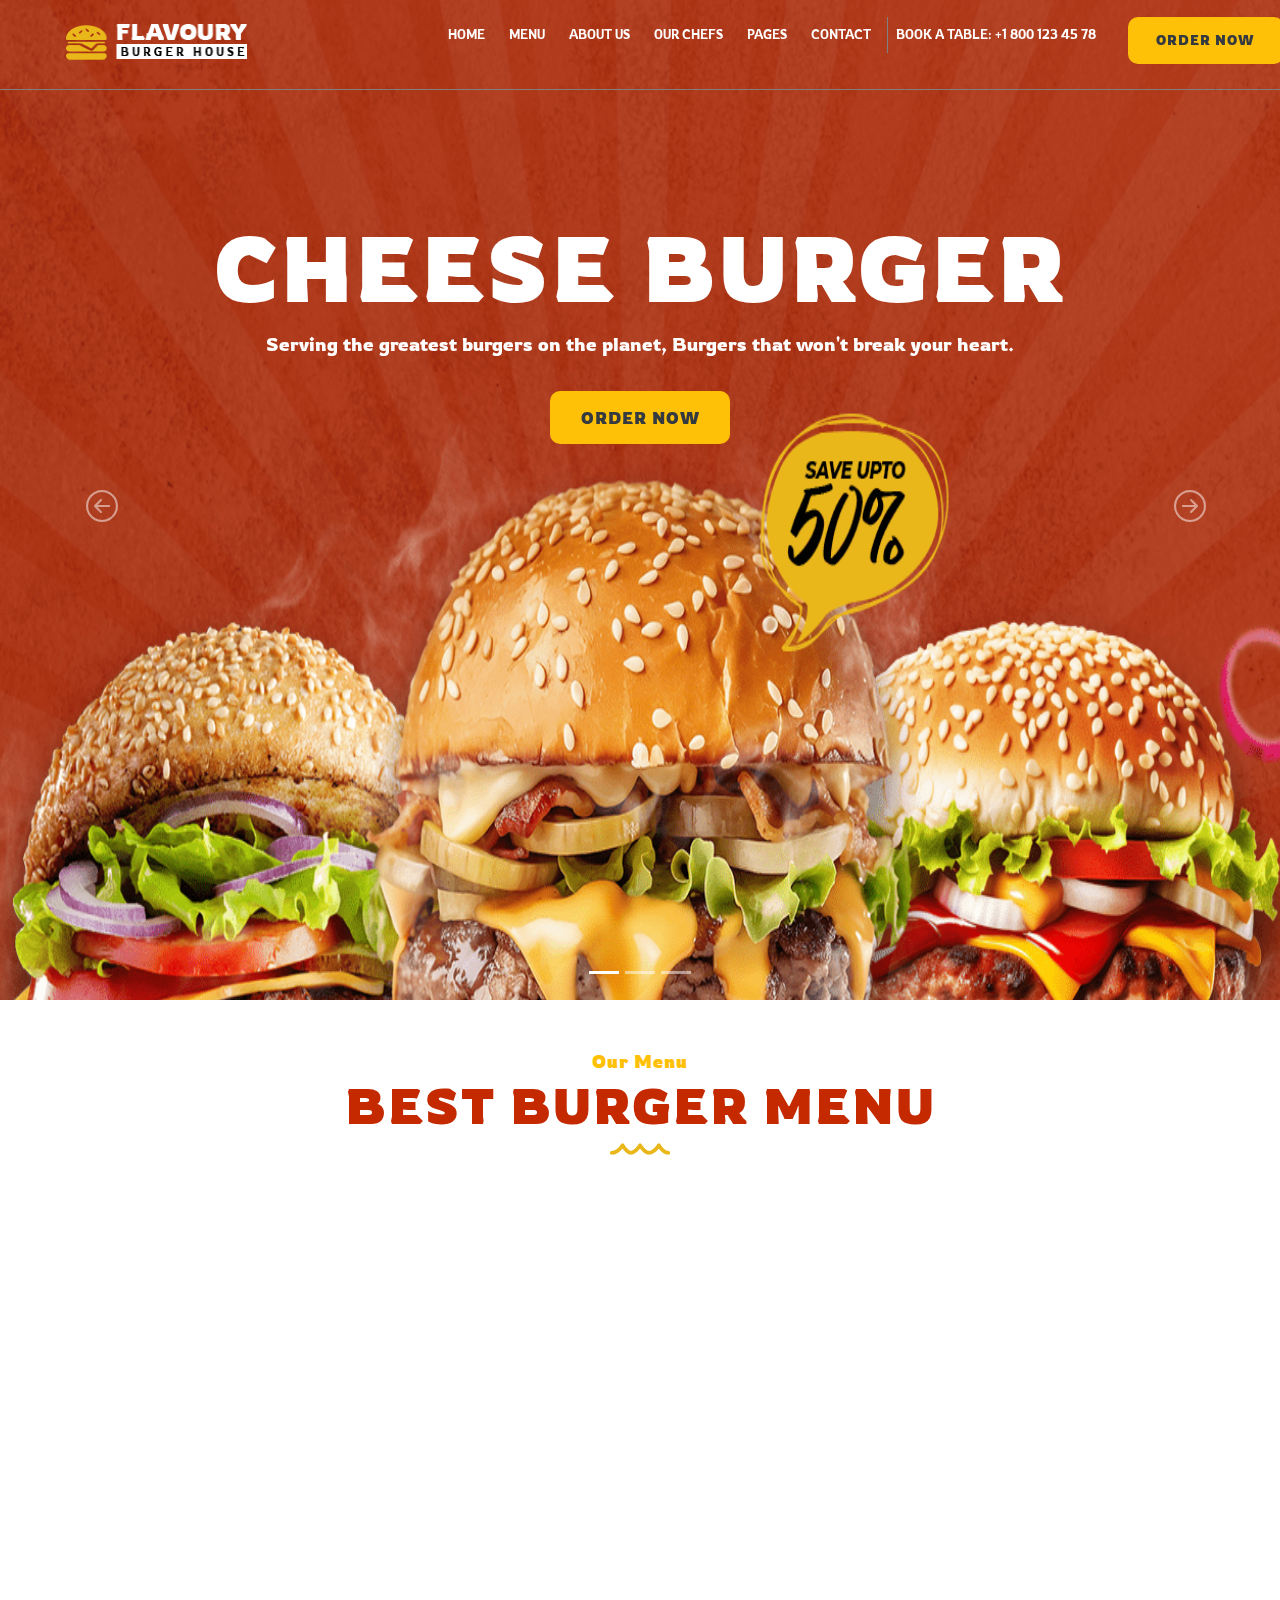
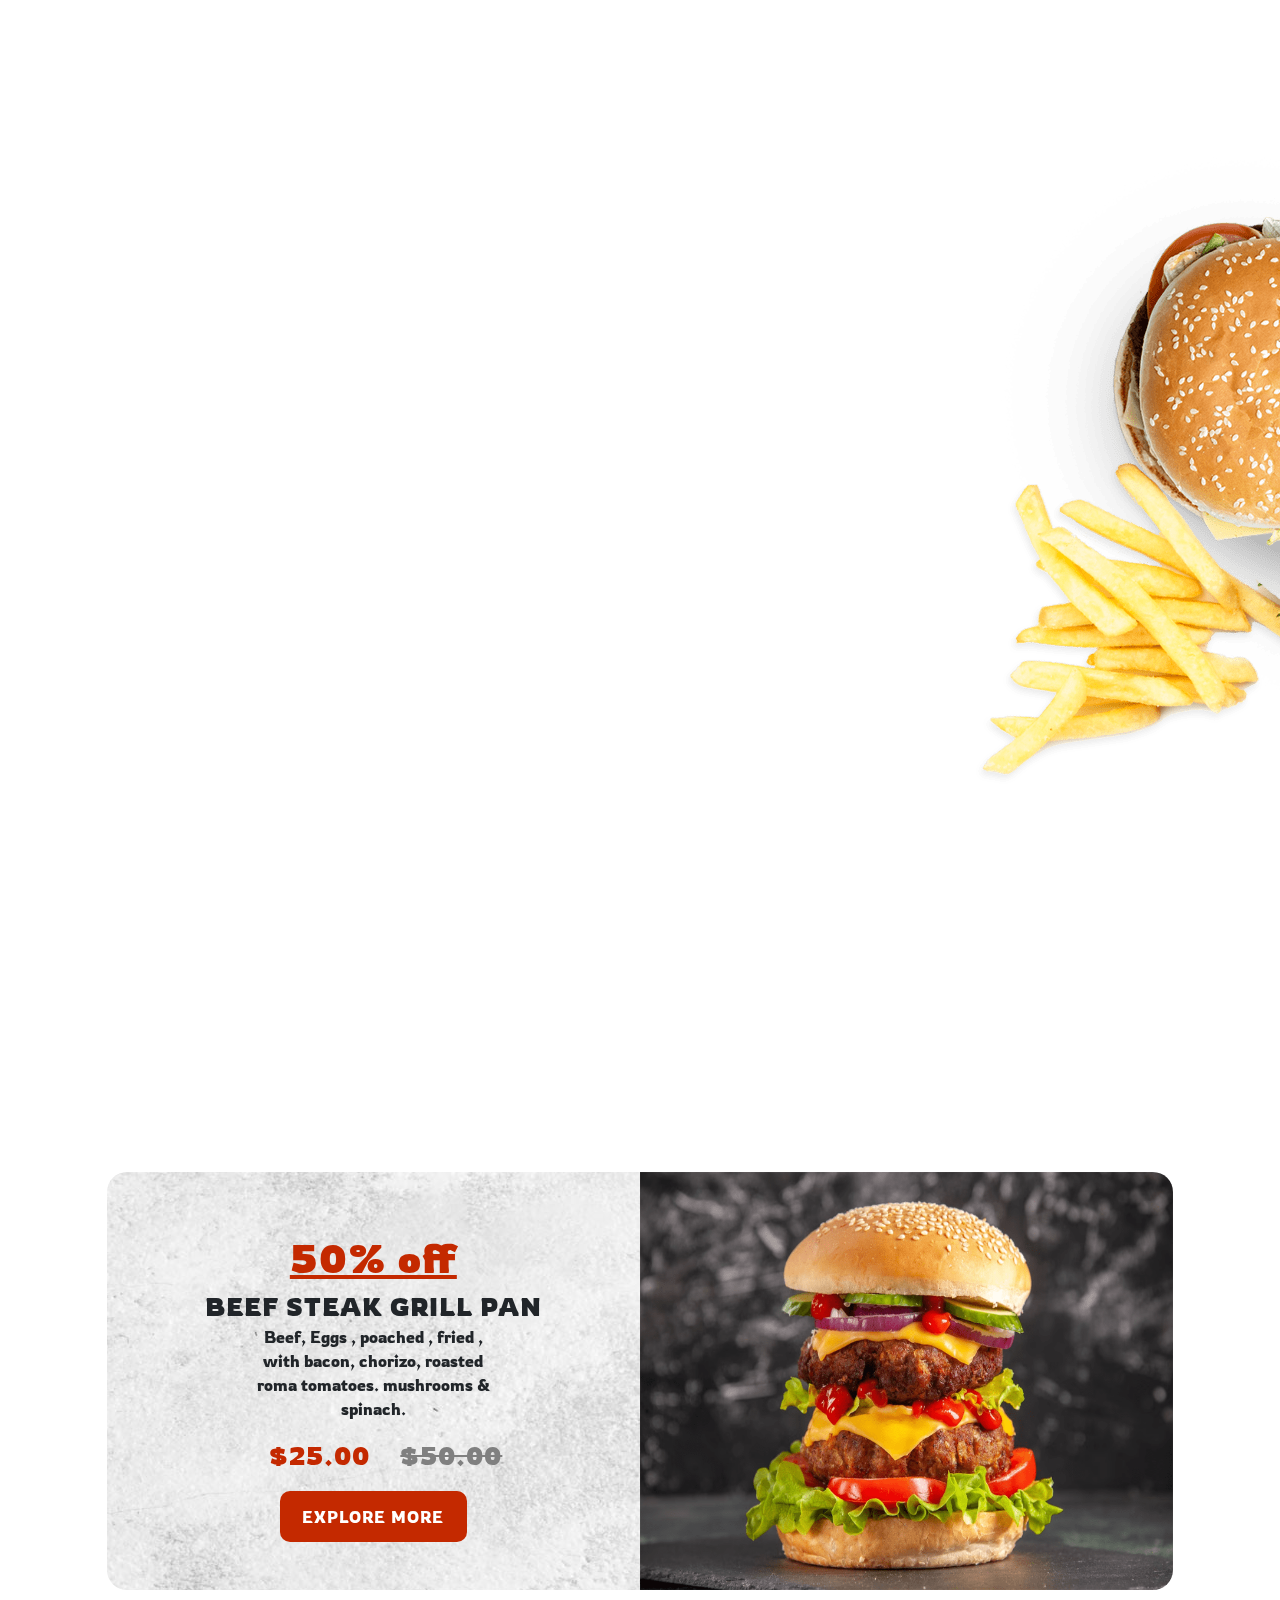
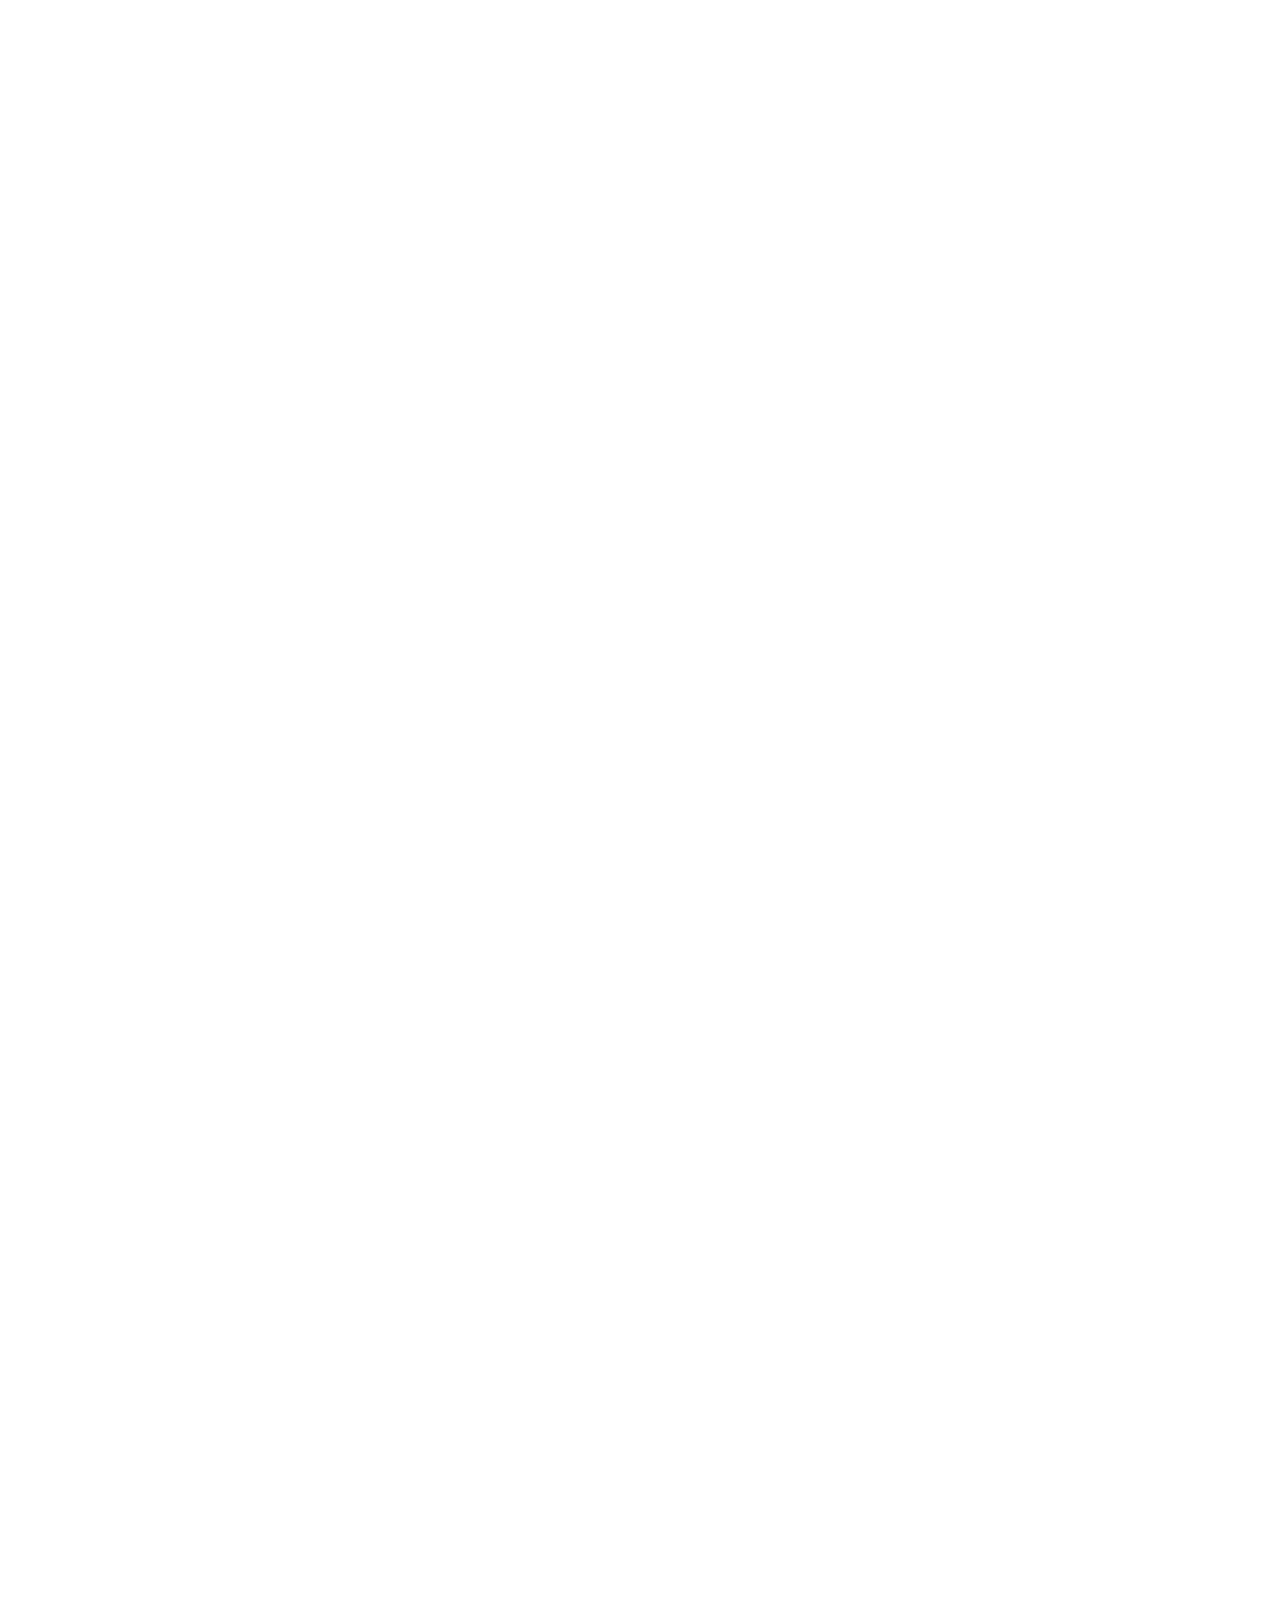
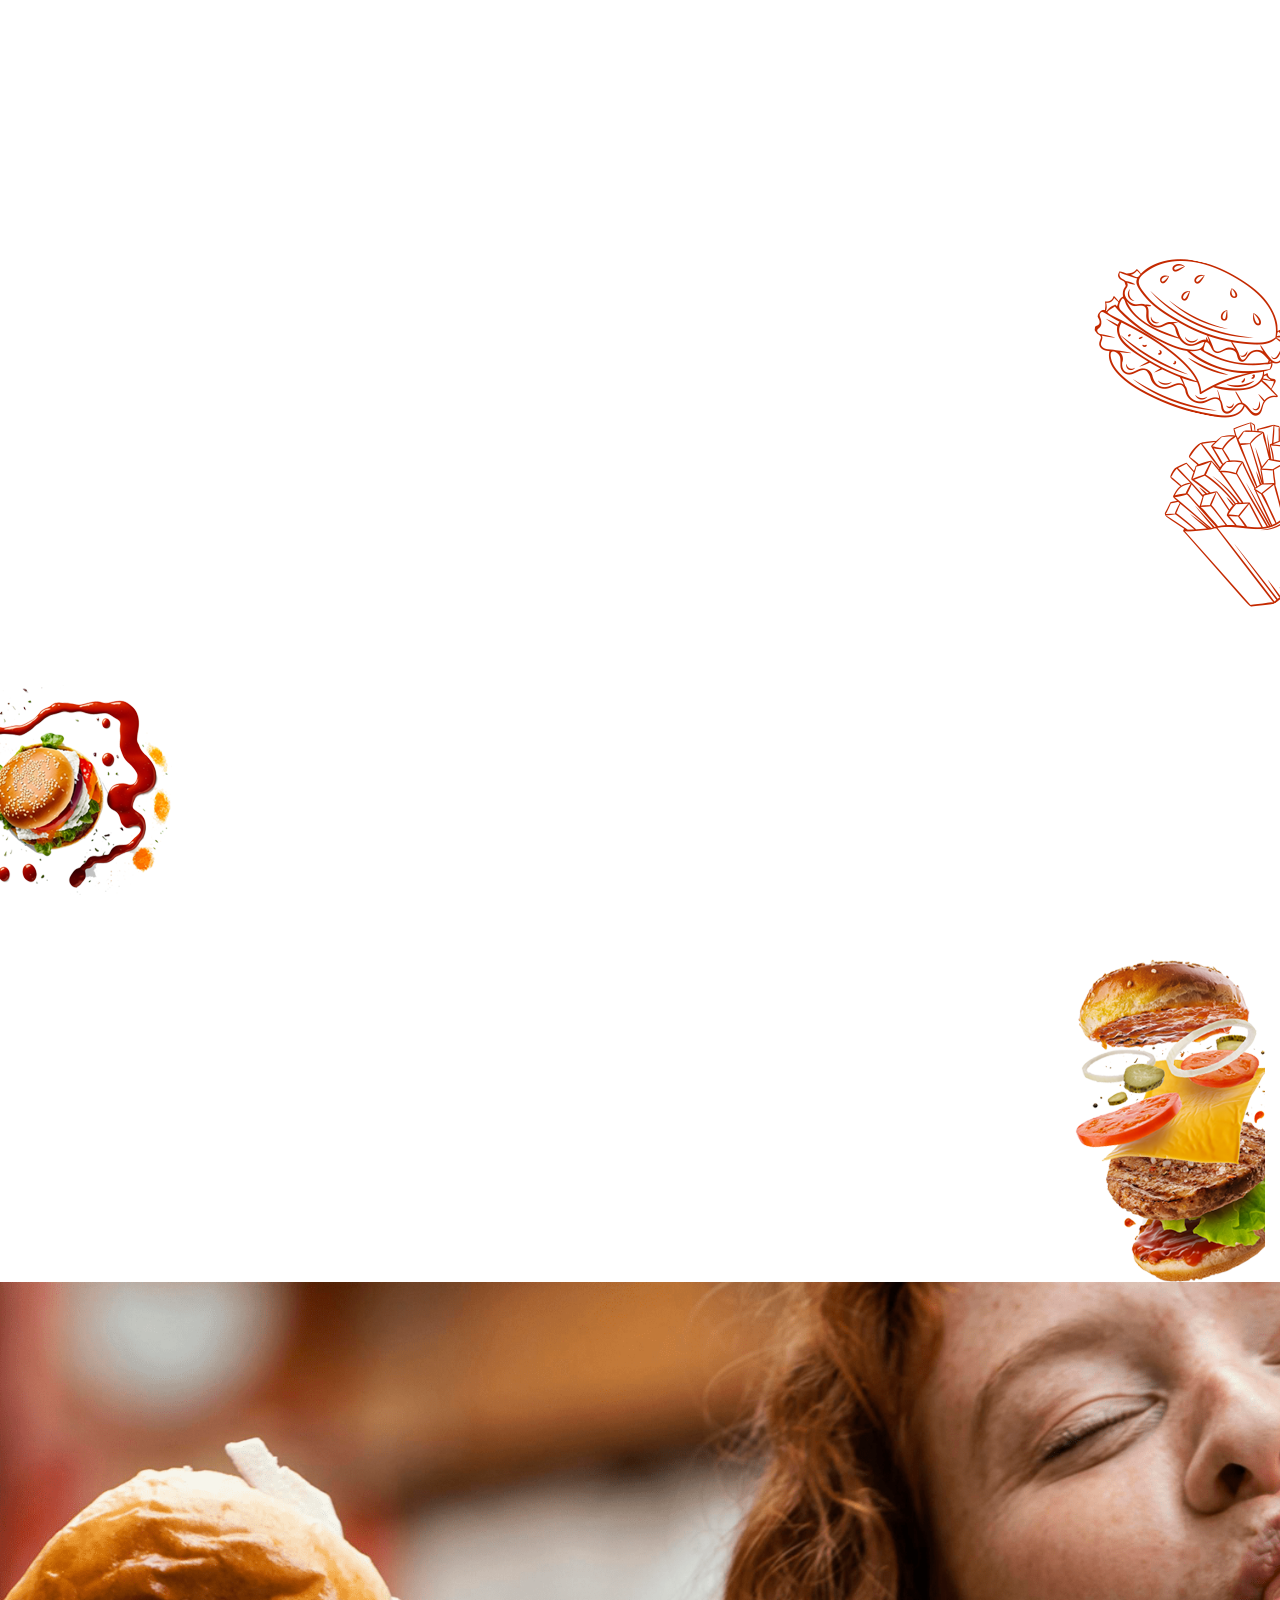
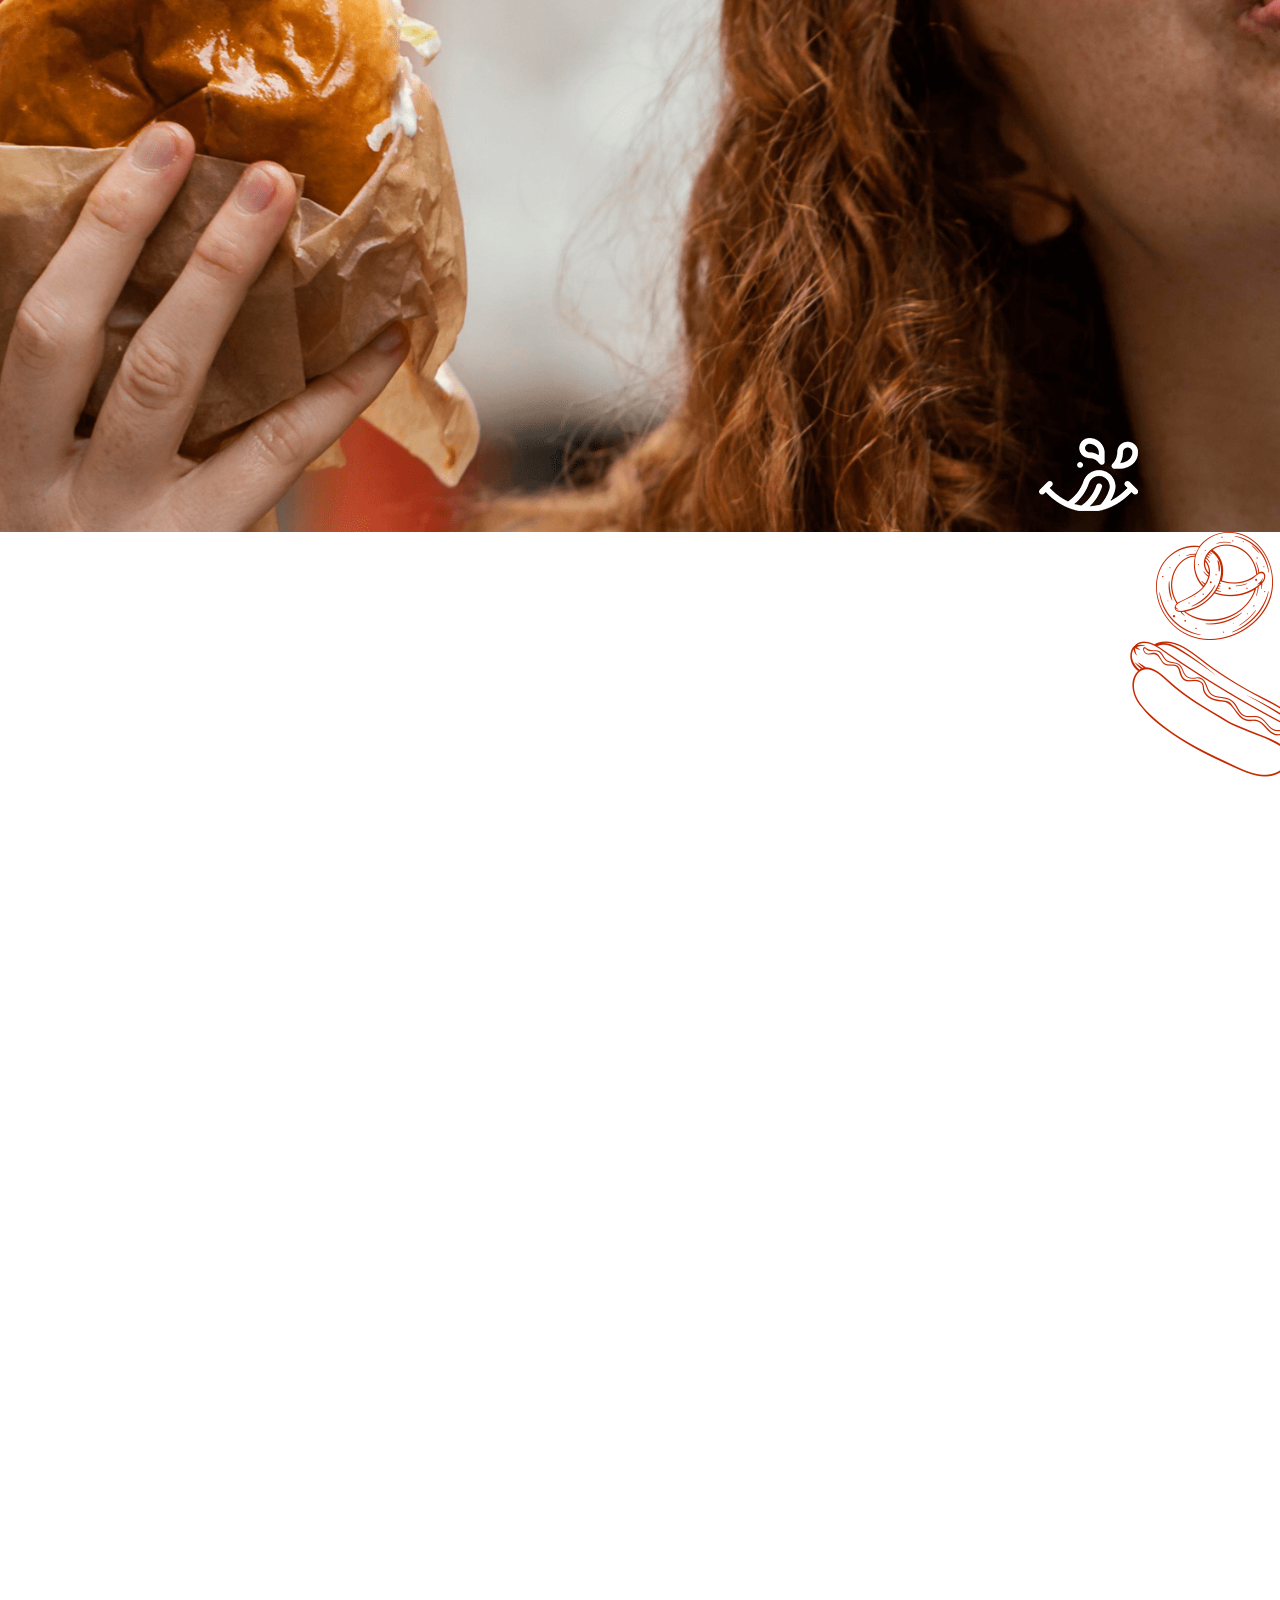
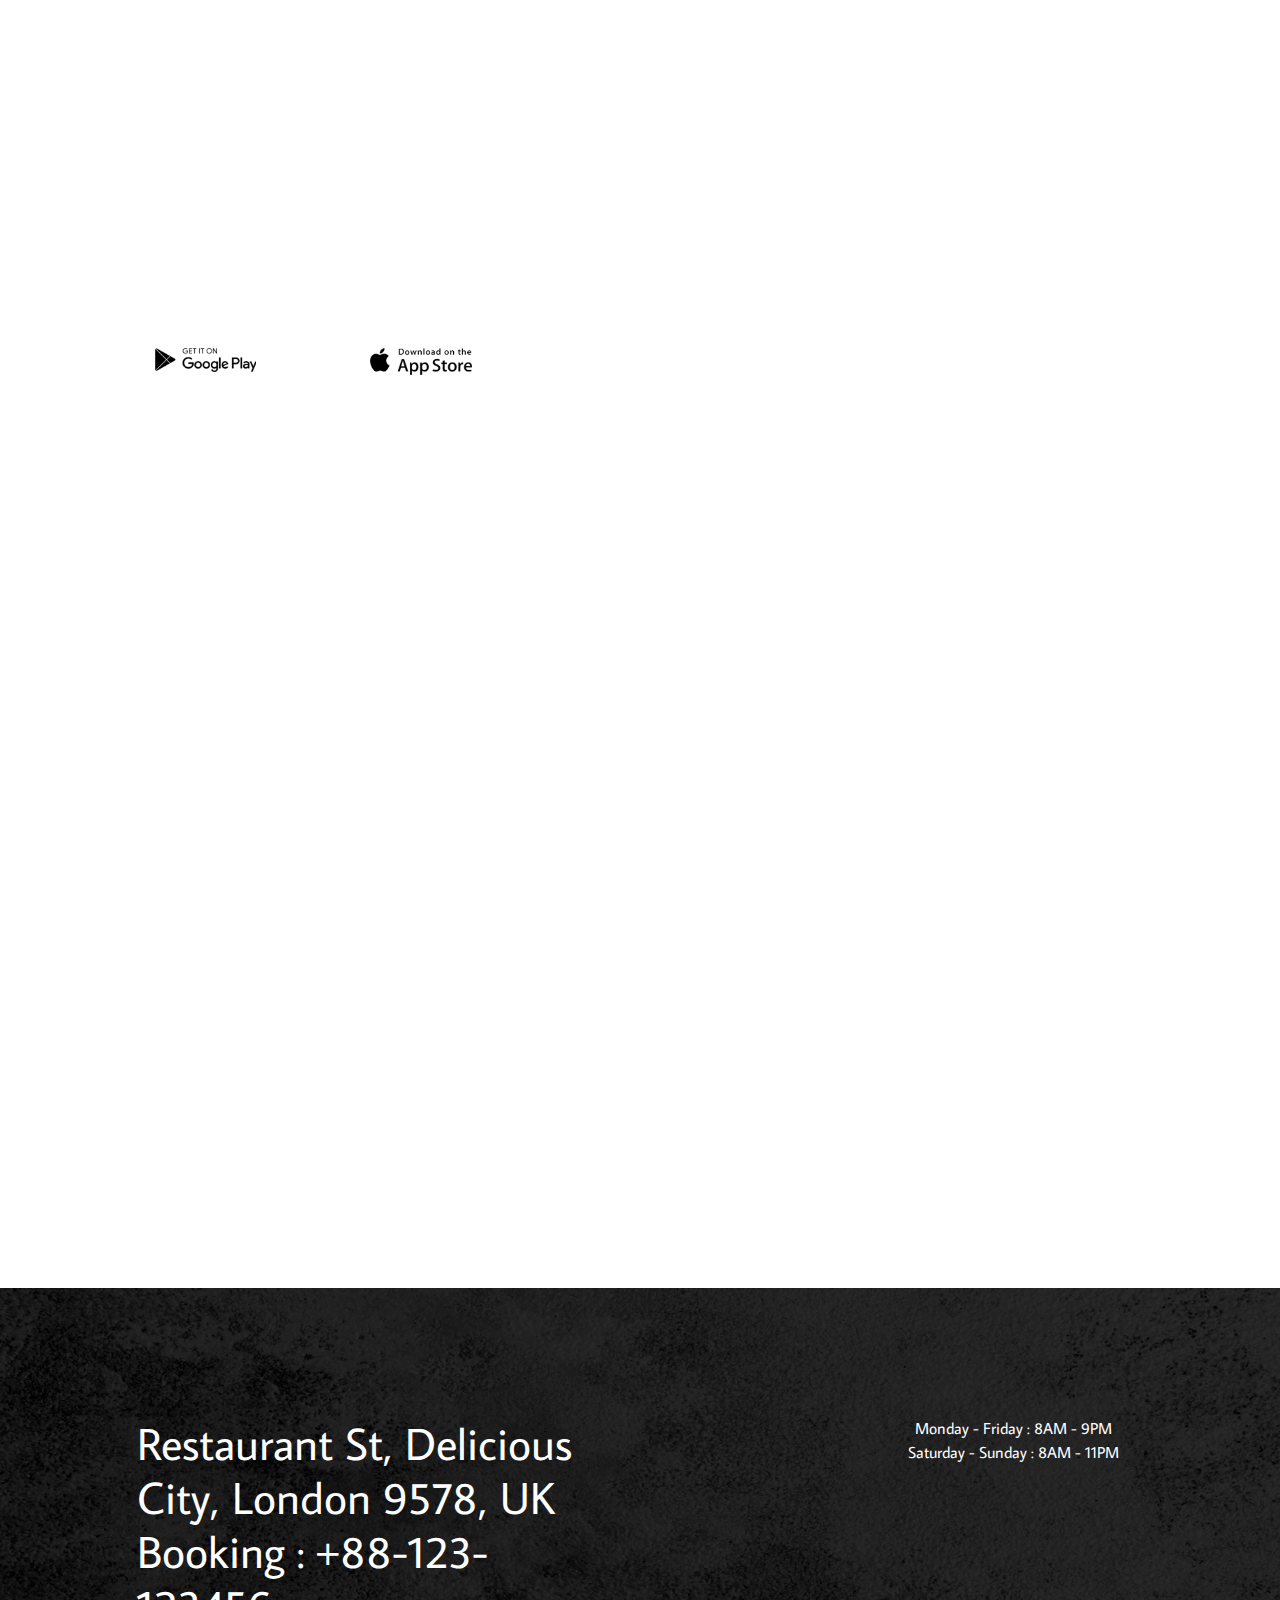
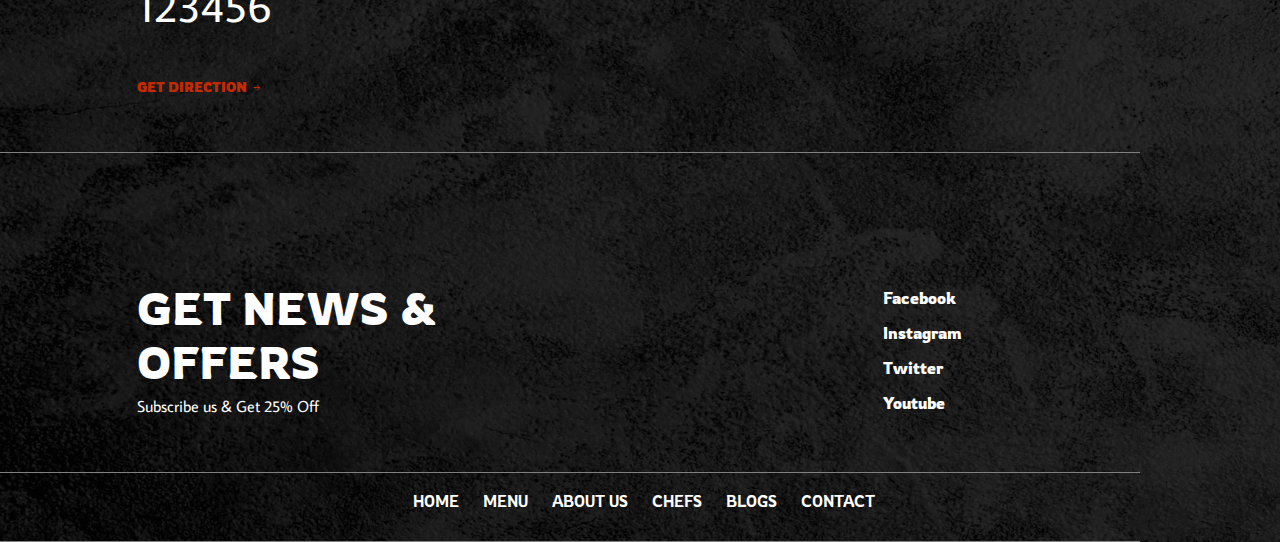
<file: index.html>
<!DOCTYPE html>
<html lang="en">
<head>
    <meta charset="UTF-8">
    <meta name="viewport" content="width=device-width, initial-scale=1.0">
    <title>Home Slider Hero</title>
    <!-- Font -->
    <style> @import url('https://fonts.googleapis.com/css2?family=Rowdies:wght@300&display=swap');</style>
    <link rel="preconnect" href="https://fonts.googleapis.com">
    <link rel="preconnect" href="https://fonts.gstatic.com" crossorigin>
    <link href="https://fonts.googleapis.com/css2?family=Average+Sans&display=swap" rel="stylesheet">
    <!-- bootstrap min css     -->
    <link rel="stylesheet" href="bootstrap-4.0.0-dist/css/bootstrap.min.css">
    <!-- icons -->
    <link rel="stylesheet" href="icofont/icofont.min.css">
    <link rel="stylesheet" href="icofont/icofont.css">
    <link rel="stylesheet" href="bootstrap-icons-1.11.3/font/bootstrap-icons.css">
    <!-- bootstrap js -->
    <script src="bootstrap-4.0.0-dist/js/jquery.min.js"></script>
    <script src="bootstrap-4.0.0-dist/js/popper.min.js"></script>
    <script src="bootstrap-4.0.0-dist/js/bootstrap.bundle.min.js"></script>
    <!-- animations -->
    <link rel="stylesheet" href="animate.css/animate.css">
    <!-- custom css -->
    <link rel="stylesheet" href="style.css">
    <!-- owl carousel -->
    <link rel="stylesheet" href="owl/css/owl.carousel.min.css">
    <link rel="stylesheet" href="owl/css/owl.theme.default.css">
     <!-- AOS -->
     <link rel="stylesheet" href="aos/dist/aos.css" />
</head>
<body>
      <!-- Navbar -->
       <nav class="navbar navbar-expand-lg text-white fixed-top navbar-dark" id="navbar">
        <img src="images/logo.png" alt="logo" class="navbar-brand col-5 col-md-3 col-lg-3 col-xl-2 ml-xl-5 mb-2 ml-lg-4">
        <button class="navbar-toggler" type="button" data-toggle="collapse" data-target="#collapsibleNavbar">
            <span class="navbar-toggler-icon"></span>
        </button>
          <div class="collapse navbar-collapse" id="collapsibleNavbar">
        <ul class="navbar-nav offset-xl-2 offset-lg-1" id="nav">
            <li class="nav-item">
              <a class="nav-link ml-2" href="home.html">HOME</a>
            </li>
            <li class="nav-item">
              <a class="nav-link ml-2" href="#">MENU</a>
            </li>
            <li class="nav-item">
              <a class="nav-link ml-2" href="#">ABOUT US</a>
            </li>
            <li class="nav-item">
                <a class="nav-link ml-2" href="#">OUR CHEFS</a>
              </li>
              <li class="nav-item">
                <a class="nav-link ml-2" href="#">PAGES</a>
              </li>
              <li class="nav-item">
                <a class="nav-link ml-2" href="#">CONTACT</a>
              </li>
              <li class="nav-item">
                <a class="nav-link ml-2" href="#" id="table">BOOK A TABLE: +1 800 123 45 78</a>
              </li>
              <li class="nav-item">
                <button type="button" class="btn text-dark bg-warning order-btn btn-lg ml-xl-4 ml-md-3 ml-lg-3 " >ORDER NOW</button>
              </li>
              <li class="nav-item">
                <span onclick="offCanvasOpen()" class="toggler">&#9776;</span>

              </li>
        </ul>
        
        </div>
       </nav>
       
 <!-- Hero Section -->
<div id="demo" class="carousel slide hero" data-ride="carousel">
  <ul class="carousel-indicators">
    <li data-target="#demo" data-slide-to="0" class="active"></li>
    <li data-target="#demo" data-slide-to="1"></li>
    <li data-target="#demo" data-slide-to="2"></li>
  </ul>
  <div class="carousel-inner">
    <div class="carousel-item active">
      <div class="carousel-caption animate__animated animate__fadeInUp hero">
        <h1 class="slider-caption">CHEESE BURGER</h1>
        <p class="slider-cap-2">Serving the greatest burgers on the planet, Burgers that won't break your heart. </p>
        <button type="button" class="btn text-dark bg-warning slider-btn mt-3" >ORDER NOW</button>
      </div> 
     
      <img src="images/banner_slide01.png" alt="cheeseburger" id="slide-img">
      
    </div>
    <div class="carousel-item">
      <div class="carousel-caption  animate__animated animate__fadeInUp hero">
        <h1 class="slider-caption">JUMBO BURGER</h1>
        <p class="slider-cap-2">A restaurant with Timeless and Traditional taste. </p>
        <button type="button" class="btn text-dark bg-warning slider-btn" >ORDER NOW</button>
      </div> 
     
      <img src="images/banner_slide02.png" alt="jumboburger" id="slide-img">
      
    </div>
    <div class="carousel-item">
      <div class="carousel-caption  animate__animated animate__fadeInUp hero">
        <h1 class="slider-caption">SPECIAL BURGER</h1>
        <p class="slider-cap-2">Authentic Tastes and Authentic atmosphere, Change your life with our steaks.</p>
        <button type="button" class="btn text-dark bg-warning slider-btn" >ORDER NOW</button>
      </div> 
     
      <img src="images/banner_slide03.png" alt="specialburger" id="slide-img" class="">
       
    </div>
  </div>
  <a class="carousel-control-prev" href="#demo" data-slide="prev">
    <span class="carousel-control-prev-icon"><i class="bi-arrow-left-circle icofont-2x"></i></span>
  </a>
  <a class="carousel-control-next" href="#demo" data-slide="next">
    <span class="carousel-control-next-icon"><i class="bi-arrow-right-circle icofont-2x"></i></span>
  </a>
 
  
</div>
<!-- offcanvas overlay -->
<div id="overlay"></div>
<!-- offcanvas -->
<div class="container" id="offcanvas-container">
  <div class="row offcanvas-row">
      <div class="col-7 mt-5">
          <img src="images/logo-dark.png" alt="">

      </div>
      <div class="col-5 mt-3">
          <i class="bi-x-circle close icofont-2x" onclick="offCanvasClose()">

          </i>
      </div>

      <div class="row">
          
          <div class="col-12 text-sm-center offcanvas-header-text mt-4 ml-3">CALL US</div>
          <div class="col-8">
              <div class="col-12 offcanvas-text mt-2">+ 1 123 456 7890</div>
          </div>
         <div class="col-4 mt-2"><i class="bi-whatsapp"></i></div>
         <div class="col-8">
          <div class="col-12 offcanvas-text mt-2">+ 1 098 765 4321</div>
         </div>
         <div class="col-4 mt-2"><i class="bi-phone"></i></div>
      </div>

      <div class="container mt-5" style="border-bottom: 1px solid black;"></div>
    
      <div class="row justify-content-sm-center">
          
          <div class="col-12 text-sm-center offcanvas-header-text mt-4 ml-3">EMAIL US</div>
          <div class="col-8">
              <div class="col-12 offcanvas-text mt-2">example@gmail.com</div>
          </div>
         <div class="col-4 mt-2"><i class="bi-envelope-fill"></i></div>
      </div>
      <div class="container mt-5" style="border-bottom: 1px solid black;"></div>

      <div class="row">
          
          <div class="col-12 text-sm-center offcanvas-header-text mt-4 ml-3">FIND US</div>
          <div class="col-8">
              <div class="col-12 offcanvas-text mt-2">Restaurant St, Delicious City, London 9578, UK</div>
          </div>
         <div class="col-4 mt-2"><i class="icofont-duotone icofont-location"></i></div>
      </div>

      <div class="col-12 mt-5"><img src="images/right_menu_table.png" alt="img" class="mx-auto d-block canvas-img img-fluid"></div>
  </div>
</div>
<!-- Menu -->
  <div class="container-fluid menu-container">
    <div class="row pt-sm-5 pt-md-5 menu-row1" id="menu-row">
      <div class="col-12 text-warning text-center mt-lg-5 mt-xl-5" id="menu-text">Our Menu</div>
      <h1 class="col-12 text-center" id="burger-text">BEST BURGER MENU</h1>
      <div class="col-12"><img src="images/heading_element.png" alt="" class=" mx-auto d-block" id="header-image"></div>
    </div>
    <div class="row justify-content-center ml-0 ml-md-2" id="menu-items" data-aos="fade-up" data-aos-duration="900" data-aos-easing="linear">
      <div class="col-md-3 col-lg-2 col-xl-2 col-3" id="menu1" onclick="menu1()">SALADS</div>
      <div class="col-md-3 col-lg-2 col-xl-2 col-3" id="menu2" onclick="menu2()">BURGER</div>
      <div class="col-md-3 col-lg-2 col-xl-2 col-3" id="menu3" onclick="menu3()">SIDES</div>
      <div class="col-md-3 col-lg-2 col-xl-2 col-3" id="menu4" onclick="menu4()">DESSERTS</div>
    </div>
  </div>

  <!-- Cards -->
  <div class="container-fluid"  id="menu-cards">

    <div class="row justify-content-center">
      <div class="col-md-10 col-lg-4 col-xl-3 col-11" data-aos="fade-up" data-aos-duration="900" data-aos-easing="linear">
        <div class="card mt-5">
          <img class="card-img-top pt-3" src="images/sl1.png" alt="Card image" style="width:100%" id="menu-image1">
          <div class="card-body">
            <h4 class="card-title">CHEESEY CHICKEN</h4>
            <p class="card-text">Chicken, Eggs, poached, fried, with bacon, chorizo, roasted roma tomatoes, mushrooms & spinach.  </p>
            <p class="card-price">$16.00</p>
          </div>
        </div>
        <br>
     
      </div>

      <div class="col-md-10 col-lg-4 col-xl-3 col-11" data-aos="fade-up" data-aos-duration="900" data-aos-easing="linear">
        <div class="card mt-5">
          <img class="card-img-top pt-3" src="images/sl2.png" alt="Card image" style="width:100%" id="menu-image2">
          <div class="card-body">
            <h4 class="card-title">MAXI BURGER</h4>
            <p class="card-text">Galjoen fish Australian lungfish sea, Shad angler arapaima pencilsmelt. Eggs, poached, with bacon.  </p>
            <p class="card-price">$42.00</p>
          </div>
        </div>
        <br>
     
      </div>

      <div class="col-md-10 col-lg-4 col-xl-3 col-11" data-aos="fade-up" data-aos-duration="900" data-aos-easing="linear">
        <div class="card mt-5">
          <img class="card-img-top pt-3" src="images/sl3.png" alt="Card image" style="width:100%" id="menu-image3">
          <div class="card-body">
            <h4 class="card-title">DOUBLE BURGER</h4>
            <p class="card-text">Bacon, chorizo, roasted roma tomatoes Beef, Eggs, poached Beef, Eggs, poached, with bacon  </p>
            <p class="card-price">$18.00</p>
          </div>
        </div>
        <br>
     
      </div>

      </div>

      <div class="row justify-content-center">
        <div class="col-md-10 col-lg-4 col-xl-3 col-11" data-aos="fade-up" data-aos-duration="900" data-aos-easing="linear">
          <div class="card mt-5">
            <img class="card-img-top pt-3" src="images/sl4.png" alt="Card image" style="width:100%" id="menu-image4">
            <div class="card-body">
              <h4 class="card-title">RAW MARBLED MEAT STEAK</h4>
              <p class="card-text">Shad angler arapaima pencilsmelt. Eggs, poached, fried, with bacon. chorizo, roasted roma tomatoes. </p>
              <p class="card-price">$22.00</p>
            </div>
          </div>
          <br>
       
        </div>
  
        <div class="col-md-10 col-lg-4 col-xl-3 col-11" data-aos="fade-up" data-aos-duration="900" data-aos-easing="linear">
          <div class="card mt-5">
            <img class="card-img-top pt-3" src="images/sl5.png" alt="Card image" style="width:100%" id="menu-image5">
            <div class="card-body">
              <h4 class="card-title">BEEF STEAK GRILL PAN</h4>
              <p class="card-text">Galjoen fish Australian lungfish sea, Shad angler arapaima pencilsmelt. Eggs, poached, with bacon.
              </p>
              <p class="card-price">$16.00</p>
            </div>
          </div>
          <br>
       
        </div>
  
        <div class="col-md-10 col-lg-4 col-xl-3 col-11" id="card-6" data-aos="fade-up" data-aos-duration="900" data-aos-easing="linear">
          <div class="card mt-5">
            <img class="card-img-top pt-3" src="images/dish_06.png" alt="Card image" style="width:100%" id="menu-image6">
            <div class="card-body">
              <h4 class="card-title">RAW MARBLED MEAT STEAK</h4>
              <p class="card-text">Bacon, chorizo, roasted roma tomatoes Beef, Eggs, poached Beef, Eggs, poached, with bacon  </p>
              <p class="card-price">$12.00</p>
            </div>
          </div>
          <br>
       
        </div>
        
        </div>
    </div>

  <!-- Full Menu Button -->
   <div class="container-fluid menu-btn" >
      <div class="row justify-content-center">
        <button class="btn text-white text-center" id="view-menu" data-aos="fade" data-aos-duration="900" data-aos-easing="linear">VIEW FULL MENU</button>
      </div>
   </div>
    <div class="container-fluid empty"><br><br><br></div>
   <!-- Discount Carousel -->
   <div class="container-fluid mt-5" id="discount-container">

    <div class="row " data-aos="fade-up" data-aos-duration="900" data-aos-easing="linear">
      <div class="col-12 text-white text-center" id="menu-text2">Offer of the day</div>
      <h1 class="col-12 text-center text-white mt-1" id="burger-text2">OUR DISCOUNTED DISHES</h1>
      <div class="col-12"><img src="images/heading_element_white.png" alt="" class=" mx-auto d-block" id="header-image"></div>
    </div>
     
     
    <div id="demo3" class="carousel slide caro-1" data-ride="carousel">
      <ul class="carousel-indicators">
        <li data-target="#demo3" data-slide-to="0" class="active"></li>
        <li data-target="#demo3" data-slide-to="1"></li>
        <li data-target="#demo3" data-slide-to="2"></li>
      </ul>
      <div class="carousel-inner">
        <div class="carousel-item active">
          <div class="row no-gutters mt-5 justify-content-center mb-5" id="discount">

            <div class="col-11 col-md-5 col-lg-5 col-xl-5" id="discount-row">
              <div class="row mt-xl-5 mt-lg-5 mt-md-5" id="discount-row2">
                <div class="col-12 mt-2 text-center"  id="discount-value">50% off</div>
              <div class="col-12 text-center" id="discount-name">BEEF STEAK GRILL PAN</div>
              <div class="col-xl-6 col-lg-11 col-md-11 col-12 text-center" id="discount-info">Beef, Eggs , poached , fried ,  with
                bacon, chorizo, roasted roma tomatoes. mushrooms & spinach.
              
              </div>
              </div>
              <div class="row mt-3 justify-content-center ml-xl-2 mr-md-5 mr-lg-4 mr-xl-0 mr-4" id="disc-price">
                <div class="col-3 mr-xl-0 mr-md-5 mr-3 mr-lg-4 ml-xl-3" id="discount-price1">$25.00</div>
                <div class="col-3" id="discount-price2">$50.00</div>
               </div>
             
              <div class="row justify-content-center">
                <button class="btn text-white mt-3 text-center" id="explore-more">EXPLORE MORE</button>
               </div>
            </div>
               <div class="col-11 col-md-6 col-lg-5 col-xl-5">
              <img src="images/discount_dish.png" alt="" id="discount-img" class="img-fluid">
              </div>
            </div>
          
        </div>
        <div class="carousel-item">
          
         
       <div class="row no-gutters mt-5 justify-content-center mb-5" id="discount">

        <div class="col-11 col-md-5 col-lg-5 col-xl-5" id="discount-row">
              <div class="row mt-xl-5 mt-lg-5 mt-md-5" id="discount-row2">
                <div class="col-12 mt-2 text-center"  id="discount-value">25% off</div>
              <div class="col-12 text-center" id="discount-name">FRESH OYSTERS DOZEN</div>
              <div class="col-xl-6 col-lg-11 col-md-11 col-12 text-center" id="discount-info">Fried, Beef, Eggs, poached with
                roasted roma toma bacon, chorizo,
                mushrooms & spinach toes.</div>
              </div>
              <div class="row mt-3 justify-content-center ml-xl-2 mr-md-5 mr-lg-4 mr-xl-0 mr-4" id="disc-price">
                <div class="col-3 mr-xl-0 mr-md-4 mr-3 mr-lg-4 ml-xl-3" id="discount-price1">$25.00</div>
                <div class="col-3" id="discount-price2">$50.00</div>
               
              </div>
              <div class="row justify-content-center">
                <button class="btn text-white mt-3 text-center" id="explore-more">EXPLORE MORE</button>
               </div>
            </div>
               <div class="col-11 col-md-6 col-lg-5 col-xl-5">
              <img src="images/discount_dish2.png" alt="" id="discount-img" class="img-fluid">
            </div>
      
            
            </div>
          
        </div>
        <div class="carousel-item">
         
          <div class="row no-gutters mt-5 justify-content-center mb-5" id="discount">

            <div class="col-11 col-md-5 col-lg-5 col-xl-5" id="discount-row">
              <div class="row mt-xl-5 mt-lg-5 mt-md-5" id="discount-row2">
                <div class="col-12 mt-2 text-center"  id="discount-value">35% off</div>
              <div class="col-12 text-center" id="discount-name">CHICA MORADA</div>
              <div class="col-xl-6 col-lg-11 col-md-11 col-12 text-center" id="discount-info">bacon , chorizo , roasted roma toma with
                toes . mushrooms & spinach . Beef , Eggs , poached ,fried.</div>
              </div>
              <div class="row mt-3 justify-content-center ml-xl-2 mr-md-5 mr-lg-4 mr-xl-0 mr-4" id="disc-price">
                <div class="col-3 mr-xl-0 mr-md-4 mr-3 mr-lg-4 ml-xl-3" id="discount-price1">$25.00</div>
                <div class="col-3" id="discount-price2">$50.00</div>
               
              </div>
              <div class="row justify-content-center">
                <button class="btn text-white mt-3 text-center" id="explore-more">EXPLORE MORE</button>
               </div>
            </div>
               <div class="col-11 col-md-6 col-lg-5 col-xl-5">
              <img src="images/discount_dish3.png" alt="" id="discount-img" class="img-fluid">
            </div>
      
            
            </div>
        
           
        </div>
        
        
        
      </div>
      
     
      
    </div> 
   

      
     <!-- Small screen discount carousel -->

     <div id="demo4" class="carousel slide caro-2" data-ride="carousel">
      <ul class="carousel-indicators">
        <li data-target="#demo4" data-slide-to="0" class="active"></li>
        <li data-target="#demo4" data-slide-to="1"></li>
        <li data-target="#demo4" data-slide-to="2"></li>
      </ul>
      <div class="carousel-inner">
        <div class="carousel-item active">
          <div class="row no-gutters mt-5 justify-content-center mb-5" id="discount">

            <div class="col-11 col-md-6 col-lg-5 col-xl-5">
              <img src="images/discount_dish.png" alt="" id="discount-img" class="img-fluid">
              </div>

            <div class="col-11 col-md-5 col-lg-5 col-xl-5" id="discount-row">
              <div class="row mt-xl-5 mt-lg-5 mt-md-5" id="discount-row2">
                <div class="col-12 mt-2 text-center"  id="discount-value">50% off</div>
              <div class="col-12 text-center" id="discount-name">BEEF STEAK GRILL PAN</div>
              <div class="col-xl-6 col-lg-11 col-md-11 col-12 text-center" id="discount-info">Beef, Eggs , poached , fried ,  with
                bacon, chorizo, roasted roma tomatoes. mushrooms & spinach.
              
              </div>
              </div>
              <div class="row mt-3 justify-content-center ml-xl-2 mr-md-5 mr-lg-4 mr-xl-0 mr-4" id="disc-price">
                <div class="col-3 mr-xl-0 mr-md-5 mr-3 mr-lg-4 ml-xl-3" id="discount-price1">$25.00</div>
                <div class="col-3" id="discount-price2">$50.00</div>
               </div>
             
              <div class="row justify-content-center">
                <button class="btn text-white mt-3 text-center" id="explore-more">EXPLORE MORE</button>
               </div>
            </div>
              
            </div>
          
        </div>
        <div class="carousel-item">
          
         
       <div class="row no-gutters mt-5 justify-content-center mb-5" id="discount">

        <div class="col-11 col-md-6 col-lg-5 col-xl-5">
          <img src="images/discount_dish2.png" alt="" id="discount-img" class="img-fluid">
        </div>

        <div class="col-11 col-md-5 col-lg-5 col-xl-5" id="discount-row">
              <div class="row mt-xl-5 mt-lg-5 mt-md-5" id="discount-row2">
                <div class="col-12 mt-2 text-center"  id="discount-value">25% off</div>
              <div class="col-12 text-center" id="discount-name">FRESH OYSTERS DOZEN</div>
              <div class="col-xl-6 col-lg-11 col-md-11 col-12 text-center" id="discount-info">Fried, Beef, Eggs, poached with
                roasted roma toma bacon, chorizo,
                mushrooms & spinach toes.</div>
              </div>
              <div class="row mt-3 justify-content-center ml-xl-2 mr-md-5 mr-lg-4 mr-xl-0 mr-4" id="disc-price">
                <div class="col-3 mr-xl-0 mr-md-4 mr-3 mr-lg-4 ml-xl-3" id="discount-price1">$25.00</div>
                <div class="col-3" id="discount-price2">$50.00</div>
               
              </div>
              <div class="row justify-content-center">
                <button class="btn text-white mt-3 text-center" id="explore-more">EXPLORE MORE</button>
               </div>
            </div>
              
            
            </div>
          
        </div>
        <div class="carousel-item">
         
          <div class="row no-gutters mt-5 justify-content-center mb-5" id="discount">

            <div class="col-11 col-md-6 col-lg-5 col-xl-5">
              <img src="images/discount_dish3.png" alt="" id="discount-img" class="img-fluid">
            </div>

            <div class="col-11 col-md-5 col-lg-5 col-xl-5" id="discount-row">
              <div class="row mt-xl-5 mt-lg-5 mt-md-5" id="discount-row2">
                <div class="col-12 mt-2 text-center"  id="discount-value">35% off</div>
              <div class="col-12 text-center" id="discount-name">CHICA MORADA</div>
              <div class="col-xl-6 col-lg-11 col-md-11 col-12 text-center" id="discount-info">bacon, chorizo, roasted roma toma with
                toes. mushrooms & spinach. Beef, Eggs, poached, fried.</div>
              </div>
              <div class="row mt-3 justify-content-center ml-xl-2 mr-md-5 mr-lg-4 mr-xl-0 mr-4" id="disc-price">
                <div class="col-3 mr-xl-0 mr-md-4 mr-3 mr-lg-4 ml-xl-3" id="discount-price1">$25.00</div>
                <div class="col-3" id="discount-price2">$50.00</div>
               
              </div>
              <div class="row justify-content-center">
                <button class="btn text-white mt-3 text-center" id="explore-more">EXPLORE MORE</button>
               </div>
            </div>
      
            
            </div>
        
           
        </div>
        
        
      </div>
      
     
      
    </div> 
     
       
    </div>

    <!-- Banner -->
     <div class="container-fluid banner-container">
      <div class="container mt-5">
        <div class="row banner">
          <div class="col-xl-4 col-lg-4 col-md-4 col-sm-12" data-aos="fade-up" data-aos-duration="900" data-aos-easing="linear">
            <img src="images/banner_1.png" alt="banner" id="banner" class="img-fluid mx-sm-auto d-sm-block" style="width: 100%;">
          </div>
          <div class="col-xl-4 col-lg-4 col-md-4 col-sm-12" data-aos="fade-up" data-aos-duration="900" data-aos-easing="linear">
            <img src="images/banner_2.png" alt="banner" id="banner" class="img-fluid mx-sm-auto d-sm-block" style="width: 100%;">
          </div>
          <div class="col-xl-4 col-lg-4 col-md-4 col-sm-12" data-aos="fade-up" data-aos-duration="900" data-aos-easing="linear">
            <img src="images/banner_3.png" alt="banner" id="banner" class="img-fluid mx-sm-auto d-sm-block" style="width: 100%;">
          </div>
        </div>
      </div>
     </div>
  
   
    <!-- Who we are -->
      <div class="container-fluid who-we-are">
        <div class="row justify-content-center we-are"  data-aos="fade-up" data-aos-duration="900" data-aos-easing="linear">
          <div class="col-12 mt-5">
            <img src="images/title_icon.png" alt="" class="mx-auto d-block" id="title-icon">
          </div>
          <div class="col-12 text-warning text-center mt-3" id="menu-text3">Who we are</div>
          <div class="col-12 text-center" id="title-text">QUALITY INGREDIENTS. QUALITY BURGERS,<img src="images/who_icon.png" alt="" class="img-fluid" id="who-icon"> SERVING THE GREATEST BURGERS ON THE PLANET, 
            BURGERS THAT WON'T BREAK YOUR <img src="images/who_icon2.png" alt="" class="img-fluid" id="who-icon"> HEART
          </div>
          <div class="col-12">
            <img src="images/heading_element.png" alt="" class="mx-auto d-block mt-1">
          </div>
        </div>
      </div>

      <!-- Who we are sliders -->
       <div class="we-are-slider">
        <div class="container-fluid pt-sm-5" data-aos="fade" data-aos-duration="900" data-aos-easing="linear">
          <div class="owl-carousel owl-theme" id="gallery_flow_left">
              <img src="images/gallery_01.png" alt="">
              <img src="images/gallery_02.png" alt="">
              <img src="images/gallery_03.png" alt="">
              <img src="images/gallery_04.png" alt="">
          </div>
          
      </div>
      <div class="container-fluid mt-4" data-aos="fade" data-aos-duration="900" data-aos-easing="linear">
          <div class="owl-carousel owl-theme" id="gallery_flow_right">
              <img src="images/gallery_05.png" alt="">
              <img src="images/gallery_06.png" alt="">
              <img src="images/gallery_07.png" alt="">
              <img src="images/gallery_08.png" alt="">
          </div>
          
      </div>
       </div>
      
    
     
     <!-- Our Story btn -->
     <div class="container-fluid our-story-container" >
      <div class="row justify-content-center">
        <button class="btn text-white text-center" id="our-story" data-aos="fade" data-aos-duration="900" data-aos-easing="linear">READ OUR STORY</button>
      </div>
   </div>
<!-- Location -->
 <div id="locate-row">
  
  <div id="locate-row2" class="pt-sm-4 pb-sm-4">
    <div class="container-fluid"  id="location-row" data-aos="fade" data-aos-duration="900" data-aos-easing="linear">
      
        <div class="row">
          <div class="col-12">
            <img src="images/video_text.png" alt="" class="mx-auto d-block video-text">
          </div>
            
          <div class="col-12">
            <img src="images/play.png" alt="" class="mx-auto d-block play-png">
          </div>
        </div>
       
          
        <div class="row">
        <div class="col-12 ml-xl-5" id="location"data-aos="fade-down" data-aos-duration="500" data-aos-easing="linear">
          <div class="row">
  
            <div class="col-xl-4 col-lg-4 col-md-6" id="locate-sect">
            <span id="icon"><i class="icofont-duotone icofont-location icofont-2x text-white"></i></span>
            
              <div id="locate" class="text-white mb-5">
                <div  class="col-12" id="locate-text1">LOCATE US</div>
              <div class="col-12" id="locate-text2"> Delicious City, London 9578, UK</div>
              </div>   
              
            </div>
  
            <div class="col-xl-4 col-lg-4 col-md-6" id="locate-sect">
              <span id="icon"><i class="bi-clock icofont-2x text-white"></i></span>
            
              <div id="locate" class="text-white">
                <div  class="col-12" id="locate-text1">OPEN HOURS</div>
              <div class="col-12" id="locate-text2"> Mon To Fri 9:00AM To 9:00PM</div>
              </div>   
              
            </div>
  
            <div class="col-xl-4 col-lg-4 col-md-6 locate-3" id="locate-sect">
              <span id="icon"><i class="icofont-duotone icofont-table icofont-2x text-white"></i></span>
            
              <div id="locate" class="text-white">
                <div  class="col-12" id="locate-text1">RESERVATION</div>
              <div class="col-12" id="locate-text2"> reservation@gmail.com</div>
              </div>   
              
            </div>
          </div>
         
        </div>
      </div>
     </div>
  </div>
 
 </div>
   
<!-- More Info -->
   <div class="container-fluid text-white more-info">
    <div class="row justify-content-end justify-content-sm-center info-row" >
      <div class="col-xl-2 col-lg-2 col-md-2 col-5 info" data-aos="fade-up" data-aos-duration="900" data-aos-easing="linear">
       <div class="col-12"><img src="images/smilly.png" alt="" class="mx-auto d-block info-img"></div> 
       <div class="col-12 text-center counter" id="info-text" data-start="1000" data-end="8900">0</div>
       <div class="col-12 text-center" id="info-text2">HAPPY CUSTOMERS</div>
     </div>

      <img src="images/count_icon.png" alt="" srcset="" id="count">

      <div class="col-xl-2 col-lg-2 col-md-2 col-5 info" data-aos="fade-up" data-aos-duration="1300" data-aos-easing="linear">
        <div class="col-12"><img src="images/chef_icon.png" alt="" class="mx-auto d-block info-img"></div> 
         <div class="col-12 text-center counter" id="info-text" data-start="1" data-end="25">0</div>
         <div class="col-12 text-center" id="info-text2">PASSIONATE CHEFS</div>
       </div>
 
       <img src="images/count_icon.png" alt="" srcset="" id="count" class="count2">

       <div class="col-xl-2 col-lg-2 col-md-2 col-5 info" data-aos="fade-up" data-aos-duration="1700" data-aos-easing="linear">
        <div class="col-12"><img src="images/dish_fav.png" alt="" class="mx-auto d-block info-img"></div> 
        <div class="col-12 text-center counter" id="info-text" data-start="1" data-end="125">0</div>
        <div class="col-12 text-center" id="info-text2">FAVORITE DISHES</div>
       </div>
 
       <img src="images/count_icon.png" alt="" srcset="" id="count">

       <div class="col-xl-2 col-lg-2 col-md-2 col-5 info mb-sm-5" data-aos="fade-up" data-aos-duration="2000" data-aos-easing="linear">
        <div class="col-12"><img src="images/rate.png" alt="" class="mx-auto d-block info-img"></div> 
        <div class="col-12 text-center" id="info-text">4.9</div>
        <div class="col-12 text-center" id="info-text2">CUSTOMER RATING</div>
       </div>

       
       <div class="col-xl-2 col-lg-2 col-md-2">
       <img src="images/side_burger.png" alt="" class="float-right">
       </div>
    </div>
   </div>

   <!-- Reviews/Testimonials -->
   <div class="container-fluid" id="review-container">
   
    <div class="row">
      <div class="col-xl-3 col-lg-3 col-md-3">
        <img src="images/testi_smiley.png" alt="" id="smiley" data-aos="zoom-in" data-aos-duration="900" data-aos-easing="linear">
      </div>
      <div class="col-xl-6 col-lg-8 col-md-8" id="review-text" data-aos="fade-up" data-aos-duration="900" data-aos-easing="linear">    
      <div class="col-12 text-white text-center mt-sm-4" id="menu-text4">Tasty Words</div>
      <h1 class="col-12 text-center text-white mt-1" id="burger-text2">CUSTOMER REVIEWS</h1>
      <div class="col-12"><img src="images/heading_element_white.png" alt="" class=" mx-auto d-block" id="header-image"></div>
      </div>
 
    </div>

    <div id="demo2" class="carousel slide" data-ride="carousel" data-aos="fade" data-aos-duration="900" data-aos-easing="linear">

      <!-- Indicators -->
      <ul class="carousel-indicators">
        <li data-target="#demo2" data-slide-to="0" class="active"></li>
        <li data-target="#demo2" data-slide-to="1"></li>
        <li data-target="#demo2" data-slide-to="2"></li>
      </ul>
    
      <!-- The slideshow -->
      <div class="carousel-inner">
        <div class="carousel-item active">
          <div class="container mt-sm-4  " id="review-container2">
            <div class="row review-1" id="review-container-row">
              <div class="col-xl-2 col-lg-2 mr-xl-4 mr-lg-4 mt-xl-4 mt-lg-4">
                <img src="images/testmonial_01.png" alt="" id="review-img">
              </div>
              <div class="col-xl-7 col-lg-7 col-12" id="review-col2">
              <div class="col-12" id="quote">“</div>
             <div class="col-12 bi"> <i class="bi-star-fill"></i>  <i class="bi-star-fill"></i>  <i class="bi-star-fill"></i>  <i class="bi-star-fill"></i> <i class="bi-star-fill"></i></div>
              <div class="col-12 mt-xl-3 mt-lg-3"><h2  id="review-text2">It's a great experience. The ambiance is really very welcoming and charming.
                Amazing food, wines and excellent services.</h2></div>
                <div class="col-12" id="name"> <span class="mt-xl-3 mt-lg-4">Mary Christina,</span> <span class="designation">via trip advisor</span></div>    
                <div class="col-12 mt-xl-2 mt-lg-2" id="quote2">”</div>
              </div>
            </div>
          </div>
        </div>
        <div class="carousel-item">
          <div class="container mt-sm-4" id="review-container2">
            <div class="row" id="review-container-row">
              <div class="col-xl-2 col-lg-2 mr-xl-4 mr-lg-4 mt-xl-4 mt-lg-4">
                <img src="images/testmonial_02.png" alt="" id="review-img">
              </div>
              <div class="col-xl-7 col-lg-7 col-12" id="review-col2">
              <div class="col-12" id="quote">“</div>
              <div class="col-12 bi"> <i class="bi-star-fill"></i>  <i class="bi-star-fill"></i>  <i class="bi-star-fill"></i>  <i class="bi-star-fill"></i> <i class="bi-star-fill"></i></div>
              <div class="col-12 mt-xl-3 mt-lg-3"><h2  id="review-text2">Amazing food, wines and services very welcoming and charming.
                Amazing food, wines and services It's a great experience.</h2></div>
                <div class="col-12" id="name"> <span class="mt-xl-3 mt-lg-4">Mary Christina,</span> <span class="designation">via trip advisor</span></div>   
                <div class="col-12 mt-xl-2 mt-lg-2" id="quote2">”</div>
              </div>
            </div>
          </div>
        </div>
        <div class="carousel-item">
          <div class="container mt-sm-4" id="review-container2">
            <div class="row" id="review-container-row">
              <div class="col-xl-2 col-lg-2 mr-xl-4 mr-lg-4 mt-xl-4 mt-lg-4">
                <img src="images/testmonial_03.png" alt="" id="review-img">
              </div>
              <div class="col-xl-7 col-lg-7 col-12" id="review-col2">
              <div class="col-12" id="quote">“</div>
              <div class="col-12 bi"> <i class="bi-star-fill"></i>  <i class="bi-star-fill"></i>  <i class="bi-star-fill"></i>  <i class="bi-star-fill"></i> <i class="bi-star-fill"></i></div>
              <div class="col-12 mt-xl-3 mt-lg-3"><h2  id="review-text2">Amazing ambience, great food, very courteous staff. Overall very good experience. Best place to have real steak food.</h2></div>
              <div class="col-12" id="name"> <span class="mt-xl-3 mt-lg-4">Wllium Joe,</span> <span class="designation">via trip advisor</span></div>   
                <div class="col-12 mt-xl-2 mt-lg-2" id="quote2">”</div>
              </div>
            </div>
          </div>
        </div>
      </div>
    
      <!-- Left and right controls -->
      <a class="carousel-control-prev" href="#demo2" data-slide="prev">
        <span class="carousel-control-prev-icon"><i class="bi-arrow-left-circle icofont-2x"></i></span>
      </a>
      <a class="carousel-control-next" href="#demo2" data-slide="next">
        <span class="carousel-control-next-icon"><i class="bi-arrow-right-circle icofont-2x"></i></span>
      </a>
    
    </div>
   
    
    <div class="row justify-content-end mt-4 testi">
      <button type="button" class="btn text-dark bg-warning testi-btn col-7 col-md-4 col-lg-3 col-xl-2 mb-5" data-aos="fade" data-aos-duration="900" data-aos-easing="linear"> MORE TESTIMONIALS</button>
      <div class="col-xl-5 col-lg-5 col-md-5"><img src="images/tasty_mouth.png" alt="" id="tasty-mouth"></div>
     </div>
  </div>
<!-- Our Chefs -->
  <div class="container-fluid pb-5" id="chef-container">
    <div data-aos="fade-up" data-aos-duration="900" data-aos-easing="linear">
      <div class="row" id="menu-row">
      <div class="col-12 text-warning text-center mt-lg-5 mt-xl-5 mt-md-4" id="menu-text">Our Team</div>
      <h1 class="col-12 text-center" id="burger-text">MEET OUR CHEFS</h1>
      <div class="col-12"><img src="images/heading_element.png" alt="" class=" mx-auto d-block" id="header-image"></div>
    </div>

    <!-- Chefs Slider -->
     <div class="container mt-5" data-aos="fade" data-aos-duration="900" data-aos-easing="linear">
      <div class="row">
        <div class="owl-carousel owl-theme" id="chef-slider">
          <div>
            <img src="images/chef_01.png" alt="img">
            <div class="col-12 text-center mt-3" id="chef-name">JAMIE WATERS</div>
            <div class="col-12 text-center mt-2" id="chef-title">MASTER CHEF</div>

          </div>
          <div>
            <img src="images/chef_02.png" alt="img">
            <div class="col-12 text-center mt-3" id="chef-name">JOHN DOE</div>
            <div class="col-12 text-center mt-2" id="chef-title">MASTER CHEF</div>

          </div>
          <div>
            <img src="images/chef_03.png" alt="img">
            <div class="col-12 text-center mt-3" id="chef-name">AMELIA AVA</div>
            <div class="col-12 text-center mt-2" id="chef-title">MASTER CHEF</div>

          </div>
        </div>
      </div>
     </div>
    </div>
    
   </div>
 
   <!-- Delivery -->
    <div class="container-fluid mt-5 delivery-container">
      <div class="row delivery-row justify-content-center">
        <div class="col-xl-5 col-lg-5 col-12 delivery-col1">
            <span data-aos="fade-up" data-aos-duration="900" data-aos-easing="linear">
              <div class="col-12 text-white mt-sm-4 text-md-center text-sm-center" id="delivery-text1">Download Our app</div>
              <h1 class="col-12 text-white mt-1 text-md-center text-sm-center" id="burger-text2">FREE DELIVERY IN 30 MINUTES</h1>
              <div class="col-12"><img src="images/heading_element_white.png" alt="img" class="mx-md-auto d-md-block mx-sm-auto d-sm-block"></div>
            </span>
           
            <div class="col-12 mt-5 text-white text-md-center text-sm-center">Lorem Ipsum is simply dummy text of the printing and typesetting
               industry lorem Ipsum has been the industrys standard dummy text.
            </div>

            <div class="row mt-5 justify-content-md-center">
              <div class="col-xl-4 col-lg-4 col-md-4 col-3">
                <img src="images/gplay_black.png" alt="img" class="g-play img-fluid">
              </div>
              <div class="col-xl-4 col-lg-4 col-md-4 col-3 ml-lg-5">
                <img src="images/appstore_black.png" alt="img" class="app-store img-fluid">
              </div>
            </div>
             
        </div>
        <div class="col-xl-5 col-lg-5 col-12 delivery-col2" data-aos="fade-up" data-aos-duration="900" data-aos-easing="linear">
          <img src="images/app.png" alt="img" class="app-png mx-md-auto d-md-block mx-sm-auto d-sm-block">
        </div>
      </div>
    </div>

    
      <!-- Blogs -->
    <div class="container-fluid blog-container">
      <div class="row pt-sm-5 pt-md-2" data-aos="fade-up" data-aos-duration="900" data-aos-easing="linear">
        <div class="col-12 text-warning text-center mt-lg-5 mt-xl-5 mt-md-4" id="menu-text">Tasty Stories</div>
        <h1 class="col-12 text-center" id="burger-text">OUR LATEST BLOGS</h1>
        <div class="col-12"><img src="images/heading_element.png" alt="" class=" mx-auto d-block" id="header-image"></div>
      </div>

      <div class="row justify-content-center" data-aos="fade" data-aos-duration="900" data-aos-easing="linear">
        <div class="col-md-4 col-lg-4 col-xl-3 col-12">
          <div class="card mt-5 blog-card">
            <img class="card-img-top pt-3" src="images/blog01.png" alt="Card image" style="width:100%" id="blog-img">
            <div class="card-body">
              <h6 class="card-date">19.04.2023</h6>
             <h6><p class="card-text2">A rare taste you can’t find anywhere in Newyork</p></h6> 
              <p class="read-more">READ MORE</p>
            </div>
          </div>
          <br>
       
        </div>
        <div class="col-md-4 col-lg-4 col-xl-3 col-12">
          <div class="card mt-5 blog-card">
            <img class="card-img-top pt-3" src="images/blog02.png" alt="Card image" style="width:100%" id="blog-img">
            <div class="card-body">
              <h6 class="card-date">15.04.2023</h6>
              <h6>  <p class="card-text2">Marbling so good it melts in your mouth.</p></h6>
              <p class="read-more">READ MORE</p>
            </div>
          </div>
          <br>
       
        </div>
        <div class="col-md-4 col-lg-4 col-xl-3 col-12">
          <div class="card mt-5 blog-card">
            <img class="card-img-top pt-3" src="images/blog03.png" alt="Card image" style="width:100%" id="blog-img">
            <div class="card-body">
              <h6 class="card-date">8.04.2023</h6>
              <h6> <p class="card-text2">Satisfying your steak needs one bite at a time.</h6>
              </p>
              <p class="read-more">READ MORE</p>
            </div>
          </div>
          <br>
       
        </div>
      </div>
      <div class="container">
        <div class="row justify-content-center mt-3">
          <button class="btn text-white text-center" id="view-menu" data-aos="fade" data-aos-duration="900" data-aos-easing="linear">MORE BLOGS</button>
        </div>
     </div>
      </div>
<!-- Footer -->
<div class="container-fluid footer text-white">
  <div class="row footer-row justify-content-center">
    <div class="col-xl-7 col-lg-7 col-md-7 footer-col-1">
      <div class="col-xl-8 col-lg-8 col-md-8 col-sm-12 text-sm-center"><h2 class=" footer-locate">Restaurant St, Delicious City,
        London 9578, UK <br>
        Booking : +88-123-123456</h2>
      </div>
      <div class="col-12 text-sm-center mt-5"><h6 class="get-direction">GET DIRECTION <i class="bi-arrow-right-short"></i></h6></div>
    </div>

    <div class="col-xl-3 col-lg-3 col-md-3 footer-col-2">
      <div class="col-12 text-center footer-days">Monday - Friday : 8AM - 9PM</div>
      <div class="col-12 text-center footer-days">Saturday - Sunday : 8AM - 11PM</div>
      <div class="col-12 mt-4 text-center"> <button class="btn text-white book-a-table" data-aos="fade" data-aos-duration="900" data-aos-easing="linear">BOOK A TABLE</button></div>
      <div></div>
    </div>
  </div>
  <!-- first border -->
  <div class="container footer-border mt-5"></div>

  <div class="row footer-row justify-content-center">
    <div class="col-xl-7 col-lg-7 col-md-7 footer-col-1">
      <div class="col-xl-8 col-lg-8 col-md-8 col-sm-12 text-sm-center"><h2 class=" footer-locate2">GET NEWS & OFFERS</h2>
      </div>
      <div class="col-12 mt-2 text-sm-center"><h6 class="subscribe">Subscribe us & Get 25% Off</h6></div>
    </div>

    <div class="col-xl-3 col-lg-3 col-md-3 footer-col-2" id="socials">
      <div class="col-xl-12 col-lg-12 col-md-12 col-sm-3">Facebook</div>
      <div class="col-xl-12 col-lg-12 col-md-12 col-sm-3">Instagram</div>
      <div class="col-xl-12 col-lg-12 col-md-12 col-sm-3">Twitter</div>
      <div class="col-xl-12 col-lg-12 col-md-12 col-sm-3">Youtube</div>
    </div>
     
  </div>
   <!-- second border -->
   <div class="container footer-border mt-5"></div>
   <!-- Footer nav -->
      <nav class="navbar text-white navbar-expand-sm">
       
          
        <ul class="navbar-nav offset-xl-2 offset-lg-2 offset-md-2" id="footer-nav">
            <li class="nav-item">
              <a class="nav-link ml-2" href="index.html">HOME</a>
            </li>
            <li class="nav-item">
              <a class="nav-link ml-2" href="#">MENU</a>
            </li>
            <li class="nav-item">
              <a class="nav-link ml-2" href="#">ABOUT US</a>
            </li>
            <span class="flex">
              <li class="nav-item">
                <a class="nav-link ml-2" href="#">CHEFS</a>
              </li>
              <li class="nav-item">
                <a class="nav-link ml-2" href="#">BLOGS</a>
              </li>
              <li class="nav-item">
                <a class="nav-link ml-2" href="#">CONTACT</a>
              </li>
            </span>
           
            
        </ul>
       </nav>

        <!-- third border -->
  <div class="container footer-border mt-1"></div>
      
</div>
<!-- Owl JQuery -->
 <script src="owl/js/jquery.min.js"></script>
    <!-- Owl JS -->
   <script src="owl/js/owl.carousel.min.js"></script>
   <!-- Custom JS -->
    <script src="script.js"></script>
    <!-- AOS JS -->
    <script src="aos/dist/aos.js"></script>
    <script>
      // AOS Initialization
      AOS.init();
      window.addEventListener('load',()=>{
        AOS.init();
      });
      // Owl Initialization
      $(document).ready(function(){
  $('#gallery_flow_left').owlCarousel({
    items:4,
        loop:true,
        center:true,
        margin:10,
        autoplay:true,
        autoplayHoverPause:true,
        autoplaySpeed: 5000,
        slideTransition: 'linear',
        dots:false,
        responsive:{
            0:{
                items:1
            },
            420:{
                items:2
            },
            768:{
                items:3
            },
            1024:{
                items:3
            },
            1200:{
                items:4
        },
    }
  });
  $('#gallery_flow_right').owlCarousel({
        items:4,
        loop:true,
        center:true,
        margin:10,
        autoplay:true,
        autoplayHoverPause:true,
        autoplaySpeed: 5000,
        slideTransition: 'linear',
        dots:false,
        rtl:true,
        responsive:{
            0:{
                items:1
            },
            420:{
                items:2
            },
            768:{
                items:3
            },
            1024:{
                items:3
            },
            1200:{
                items:4
        },
    }
  });
  $('#chef-slider').owlCarousel({
    margin:15,
    loop:true,
    dots:false,
    responsive:{
            0:{
                items:1
            },
            420:{
                items:1
            },
            768:{
                items:2
            },
            1024:{
                items:3
            },
            1200:{
                items:3
          },
          1440:{
            items:3
          },
          2560:{
            items:3
          }
        }
  });
});

    </script>
</body>
</html>
</file>
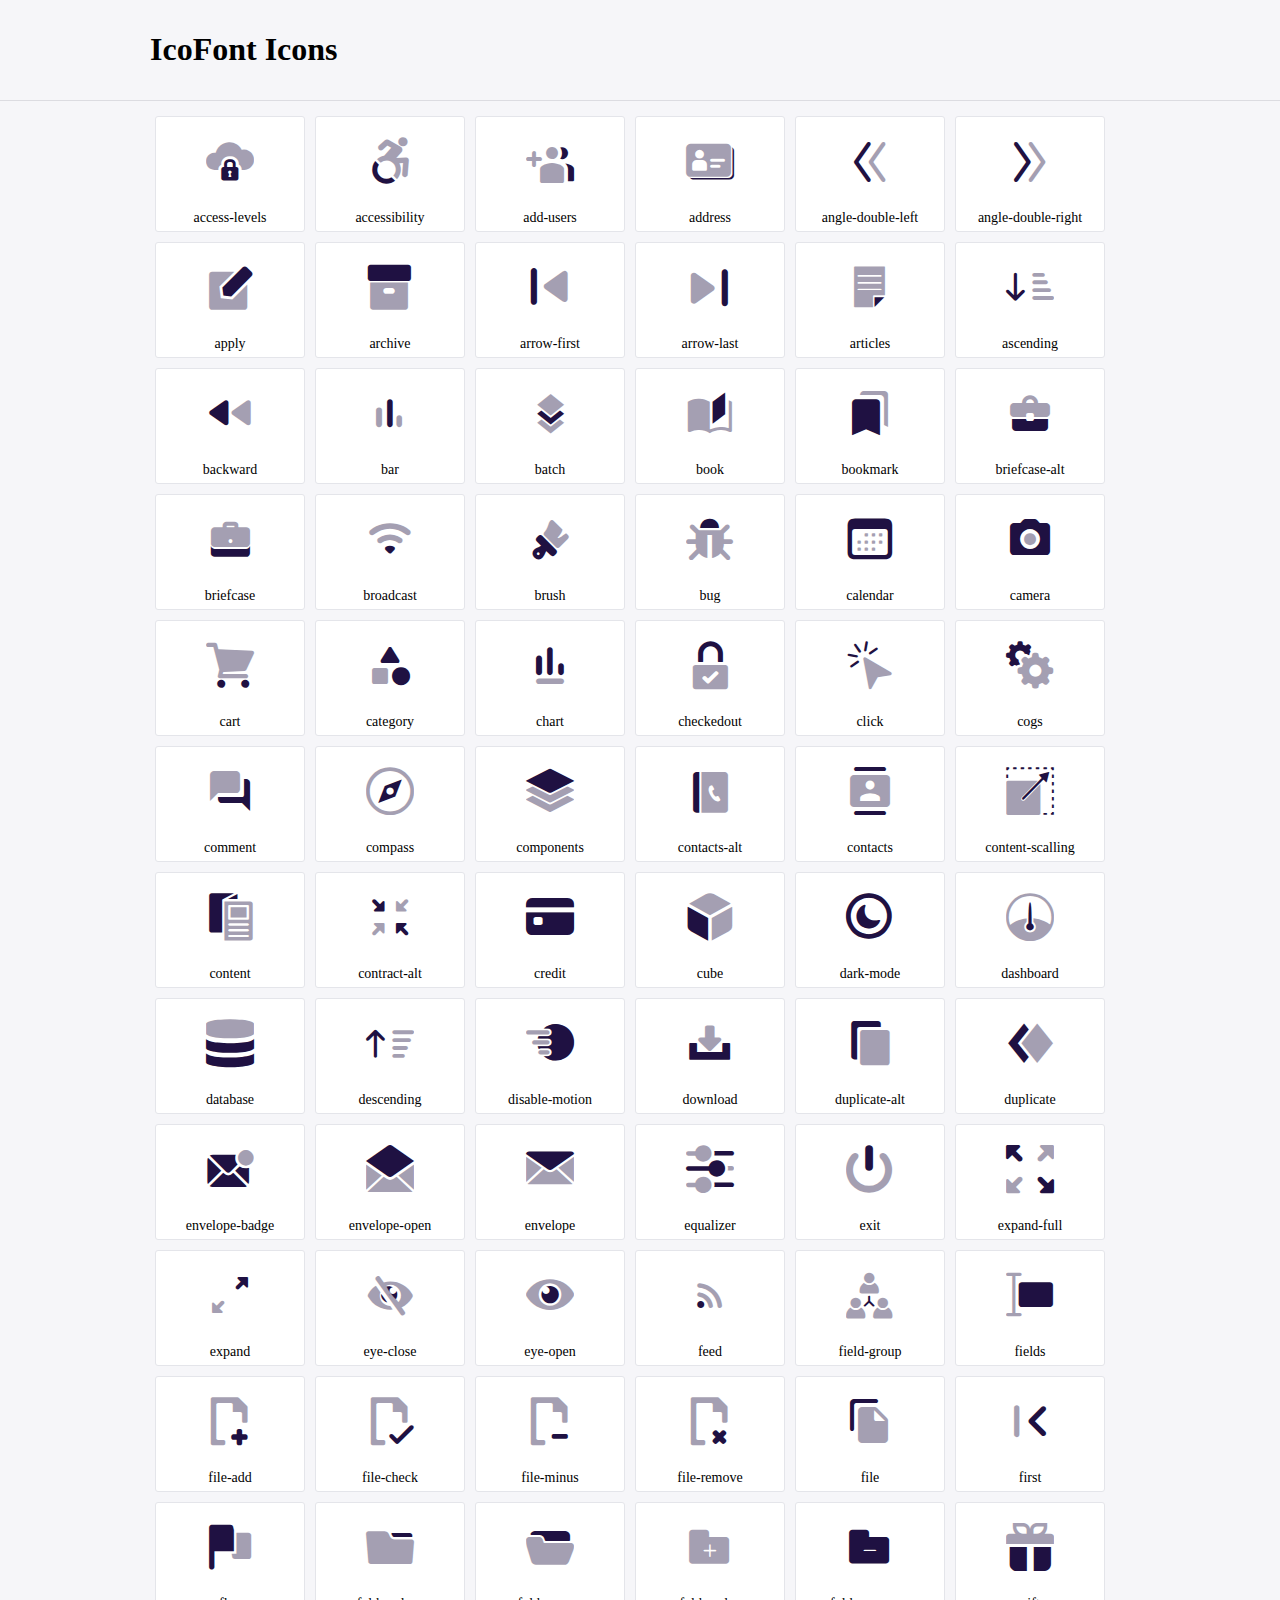
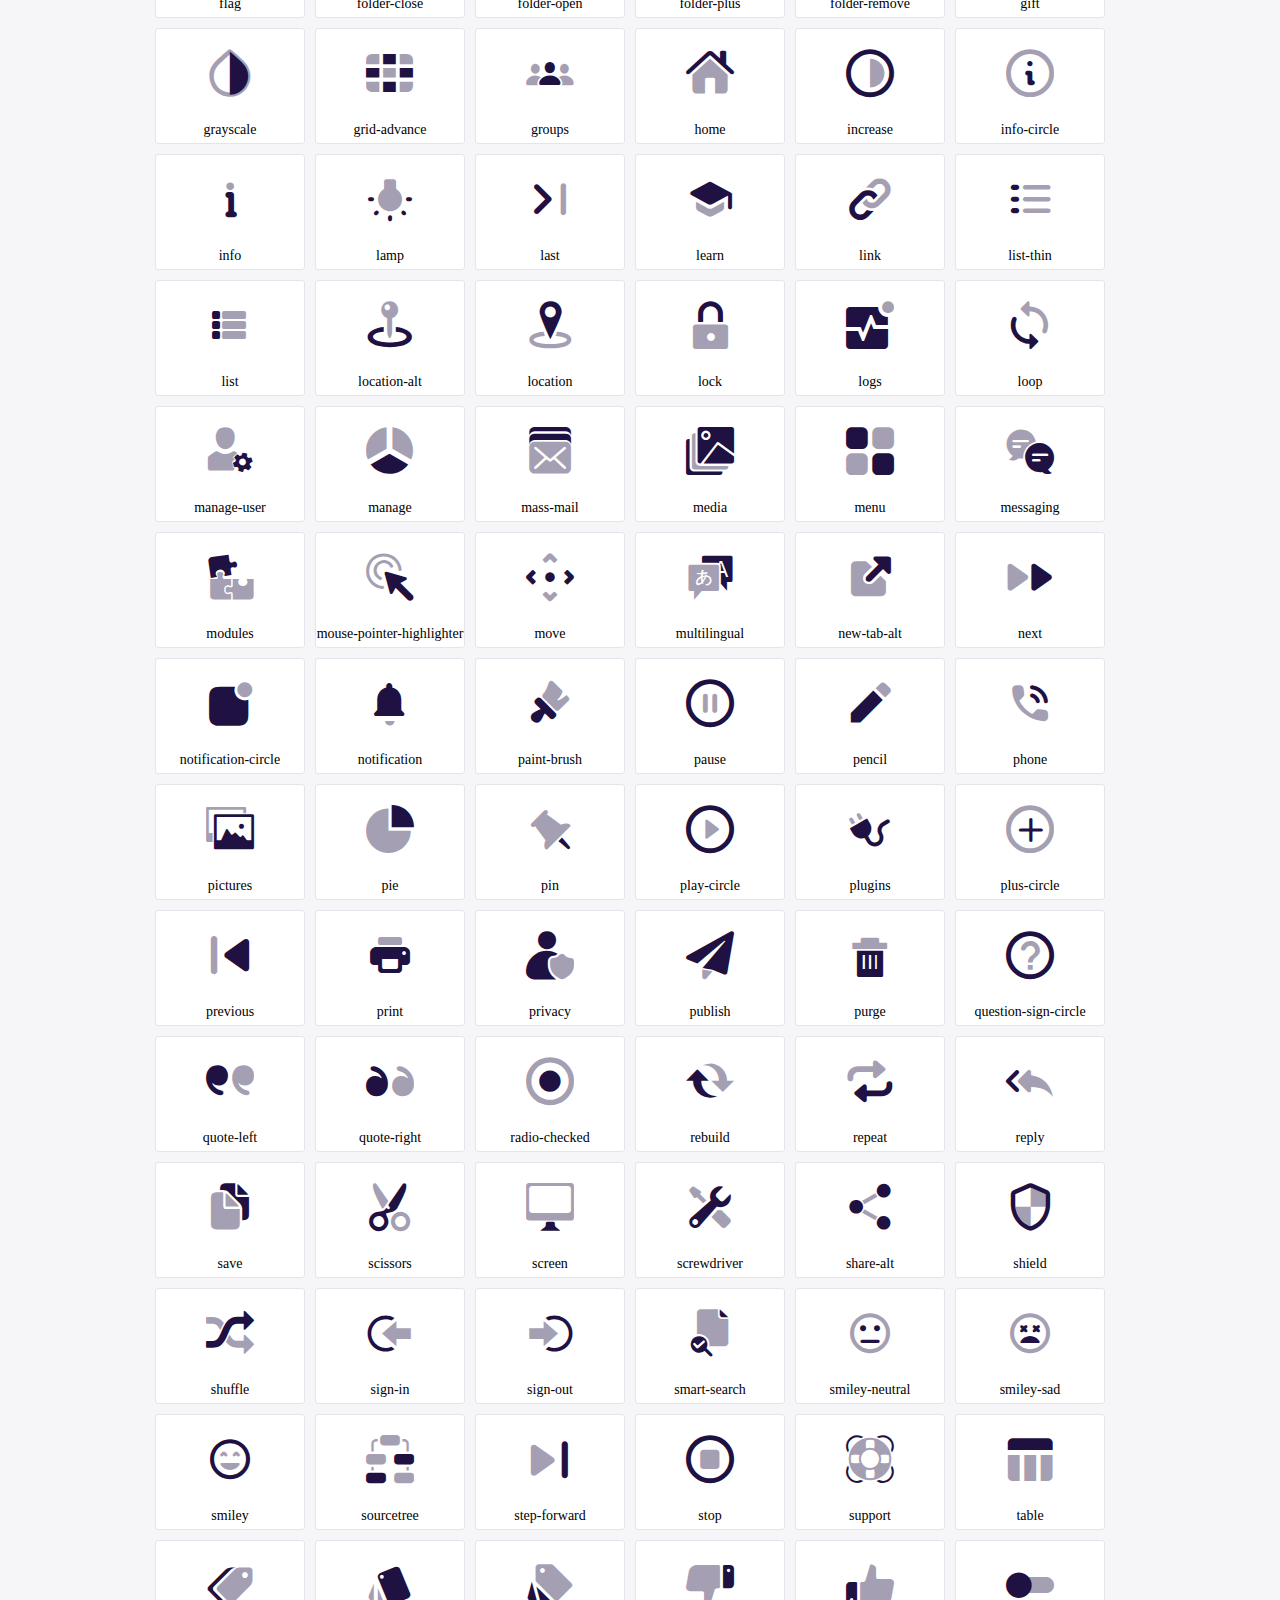
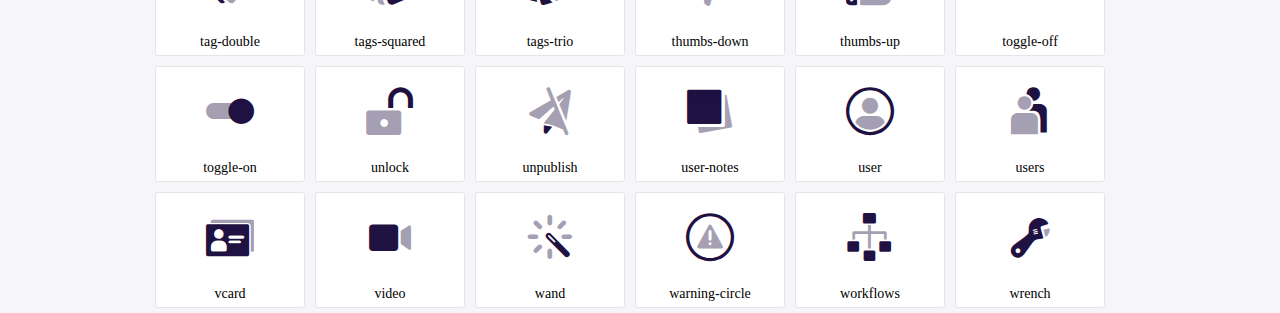
<file: icofont/demo.html>
<!DOCTYPE html>
	<html>
	<head>
		<meta charset="utf-8">
		<title>Examples | IcoFont</title>
		<link rel="stylesheet" type="text/css" href="./icofont.min.css">
		<style type="text/css">
			body {
				margin: 0;
				padding: 0;
				background: #F6F6F9;
			}
			.header {
				border-bottom: 1px solid #DCDCE1;
				padding: 10px 0;
				margin-bottom: 10px;
			}
			.container {
				width: 980px;
				margin: 0 auto;
			}
			.ico-title {
				font-size: 2em;
			}
			.iconlist {
				margin: 0;
				padding: 0;
				list-style: none;
				text-align: center;
				width: 100%;
				display: flex;
				flex-wrap: wrap;
				flex-direction: row;
			}
			.iconlist li {
				position: relative;
				margin: 5px;
				width: 150px;
				cursor: pointer;
			}
			.iconlist li .icon-holder {
				position: relative;
				text-align: center;
				border-radius: 3px;
				overflow: hidden;
				padding-bottom: 5px;
				background: #ffffff;
				border: 1px solid #E4E5EA;
				transition: all 0.2s linear 0s;
			}
			.iconlist li .icon-holder:hover {
				background: #00C3DA;
				color: #ffffff;
			}
			.iconlist li .icon-holder:hover .icon i {
				color: #ffffff;
			}
			.iconlist li .icon-holder .icon {
				padding: 20px;
				text-align: center;
			}
			.iconlist li .icon-holder .icon i {
				font-size: 3em;
				color: #1F1142;
			}
			.iconlist li .icon-holder span {
				font-size: 14px;
				display: block;
				margin-top: 5px;
				border-radius: 3px;
			}
		</style>
	</head>
	<body>
	<div class="header">
		<div class="container">
			<h1 class="ico-title"> IcoFont Icons </h1>
		</div>
	</div>
	<div class="container">
		<ul class="iconlist">
		
		<li>
			<div class="icon-holder">
				<div class="icon"> 
					<i class="icofont-duotone icofont-access-levels"></i>
				</div> 
				<span> access-levels </span>
				
			</div>
		</li>
		
		<li>
			<div class="icon-holder">
				<div class="icon"> 
					<i class="icofont-duotone icofont-accessibility"></i>
				</div> 
				<span> accessibility </span>
				
			</div>
		</li>
		
		<li>
			<div class="icon-holder">
				<div class="icon"> 
					<i class="icofont-duotone icofont-add-users"></i>
				</div> 
				<span> add-users </span>
				
			</div>
		</li>
		
		<li>
			<div class="icon-holder">
				<div class="icon"> 
					<i class="icofont-duotone icofont-address"></i>
				</div> 
				<span> address </span>
				
			</div>
		</li>
		
		<li>
			<div class="icon-holder">
				<div class="icon"> 
					<i class="icofont-duotone icofont-angle-double-left"></i>
				</div> 
				<span> angle-double-left </span>
				
			</div>
		</li>
		
		<li>
			<div class="icon-holder">
				<div class="icon"> 
					<i class="icofont-duotone icofont-angle-double-right"></i>
				</div> 
				<span> angle-double-right </span>
				
			</div>
		</li>
		
		<li>
			<div class="icon-holder">
				<div class="icon"> 
					<i class="icofont-duotone icofont-apply"></i>
				</div> 
				<span> apply </span>
				
			</div>
		</li>
		
		<li>
			<div class="icon-holder">
				<div class="icon"> 
					<i class="icofont-duotone icofont-archive"></i>
				</div> 
				<span> archive </span>
				
			</div>
		</li>
		
		<li>
			<div class="icon-holder">
				<div class="icon"> 
					<i class="icofont-duotone icofont-arrow-first"></i>
				</div> 
				<span> arrow-first </span>
				
			</div>
		</li>
		
		<li>
			<div class="icon-holder">
				<div class="icon"> 
					<i class="icofont-duotone icofont-arrow-last"></i>
				</div> 
				<span> arrow-last </span>
				
			</div>
		</li>
		
		<li>
			<div class="icon-holder">
				<div class="icon"> 
					<i class="icofont-duotone icofont-articles"></i>
				</div> 
				<span> articles </span>
				
			</div>
		</li>
		
		<li>
			<div class="icon-holder">
				<div class="icon"> 
					<i class="icofont-duotone icofont-ascending"></i>
				</div> 
				<span> ascending </span>
				
			</div>
		</li>
		
		<li>
			<div class="icon-holder">
				<div class="icon"> 
					<i class="icofont-duotone icofont-backward"></i>
				</div> 
				<span> backward </span>
				
			</div>
		</li>
		
		<li>
			<div class="icon-holder">
				<div class="icon"> 
					<i class="icofont-duotone icofont-bar"></i>
				</div> 
				<span> bar </span>
				
			</div>
		</li>
		
		<li>
			<div class="icon-holder">
				<div class="icon"> 
					<i class="icofont-duotone icofont-batch"></i>
				</div> 
				<span> batch </span>
				
			</div>
		</li>
		
		<li>
			<div class="icon-holder">
				<div class="icon"> 
					<i class="icofont-duotone icofont-book"></i>
				</div> 
				<span> book </span>
				
			</div>
		</li>
		
		<li>
			<div class="icon-holder">
				<div class="icon"> 
					<i class="icofont-duotone icofont-bookmark"></i>
				</div> 
				<span> bookmark </span>
				
			</div>
		</li>
		
		<li>
			<div class="icon-holder">
				<div class="icon"> 
					<i class="icofont-duotone icofont-briefcase-alt"></i>
				</div> 
				<span> briefcase-alt </span>
				
			</div>
		</li>
		
		<li>
			<div class="icon-holder">
				<div class="icon"> 
					<i class="icofont-duotone icofont-briefcase"></i>
				</div> 
				<span> briefcase </span>
				
			</div>
		</li>
		
		<li>
			<div class="icon-holder">
				<div class="icon"> 
					<i class="icofont-duotone icofont-broadcast"></i>
				</div> 
				<span> broadcast </span>
				
			</div>
		</li>
		
		<li>
			<div class="icon-holder">
				<div class="icon"> 
					<i class="icofont-duotone icofont-brush"></i>
				</div> 
				<span> brush </span>
				
			</div>
		</li>
		
		<li>
			<div class="icon-holder">
				<div class="icon"> 
					<i class="icofont-duotone icofont-bug"></i>
				</div> 
				<span> bug </span>
				
			</div>
		</li>
		
		<li>
			<div class="icon-holder">
				<div class="icon"> 
					<i class="icofont-duotone icofont-calendar"></i>
				</div> 
				<span> calendar </span>
				
			</div>
		</li>
		
		<li>
			<div class="icon-holder">
				<div class="icon"> 
					<i class="icofont-duotone icofont-camera"></i>
				</div> 
				<span> camera </span>
				
			</div>
		</li>
		
		<li>
			<div class="icon-holder">
				<div class="icon"> 
					<i class="icofont-duotone icofont-cart"></i>
				</div> 
				<span> cart </span>
				
			</div>
		</li>
		
		<li>
			<div class="icon-holder">
				<div class="icon"> 
					<i class="icofont-duotone icofont-category"></i>
				</div> 
				<span> category </span>
				
			</div>
		</li>
		
		<li>
			<div class="icon-holder">
				<div class="icon"> 
					<i class="icofont-duotone icofont-chart"></i>
				</div> 
				<span> chart </span>
				
			</div>
		</li>
		
		<li>
			<div class="icon-holder">
				<div class="icon"> 
					<i class="icofont-duotone icofont-checkedout"></i>
				</div> 
				<span> checkedout </span>
				
			</div>
		</li>
		
		<li>
			<div class="icon-holder">
				<div class="icon"> 
					<i class="icofont-duotone icofont-click"></i>
				</div> 
				<span> click </span>
				
			</div>
		</li>
		
		<li>
			<div class="icon-holder">
				<div class="icon"> 
					<i class="icofont-duotone icofont-cogs"></i>
				</div> 
				<span> cogs </span>
				
			</div>
		</li>
		
		<li>
			<div class="icon-holder">
				<div class="icon"> 
					<i class="icofont-duotone icofont-comment"></i>
				</div> 
				<span> comment </span>
				
			</div>
		</li>
		
		<li>
			<div class="icon-holder">
				<div class="icon"> 
					<i class="icofont-duotone icofont-compass"></i>
				</div> 
				<span> compass </span>
				
			</div>
		</li>
		
		<li>
			<div class="icon-holder">
				<div class="icon"> 
					<i class="icofont-duotone icofont-components"></i>
				</div> 
				<span> components </span>
				
			</div>
		</li>
		
		<li>
			<div class="icon-holder">
				<div class="icon"> 
					<i class="icofont-duotone icofont-contacts-alt"></i>
				</div> 
				<span> contacts-alt </span>
				
			</div>
		</li>
		
		<li>
			<div class="icon-holder">
				<div class="icon"> 
					<i class="icofont-duotone icofont-contacts"></i>
				</div> 
				<span> contacts </span>
				
			</div>
		</li>
		
		<li>
			<div class="icon-holder">
				<div class="icon"> 
					<i class="icofont-duotone icofont-content-scalling"></i>
				</div> 
				<span> content-scalling </span>
				
			</div>
		</li>
		
		<li>
			<div class="icon-holder">
				<div class="icon"> 
					<i class="icofont-duotone icofont-content"></i>
				</div> 
				<span> content </span>
				
			</div>
		</li>
		
		<li>
			<div class="icon-holder">
				<div class="icon"> 
					<i class="icofont-duotone icofont-contract-alt"></i>
				</div> 
				<span> contract-alt </span>
				
			</div>
		</li>
		
		<li>
			<div class="icon-holder">
				<div class="icon"> 
					<i class="icofont-duotone icofont-credit"></i>
				</div> 
				<span> credit </span>
				
			</div>
		</li>
		
		<li>
			<div class="icon-holder">
				<div class="icon"> 
					<i class="icofont-duotone icofont-cube"></i>
				</div> 
				<span> cube </span>
				
			</div>
		</li>
		
		<li>
			<div class="icon-holder">
				<div class="icon"> 
					<i class="icofont-duotone icofont-dark-mode"></i>
				</div> 
				<span> dark-mode </span>
				
			</div>
		</li>
		
		<li>
			<div class="icon-holder">
				<div class="icon"> 
					<i class="icofont-duotone icofont-dashboard"></i>
				</div> 
				<span> dashboard </span>
				
			</div>
		</li>
		
		<li>
			<div class="icon-holder">
				<div class="icon"> 
					<i class="icofont-duotone icofont-database"></i>
				</div> 
				<span> database </span>
				
			</div>
		</li>
		
		<li>
			<div class="icon-holder">
				<div class="icon"> 
					<i class="icofont-duotone icofont-descending"></i>
				</div> 
				<span> descending </span>
				
			</div>
		</li>
		
		<li>
			<div class="icon-holder">
				<div class="icon"> 
					<i class="icofont-duotone icofont-disable-motion"></i>
				</div> 
				<span> disable-motion </span>
				
			</div>
		</li>
		
		<li>
			<div class="icon-holder">
				<div class="icon"> 
					<i class="icofont-duotone icofont-download"></i>
				</div> 
				<span> download </span>
				
			</div>
		</li>
		
		<li>
			<div class="icon-holder">
				<div class="icon"> 
					<i class="icofont-duotone icofont-duplicate-alt"></i>
				</div> 
				<span> duplicate-alt </span>
				
			</div>
		</li>
		
		<li>
			<div class="icon-holder">
				<div class="icon"> 
					<i class="icofont-duotone icofont-duplicate"></i>
				</div> 
				<span> duplicate </span>
				
			</div>
		</li>
		
		<li>
			<div class="icon-holder">
				<div class="icon"> 
					<i class="icofont-duotone icofont-envelope-badge"></i>
				</div> 
				<span> envelope-badge </span>
				
			</div>
		</li>
		
		<li>
			<div class="icon-holder">
				<div class="icon"> 
					<i class="icofont-duotone icofont-envelope-open"></i>
				</div> 
				<span> envelope-open </span>
				
			</div>
		</li>
		
		<li>
			<div class="icon-holder">
				<div class="icon"> 
					<i class="icofont-duotone icofont-envelope"></i>
				</div> 
				<span> envelope </span>
				
			</div>
		</li>
		
		<li>
			<div class="icon-holder">
				<div class="icon"> 
					<i class="icofont-duotone icofont-equalizer"></i>
				</div> 
				<span> equalizer </span>
				
			</div>
		</li>
		
		<li>
			<div class="icon-holder">
				<div class="icon"> 
					<i class="icofont-duotone icofont-exit"></i>
				</div> 
				<span> exit </span>
				
			</div>
		</li>
		
		<li>
			<div class="icon-holder">
				<div class="icon"> 
					<i class="icofont-duotone icofont-expand-full"></i>
				</div> 
				<span> expand-full </span>
				
			</div>
		</li>
		
		<li>
			<div class="icon-holder">
				<div class="icon"> 
					<i class="icofont-duotone icofont-expand"></i>
				</div> 
				<span> expand </span>
				
			</div>
		</li>
		
		<li>
			<div class="icon-holder">
				<div class="icon"> 
					<i class="icofont-duotone icofont-eye-close"></i>
				</div> 
				<span> eye-close </span>
				
			</div>
		</li>
		
		<li>
			<div class="icon-holder">
				<div class="icon"> 
					<i class="icofont-duotone icofont-eye-open"></i>
				</div> 
				<span> eye-open </span>
				
			</div>
		</li>
		
		<li>
			<div class="icon-holder">
				<div class="icon"> 
					<i class="icofont-duotone icofont-feed"></i>
				</div> 
				<span> feed </span>
				
			</div>
		</li>
		
		<li>
			<div class="icon-holder">
				<div class="icon"> 
					<i class="icofont-duotone icofont-field-group"></i>
				</div> 
				<span> field-group </span>
				
			</div>
		</li>
		
		<li>
			<div class="icon-holder">
				<div class="icon"> 
					<i class="icofont-duotone icofont-fields"></i>
				</div> 
				<span> fields </span>
				
			</div>
		</li>
		
		<li>
			<div class="icon-holder">
				<div class="icon"> 
					<i class="icofont-duotone icofont-file-add"></i>
				</div> 
				<span> file-add </span>
				
			</div>
		</li>
		
		<li>
			<div class="icon-holder">
				<div class="icon"> 
					<i class="icofont-duotone icofont-file-check"></i>
				</div> 
				<span> file-check </span>
				
			</div>
		</li>
		
		<li>
			<div class="icon-holder">
				<div class="icon"> 
					<i class="icofont-duotone icofont-file-minus"></i>
				</div> 
				<span> file-minus </span>
				
			</div>
		</li>
		
		<li>
			<div class="icon-holder">
				<div class="icon"> 
					<i class="icofont-duotone icofont-file-remove"></i>
				</div> 
				<span> file-remove </span>
				
			</div>
		</li>
		
		<li>
			<div class="icon-holder">
				<div class="icon"> 
					<i class="icofont-duotone icofont-file"></i>
				</div> 
				<span> file </span>
				
			</div>
		</li>
		
		<li>
			<div class="icon-holder">
				<div class="icon"> 
					<i class="icofont-duotone icofont-first"></i>
				</div> 
				<span> first </span>
				
			</div>
		</li>
		
		<li>
			<div class="icon-holder">
				<div class="icon"> 
					<i class="icofont-duotone icofont-flag"></i>
				</div> 
				<span> flag </span>
				
			</div>
		</li>
		
		<li>
			<div class="icon-holder">
				<div class="icon"> 
					<i class="icofont-duotone icofont-folder-close"></i>
				</div> 
				<span> folder-close </span>
				
			</div>
		</li>
		
		<li>
			<div class="icon-holder">
				<div class="icon"> 
					<i class="icofont-duotone icofont-folder-open"></i>
				</div> 
				<span> folder-open </span>
				
			</div>
		</li>
		
		<li>
			<div class="icon-holder">
				<div class="icon"> 
					<i class="icofont-duotone icofont-folder-plus"></i>
				</div> 
				<span> folder-plus </span>
				
			</div>
		</li>
		
		<li>
			<div class="icon-holder">
				<div class="icon"> 
					<i class="icofont-duotone icofont-folder-remove"></i>
				</div> 
				<span> folder-remove </span>
				
			</div>
		</li>
		
		<li>
			<div class="icon-holder">
				<div class="icon"> 
					<i class="icofont-duotone icofont-gift"></i>
				</div> 
				<span> gift </span>
				
			</div>
		</li>
		
		<li>
			<div class="icon-holder">
				<div class="icon"> 
					<i class="icofont-duotone icofont-grayscale"></i>
				</div> 
				<span> grayscale </span>
				
			</div>
		</li>
		
		<li>
			<div class="icon-holder">
				<div class="icon"> 
					<i class="icofont-duotone icofont-grid-advance"></i>
				</div> 
				<span> grid-advance </span>
				
			</div>
		</li>
		
		<li>
			<div class="icon-holder">
				<div class="icon"> 
					<i class="icofont-duotone icofont-groups"></i>
				</div> 
				<span> groups </span>
				
			</div>
		</li>
		
		<li>
			<div class="icon-holder">
				<div class="icon"> 
					<i class="icofont-duotone icofont-home"></i>
				</div> 
				<span> home </span>
				
			</div>
		</li>
		
		<li>
			<div class="icon-holder">
				<div class="icon"> 
					<i class="icofont-duotone icofont-increase"></i>
				</div> 
				<span> increase </span>
				
			</div>
		</li>
		
		<li>
			<div class="icon-holder">
				<div class="icon"> 
					<i class="icofont-duotone icofont-info-circle"></i>
				</div> 
				<span> info-circle </span>
				
			</div>
		</li>
		
		<li>
			<div class="icon-holder">
				<div class="icon"> 
					<i class="icofont-duotone icofont-info"></i>
				</div> 
				<span> info </span>
				
			</div>
		</li>
		
		<li>
			<div class="icon-holder">
				<div class="icon"> 
					<i class="icofont-duotone icofont-lamp"></i>
				</div> 
				<span> lamp </span>
				
			</div>
		</li>
		
		<li>
			<div class="icon-holder">
				<div class="icon"> 
					<i class="icofont-duotone icofont-last"></i>
				</div> 
				<span> last </span>
				
			</div>
		</li>
		
		<li>
			<div class="icon-holder">
				<div class="icon"> 
					<i class="icofont-duotone icofont-learn"></i>
				</div> 
				<span> learn </span>
				
			</div>
		</li>
		
		<li>
			<div class="icon-holder">
				<div class="icon"> 
					<i class="icofont-duotone icofont-link"></i>
				</div> 
				<span> link </span>
				
			</div>
		</li>
		
		<li>
			<div class="icon-holder">
				<div class="icon"> 
					<i class="icofont-duotone icofont-list-thin"></i>
				</div> 
				<span> list-thin </span>
				
			</div>
		</li>
		
		<li>
			<div class="icon-holder">
				<div class="icon"> 
					<i class="icofont-duotone icofont-list"></i>
				</div> 
				<span> list </span>
				
			</div>
		</li>
		
		<li>
			<div class="icon-holder">
				<div class="icon"> 
					<i class="icofont-duotone icofont-location-alt"></i>
				</div> 
				<span> location-alt </span>
				
			</div>
		</li>
		
		<li>
			<div class="icon-holder">
				<div class="icon"> 
					<i class="icofont-duotone icofont-location"></i>
				</div> 
				<span> location </span>
				
			</div>
		</li>
		
		<li>
			<div class="icon-holder">
				<div class="icon"> 
					<i class="icofont-duotone icofont-lock"></i>
				</div> 
				<span> lock </span>
				
			</div>
		</li>
		
		<li>
			<div class="icon-holder">
				<div class="icon"> 
					<i class="icofont-duotone icofont-logs"></i>
				</div> 
				<span> logs </span>
				
			</div>
		</li>
		
		<li>
			<div class="icon-holder">
				<div class="icon"> 
					<i class="icofont-duotone icofont-loop"></i>
				</div> 
				<span> loop </span>
				
			</div>
		</li>
		
		<li>
			<div class="icon-holder">
				<div class="icon"> 
					<i class="icofont-duotone icofont-manage-user"></i>
				</div> 
				<span> manage-user </span>
				
			</div>
		</li>
		
		<li>
			<div class="icon-holder">
				<div class="icon"> 
					<i class="icofont-duotone icofont-manage"></i>
				</div> 
				<span> manage </span>
				
			</div>
		</li>
		
		<li>
			<div class="icon-holder">
				<div class="icon"> 
					<i class="icofont-duotone icofont-mass-mail"></i>
				</div> 
				<span> mass-mail </span>
				
			</div>
		</li>
		
		<li>
			<div class="icon-holder">
				<div class="icon"> 
					<i class="icofont-duotone icofont-media"></i>
				</div> 
				<span> media </span>
				
			</div>
		</li>
		
		<li>
			<div class="icon-holder">
				<div class="icon"> 
					<i class="icofont-duotone icofont-menu"></i>
				</div> 
				<span> menu </span>
				
			</div>
		</li>
		
		<li>
			<div class="icon-holder">
				<div class="icon"> 
					<i class="icofont-duotone icofont-messaging"></i>
				</div> 
				<span> messaging </span>
				
			</div>
		</li>
		
		<li>
			<div class="icon-holder">
				<div class="icon"> 
					<i class="icofont-duotone icofont-modules"></i>
				</div> 
				<span> modules </span>
				
			</div>
		</li>
		
		<li>
			<div class="icon-holder">
				<div class="icon"> 
					<i class="icofont-duotone icofont-mouse-pointer-highlighter"></i>
				</div> 
				<span> mouse-pointer-highlighter </span>
				
			</div>
		</li>
		
		<li>
			<div class="icon-holder">
				<div class="icon"> 
					<i class="icofont-duotone icofont-move"></i>
				</div> 
				<span> move </span>
				
			</div>
		</li>
		
		<li>
			<div class="icon-holder">
				<div class="icon"> 
					<i class="icofont-duotone icofont-multilingual"></i>
				</div> 
				<span> multilingual </span>
				
			</div>
		</li>
		
		<li>
			<div class="icon-holder">
				<div class="icon"> 
					<i class="icofont-duotone icofont-new-tab-alt"></i>
				</div> 
				<span> new-tab-alt </span>
				
			</div>
		</li>
		
		<li>
			<div class="icon-holder">
				<div class="icon"> 
					<i class="icofont-duotone icofont-next"></i>
				</div> 
				<span> next </span>
				
			</div>
		</li>
		
		<li>
			<div class="icon-holder">
				<div class="icon"> 
					<i class="icofont-duotone icofont-notification-circle"></i>
				</div> 
				<span> notification-circle </span>
				
			</div>
		</li>
		
		<li>
			<div class="icon-holder">
				<div class="icon"> 
					<i class="icofont-duotone icofont-notification"></i>
				</div> 
				<span> notification </span>
				
			</div>
		</li>
		
		<li>
			<div class="icon-holder">
				<div class="icon"> 
					<i class="icofont-duotone icofont-paint-brush"></i>
				</div> 
				<span> paint-brush </span>
				
			</div>
		</li>
		
		<li>
			<div class="icon-holder">
				<div class="icon"> 
					<i class="icofont-duotone icofont-pause"></i>
				</div> 
				<span> pause </span>
				
			</div>
		</li>
		
		<li>
			<div class="icon-holder">
				<div class="icon"> 
					<i class="icofont-duotone icofont-pencil"></i>
				</div> 
				<span> pencil </span>
				
			</div>
		</li>
		
		<li>
			<div class="icon-holder">
				<div class="icon"> 
					<i class="icofont-duotone icofont-phone"></i>
				</div> 
				<span> phone </span>
				
			</div>
		</li>
		
		<li>
			<div class="icon-holder">
				<div class="icon"> 
					<i class="icofont-duotone icofont-pictures"></i>
				</div> 
				<span> pictures </span>
				
			</div>
		</li>
		
		<li>
			<div class="icon-holder">
				<div class="icon"> 
					<i class="icofont-duotone icofont-pie"></i>
				</div> 
				<span> pie </span>
				
			</div>
		</li>
		
		<li>
			<div class="icon-holder">
				<div class="icon"> 
					<i class="icofont-duotone icofont-pin"></i>
				</div> 
				<span> pin </span>
				
			</div>
		</li>
		
		<li>
			<div class="icon-holder">
				<div class="icon"> 
					<i class="icofont-duotone icofont-play-circle"></i>
				</div> 
				<span> play-circle </span>
				
			</div>
		</li>
		
		<li>
			<div class="icon-holder">
				<div class="icon"> 
					<i class="icofont-duotone icofont-plugins"></i>
				</div> 
				<span> plugins </span>
				
			</div>
		</li>
		
		<li>
			<div class="icon-holder">
				<div class="icon"> 
					<i class="icofont-duotone icofont-plus-circle"></i>
				</div> 
				<span> plus-circle </span>
				
			</div>
		</li>
		
		<li>
			<div class="icon-holder">
				<div class="icon"> 
					<i class="icofont-duotone icofont-previous"></i>
				</div> 
				<span> previous </span>
				
			</div>
		</li>
		
		<li>
			<div class="icon-holder">
				<div class="icon"> 
					<i class="icofont-duotone icofont-print"></i>
				</div> 
				<span> print </span>
				
			</div>
		</li>
		
		<li>
			<div class="icon-holder">
				<div class="icon"> 
					<i class="icofont-duotone icofont-privacy"></i>
				</div> 
				<span> privacy </span>
				
			</div>
		</li>
		
		<li>
			<div class="icon-holder">
				<div class="icon"> 
					<i class="icofont-duotone icofont-publish"></i>
				</div> 
				<span> publish </span>
				
			</div>
		</li>
		
		<li>
			<div class="icon-holder">
				<div class="icon"> 
					<i class="icofont-duotone icofont-purge"></i>
				</div> 
				<span> purge </span>
				
			</div>
		</li>
		
		<li>
			<div class="icon-holder">
				<div class="icon"> 
					<i class="icofont-duotone icofont-question-sign-circle"></i>
				</div> 
				<span> question-sign-circle </span>
				
			</div>
		</li>
		
		<li>
			<div class="icon-holder">
				<div class="icon"> 
					<i class="icofont-duotone icofont-quote-left"></i>
				</div> 
				<span> quote-left </span>
				
			</div>
		</li>
		
		<li>
			<div class="icon-holder">
				<div class="icon"> 
					<i class="icofont-duotone icofont-quote-right"></i>
				</div> 
				<span> quote-right </span>
				
			</div>
		</li>
		
		<li>
			<div class="icon-holder">
				<div class="icon"> 
					<i class="icofont-duotone icofont-radio-checked"></i>
				</div> 
				<span> radio-checked </span>
				
			</div>
		</li>
		
		<li>
			<div class="icon-holder">
				<div class="icon"> 
					<i class="icofont-duotone icofont-rebuild"></i>
				</div> 
				<span> rebuild </span>
				
			</div>
		</li>
		
		<li>
			<div class="icon-holder">
				<div class="icon"> 
					<i class="icofont-duotone icofont-repeat"></i>
				</div> 
				<span> repeat </span>
				
			</div>
		</li>
		
		<li>
			<div class="icon-holder">
				<div class="icon"> 
					<i class="icofont-duotone icofont-reply"></i>
				</div> 
				<span> reply </span>
				
			</div>
		</li>
		
		<li>
			<div class="icon-holder">
				<div class="icon"> 
					<i class="icofont-duotone icofont-save"></i>
				</div> 
				<span> save </span>
				
			</div>
		</li>
		
		<li>
			<div class="icon-holder">
				<div class="icon"> 
					<i class="icofont-duotone icofont-scissors"></i>
				</div> 
				<span> scissors </span>
				
			</div>
		</li>
		
		<li>
			<div class="icon-holder">
				<div class="icon"> 
					<i class="icofont-duotone icofont-screen"></i>
				</div> 
				<span> screen </span>
				
			</div>
		</li>
		
		<li>
			<div class="icon-holder">
				<div class="icon"> 
					<i class="icofont-duotone icofont-screwdriver"></i>
				</div> 
				<span> screwdriver </span>
				
			</div>
		</li>
		
		<li>
			<div class="icon-holder">
				<div class="icon"> 
					<i class="icofont-duotone icofont-share-alt"></i>
				</div> 
				<span> share-alt </span>
				
			</div>
		</li>
		
		<li>
			<div class="icon-holder">
				<div class="icon"> 
					<i class="icofont-duotone icofont-shield"></i>
				</div> 
				<span> shield </span>
				
			</div>
		</li>
		
		<li>
			<div class="icon-holder">
				<div class="icon"> 
					<i class="icofont-duotone icofont-shuffle"></i>
				</div> 
				<span> shuffle </span>
				
			</div>
		</li>
		
		<li>
			<div class="icon-holder">
				<div class="icon"> 
					<i class="icofont-duotone icofont-sign-in"></i>
				</div> 
				<span> sign-in </span>
				
			</div>
		</li>
		
		<li>
			<div class="icon-holder">
				<div class="icon"> 
					<i class="icofont-duotone icofont-sign-out"></i>
				</div> 
				<span> sign-out </span>
				
			</div>
		</li>
		
		<li>
			<div class="icon-holder">
				<div class="icon"> 
					<i class="icofont-duotone icofont-smart-search"></i>
				</div> 
				<span> smart-search </span>
				
			</div>
		</li>
		
		<li>
			<div class="icon-holder">
				<div class="icon"> 
					<i class="icofont-duotone icofont-smiley-neutral"></i>
				</div> 
				<span> smiley-neutral </span>
				
			</div>
		</li>
		
		<li>
			<div class="icon-holder">
				<div class="icon"> 
					<i class="icofont-duotone icofont-smiley-sad"></i>
				</div> 
				<span> smiley-sad </span>
				
			</div>
		</li>
		
		<li>
			<div class="icon-holder">
				<div class="icon"> 
					<i class="icofont-duotone icofont-smiley"></i>
				</div> 
				<span> smiley </span>
				
			</div>
		</li>
		
		<li>
			<div class="icon-holder">
				<div class="icon"> 
					<i class="icofont-duotone icofont-sourcetree"></i>
				</div> 
				<span> sourcetree </span>
				
			</div>
		</li>
		
		<li>
			<div class="icon-holder">
				<div class="icon"> 
					<i class="icofont-duotone icofont-step-forward"></i>
				</div> 
				<span> step-forward </span>
				
			</div>
		</li>
		
		<li>
			<div class="icon-holder">
				<div class="icon"> 
					<i class="icofont-duotone icofont-stop"></i>
				</div> 
				<span> stop </span>
				
			</div>
		</li>
		
		<li>
			<div class="icon-holder">
				<div class="icon"> 
					<i class="icofont-duotone icofont-support"></i>
				</div> 
				<span> support </span>
				
			</div>
		</li>
		
		<li>
			<div class="icon-holder">
				<div class="icon"> 
					<i class="icofont-duotone icofont-table"></i>
				</div> 
				<span> table </span>
				
			</div>
		</li>
		
		<li>
			<div class="icon-holder">
				<div class="icon"> 
					<i class="icofont-duotone icofont-tag-double"></i>
				</div> 
				<span> tag-double </span>
				
			</div>
		</li>
		
		<li>
			<div class="icon-holder">
				<div class="icon"> 
					<i class="icofont-duotone icofont-tags-squared"></i>
				</div> 
				<span> tags-squared </span>
				
			</div>
		</li>
		
		<li>
			<div class="icon-holder">
				<div class="icon"> 
					<i class="icofont-duotone icofont-tags-trio"></i>
				</div> 
				<span> tags-trio </span>
				
			</div>
		</li>
		
		<li>
			<div class="icon-holder">
				<div class="icon"> 
					<i class="icofont-duotone icofont-thumbs-down"></i>
				</div> 
				<span> thumbs-down </span>
				
			</div>
		</li>
		
		<li>
			<div class="icon-holder">
				<div class="icon"> 
					<i class="icofont-duotone icofont-thumbs-up"></i>
				</div> 
				<span> thumbs-up </span>
				
			</div>
		</li>
		
		<li>
			<div class="icon-holder">
				<div class="icon"> 
					<i class="icofont-duotone icofont-toggle-off"></i>
				</div> 
				<span> toggle-off </span>
				
			</div>
		</li>
		
		<li>
			<div class="icon-holder">
				<div class="icon"> 
					<i class="icofont-duotone icofont-toggle-on"></i>
				</div> 
				<span> toggle-on </span>
				
			</div>
		</li>
		
		<li>
			<div class="icon-holder">
				<div class="icon"> 
					<i class="icofont-duotone icofont-unlock"></i>
				</div> 
				<span> unlock </span>
				
			</div>
		</li>
		
		<li>
			<div class="icon-holder">
				<div class="icon"> 
					<i class="icofont-duotone icofont-unpublish"></i>
				</div> 
				<span> unpublish </span>
				
			</div>
		</li>
		
		<li>
			<div class="icon-holder">
				<div class="icon"> 
					<i class="icofont-duotone icofont-user-notes"></i>
				</div> 
				<span> user-notes </span>
				
			</div>
		</li>
		
		<li>
			<div class="icon-holder">
				<div class="icon"> 
					<i class="icofont-duotone icofont-user"></i>
				</div> 
				<span> user </span>
				
			</div>
		</li>
		
		<li>
			<div class="icon-holder">
				<div class="icon"> 
					<i class="icofont-duotone icofont-users"></i>
				</div> 
				<span> users </span>
				
			</div>
		</li>
		
		<li>
			<div class="icon-holder">
				<div class="icon"> 
					<i class="icofont-duotone icofont-vcard"></i>
				</div> 
				<span> vcard </span>
				
			</div>
		</li>
		
		<li>
			<div class="icon-holder">
				<div class="icon"> 
					<i class="icofont-duotone icofont-video"></i>
				</div> 
				<span> video </span>
				
			</div>
		</li>
		
		<li>
			<div class="icon-holder">
				<div class="icon"> 
					<i class="icofont-duotone icofont-wand"></i>
				</div> 
				<span> wand </span>
				
			</div>
		</li>
		
		<li>
			<div class="icon-holder">
				<div class="icon"> 
					<i class="icofont-duotone icofont-warning-circle"></i>
				</div> 
				<span> warning-circle </span>
				
			</div>
		</li>
		
		<li>
			<div class="icon-holder">
				<div class="icon"> 
					<i class="icofont-duotone icofont-workflows"></i>
				</div> 
				<span> workflows </span>
				
			</div>
		</li>
		
		<li>
			<div class="icon-holder">
				<div class="icon"> 
					<i class="icofont-duotone icofont-wrench"></i>
				</div> 
				<span> wrench </span>
				
			</div>
		</li>
		
		</ul>
	</div>	
	</body>
	</html>
</file>
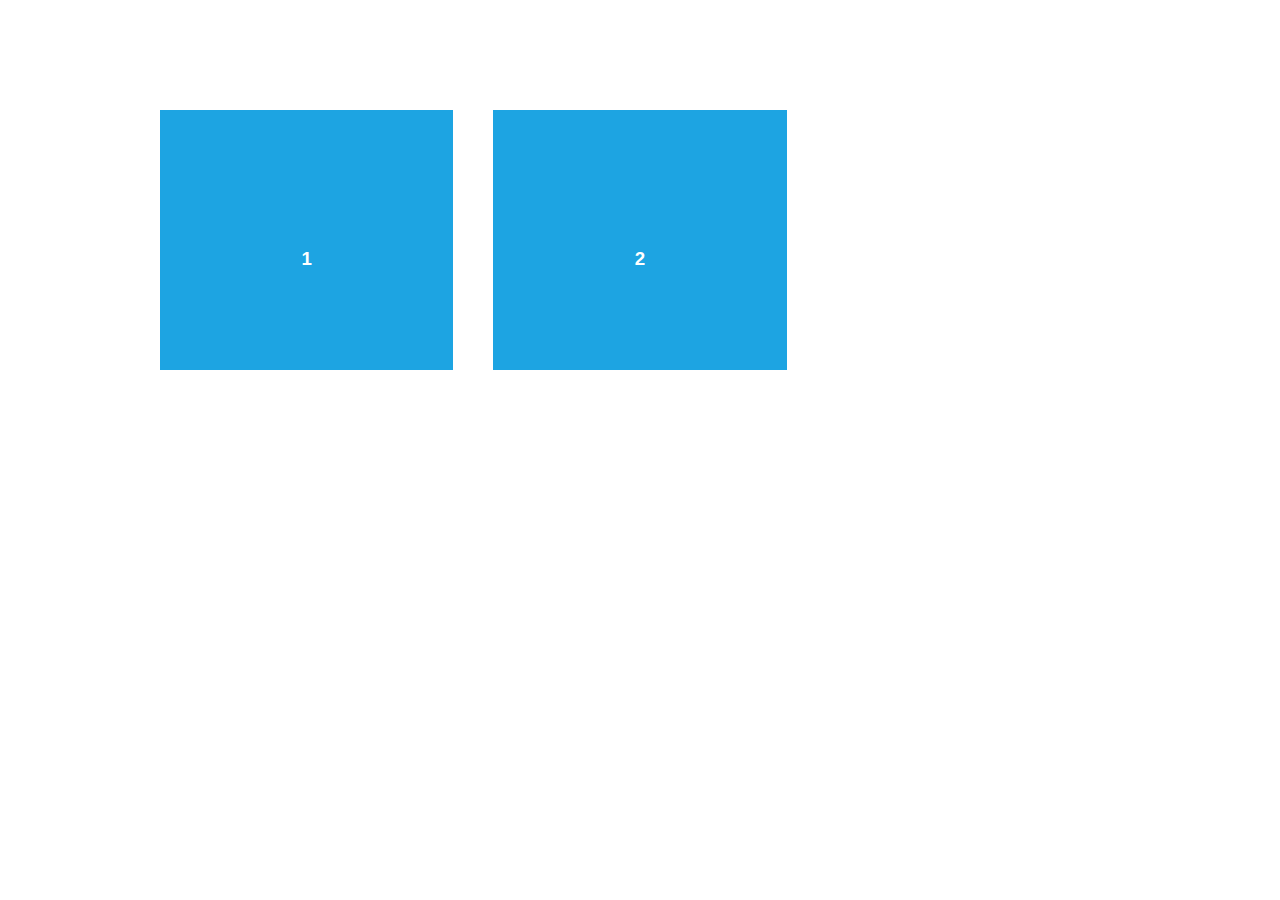
<file: aos/demo/async.html>
<!DOCTYPE html>
<html>
  <head>
    <meta charset="utf-8">
    <title>AOS - Animate on scroll library</title>
    <meta name="viewport" content="width=device-width">
    <link rel="stylesheet" href="css/styles.css" />
    <link rel="stylesheet" href="../dist/aos.css" />
  </head>
  <body>
    <div id="aos-demo" class="aos-all"></div>

    <script src="../dist/aos.js"></script>
    <script>
      AOS.init({
        easing: 'ease-in-out-sine'
      });

      setInterval(addItem, 300);

      var itemsCounter = 1;
      var container = document.getElementById('aos-demo');

      function addItem () {
        if (itemsCounter > 42) return;
        var item = document.createElement('div');
        item.classList.add('aos-item');
        item.setAttribute('data-aos', 'fade-up');
        item.innerHTML = '<div class="aos-item__inner"><h3>' + itemsCounter + '</h3></div>';
        container.appendChild(item);
        itemsCounter++;
      }
    </script>
  </body>
</html>
</file>
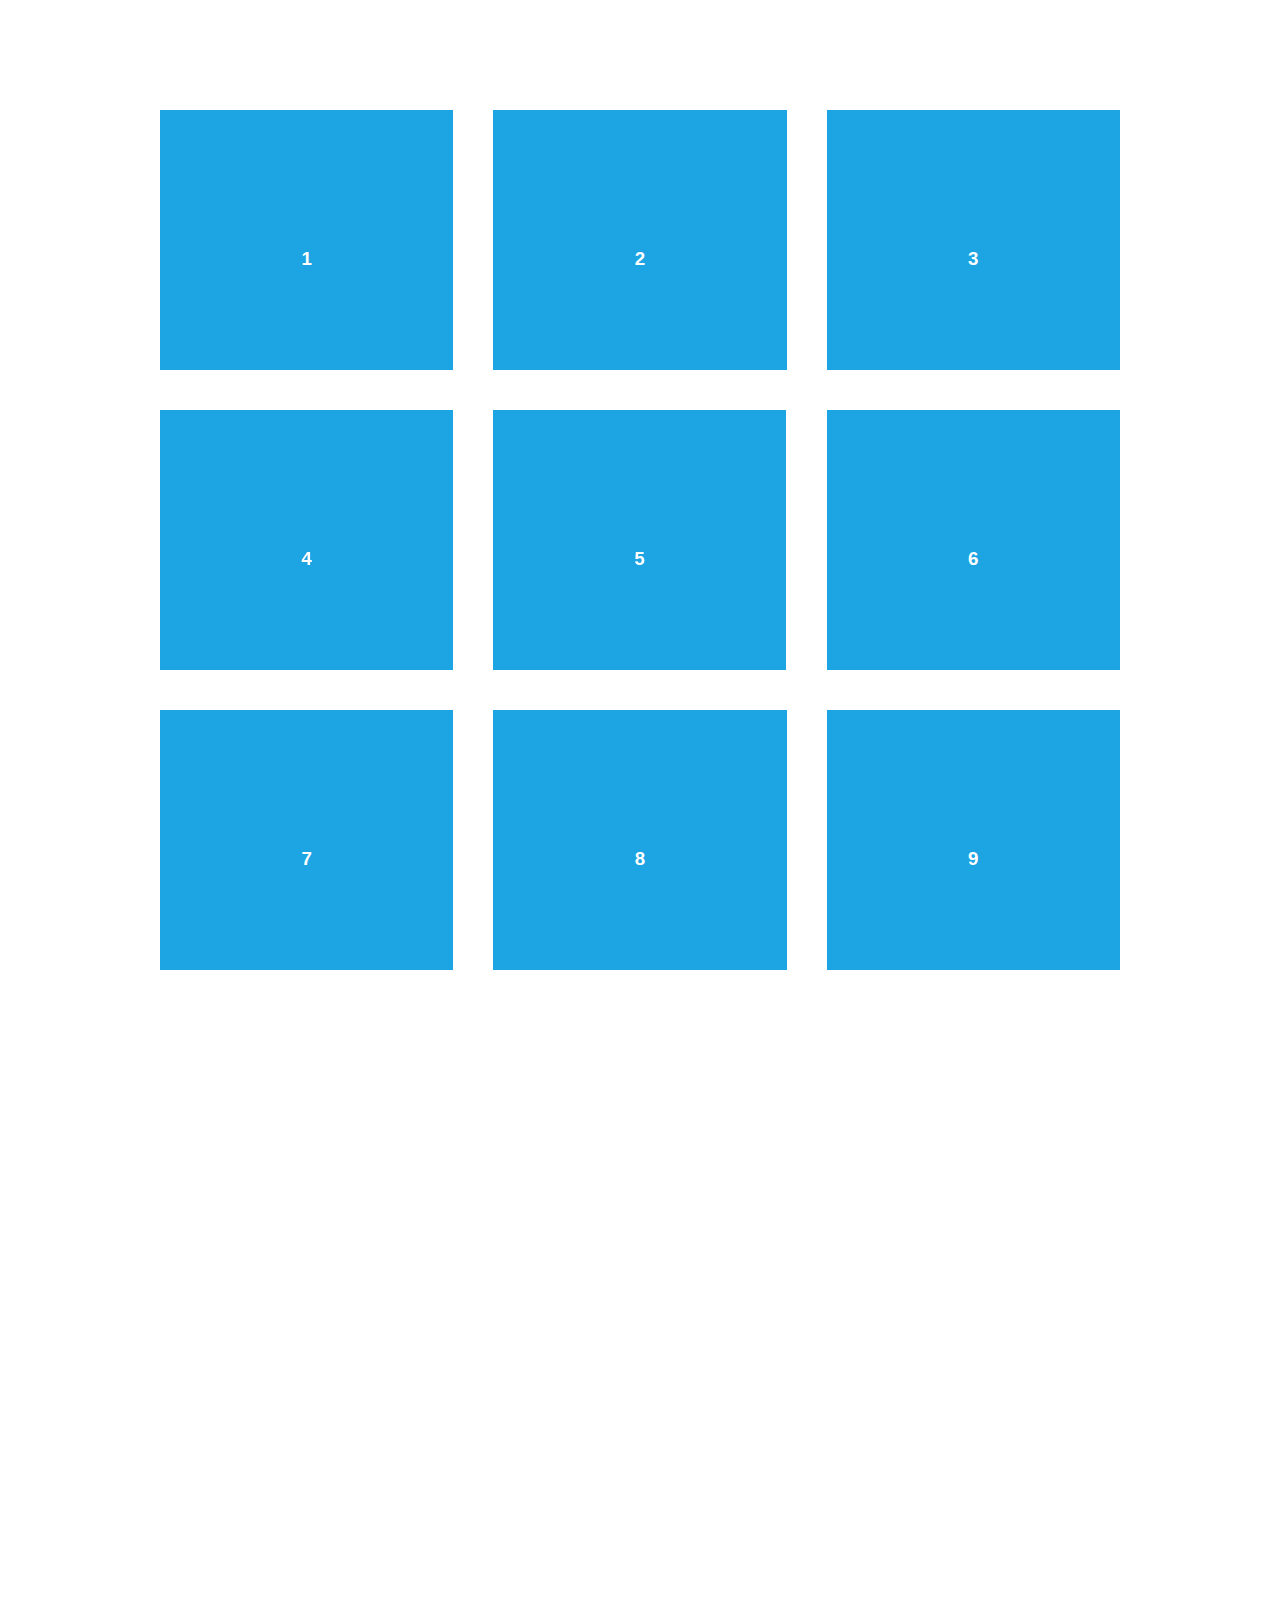
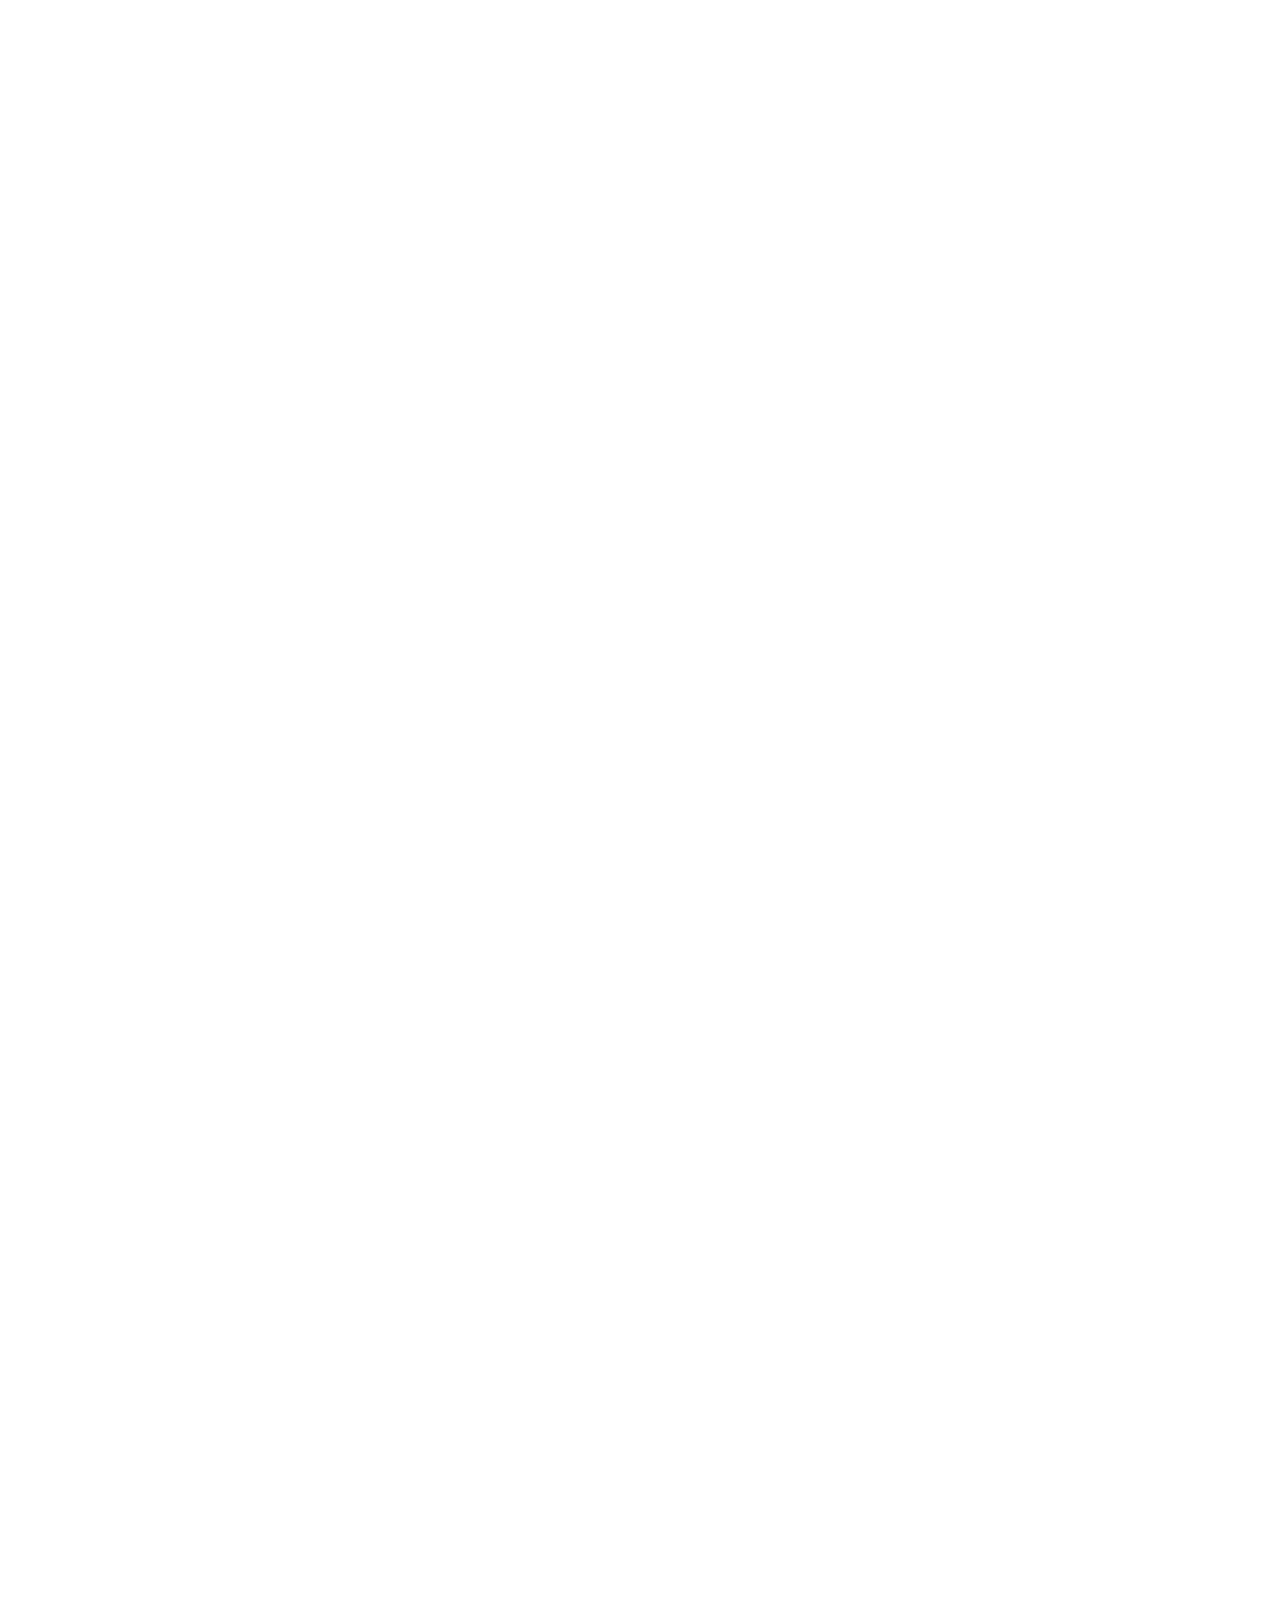
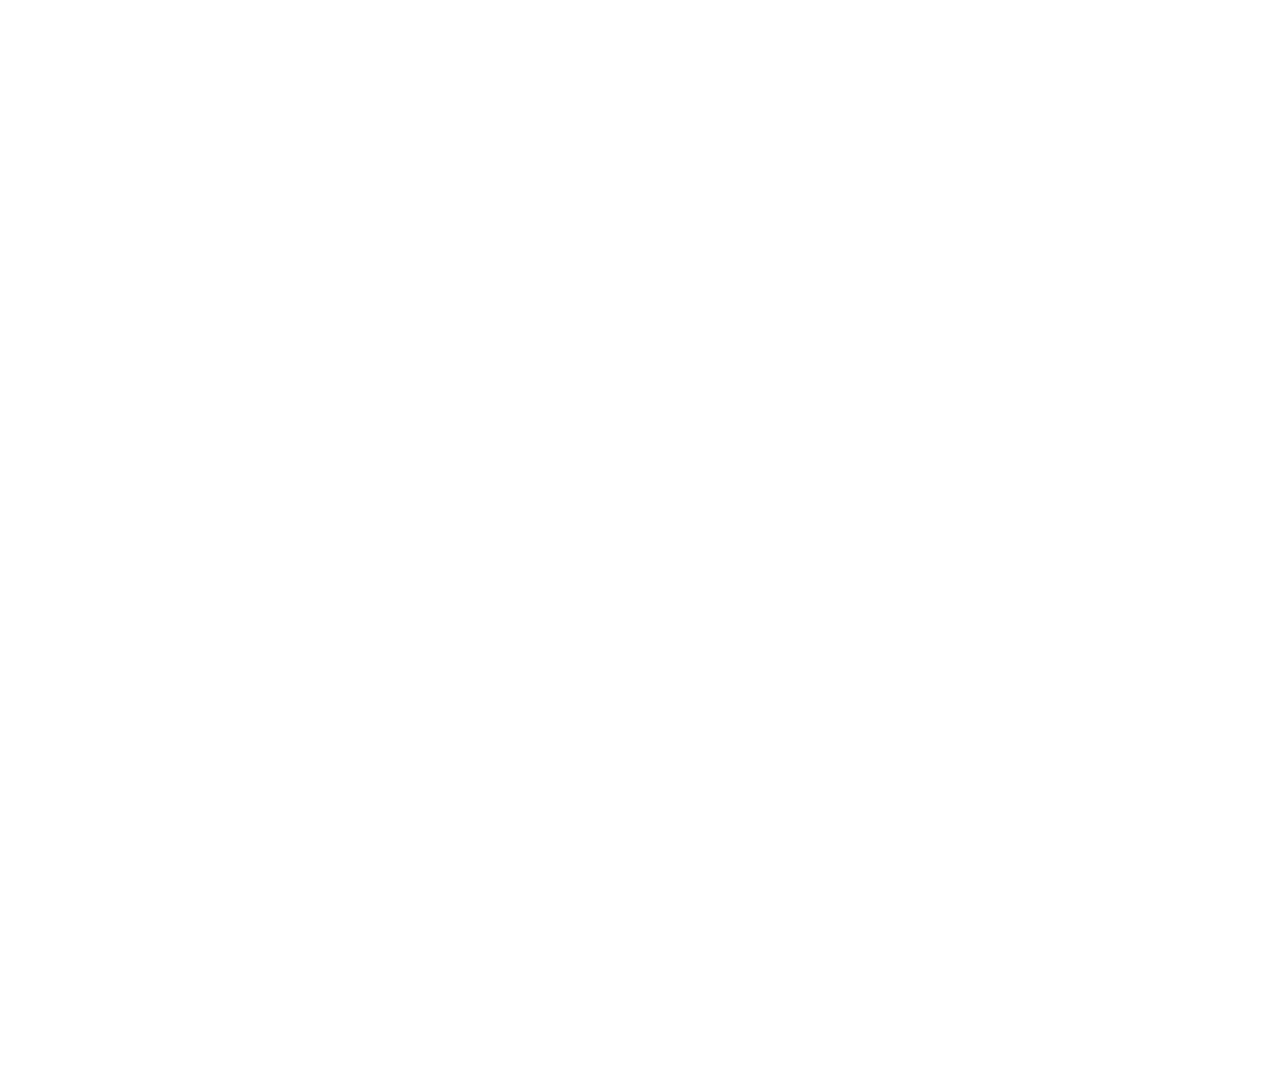
<file: aos/demo/simple.html>
<!DOCTYPE html>
<html>
  <head>
    <meta charset="utf-8">
    <title>AOS - Animate on scroll library</title>
    <meta name="viewport" content="width=device-width">
    <link rel="stylesheet" href="css/styles.css" />
    <link rel="stylesheet" href="../dist/aos.css" />
    <!--[if lt IE 9]>
    <script src="//html5shiv.googlecode.com/svn/trunk/html5.js"></script>
    <![endif]-->
  </head>
  <body>
    <div id="transcroller-body" class="aos-all">
      <div class="aos-item" data-aos="fade-up">
        <div class="aos-item__inner"><h3>1</h3></div>
      </div>
      <div class="aos-item" data-aos="fade-down">
        <div class="aos-item__inner"><h3>2</h3></div>
      </div>
      <div class="aos-item" data-aos="zoom-out-down">
        <div class="aos-item__inner"><h3>3</h3></div>
      </div>
      <div class="aos-item" data-aos="flip-down">
        <div class="aos-item__inner"><h3>4</h3></div>
      </div>
      <div class="aos-item" data-aos="flip-up">
        <div class="aos-item__inner"><h3>5</h3></div>
      </div>
      <div class="aos-item" data-aos="fade-down">
        <div class="aos-item__inner"><h3>6</h3></div>
      </div>
      <div class="aos-item" data-aos="fade-in">
        <div class="aos-item__inner"><h3>7</h3></div>
      </div>
      <div class="aos-item" data-aos="fade-down">
        <div class="aos-item__inner"><h3>8</h3></div>
      </div>
      <div class="aos-item" data-aos="fade-in">
        <div class="aos-item__inner"><h3>9</h3></div>
      </div>
      <div class="aos-item" data-aos="fade-down">
        <div class="aos-item__inner"><h3>10</h3></div>
      </div>
      <div class="aos-item" data-aos="fade-up">
        <div class="aos-item__inner"><h3>11</h3></div>
      </div>
      <div class="aos-item" data-aos="fade-down">
        <div class="aos-item__inner"><h3>12</h3></div>
      </div>
      <div class="aos-item" data-aos="fade-in">
        <div class="aos-item__inner"><h3>13</h3></div>
      </div>
      <div class="aos-item" data-aos="fade-up">
        <div class="aos-item__inner"><h3>14</h3></div>
      </div>
      <div class="aos-item" data-aos="fade-in">
        <div class="aos-item__inner"><h3>15</h3></div>
      </div>
      <div class="aos-item" data-aos="fade-up">
        <div class="aos-item__inner"><h3>16</h3></div>
      </div>
      <div class="aos-item" data-aos="fade-down">
        <div class="aos-item__inner"><h3>17</h3></div>
      </div>
      <div class="aos-item" data-aos="fade-up">
        <div class="aos-item__inner"><h3>18</h3></div>
      </div>
      <div class="aos-item" data-aos="zoom-out">
        <div class="aos-item__inner"><h3>19</h3></div>
      </div>
      <div class="aos-item" data-aos="fade-up">
        <div class="aos-item__inner"><h3>20</h3></div>
      </div>
      <div class="aos-item" data-aos="zoom-out">
        <div class="aos-item__inner"><h3>21</h3></div>
      </div>
      <div class="aos-item" data-aos="fade-in">
        <div class="aos-item__inner"><h3>22</h3></div>
      </div>
      <div class="aos-item" data-aos="zoom-out-up">
        <div class="aos-item__inner"><h3>23</h3></div>
      </div>
      <div class="aos-item" data-aos="zoom-out-down">
        <div class="aos-item__inner"><h3>24</h3></div>
      </div>
      <div class="aos-item" data-aos="fade-in">
        <div class="aos-item__inner"><h3>25</h3></div>
      </div>
      <div class="aos-item" data-aos="fade-in">
        <div class="aos-item__inner"><h3>26</h3></div>
      </div>
      <div class="aos-item" data-aos="fade-in">
        <div class="aos-item__inner"><h3>27</h3></div>
      </div>
      <div class="aos-item" data-aos="fade-in">
        <div class="aos-item__inner"><h3>28</h3></div>
      </div>
      <div class="aos-item" data-aos="fade-in">
        <div class="aos-item__inner"><h3>29</h3></div>
      </div>
      <div class="aos-item" data-aos="fade-in">
        <div class="aos-item__inner"><h3>30</h3></div>
      </div>
      <div class="aos-item" data-aos="fade-in">
        <div class="aos-item__inner"><h3>31</h3></div>
      </div>
      <div class="aos-item" data-aos="fade-in">
        <div class="aos-item__inner"><h3>32</h3></div>
      </div>
      <div class="aos-item" data-aos="fade-in">
        <div class="aos-item__inner"><h3>33</h3></div>
      </div>
      <div class="aos-item" data-aos="fade-in">
        <div class="aos-item__inner"><h3>34</h3></div>
      </div>
      <div class="aos-item" data-aos="fade-in">
        <div class="aos-item__inner"><h3>35</h3></div>
      </div>
      <div class="aos-item" data-aos="fade-in">
        <div class="aos-item__inner"><h3>36</h3></div>
      </div>
      <div class="aos-item" data-aos="fade-in">
        <div class="aos-item__inner"><h3>37</h3></div>
      </div>
      <div class="aos-item" data-aos="fade-in">
        <div class="aos-item__inner"><h3>38</h3></div>
      </div>
      <div class="aos-item" data-aos="fade-in">
        <div class="aos-item__inner"><h3>39</h3></div>
      </div>
      <div class="aos-item" data-aos="fade-in">
        <div class="aos-item__inner"><h3>40</h3></div>
      </div>
      <div class="aos-item" data-aos="fade-in">
        <div class="aos-item__inner"><h3>41</h3></div>
      </div>
      <div class="aos-item" data-aos="fade-in">
        <div class="aos-item__inner"><h3>42</h3></div>
      </div>
    </div>

    <script src="../dist/aos.js"></script>
    <script>
      AOS.init({
        easing: 'ease-in-out-sine'
      });
    </script>

    <!-- <script src="//cdnjs.cloudflare.com/ajax/libs/require.js/2.1.11/require.min.js"></script>
    <script>
      requirejs.config({
          baseUrl: '../dist',
      });

      require(['aos'], function(AOS){
          AOS.init({
              easing: 'ease-in-out-sine'
          });
      });
    </script> -->
  </body>
</html>
</file>
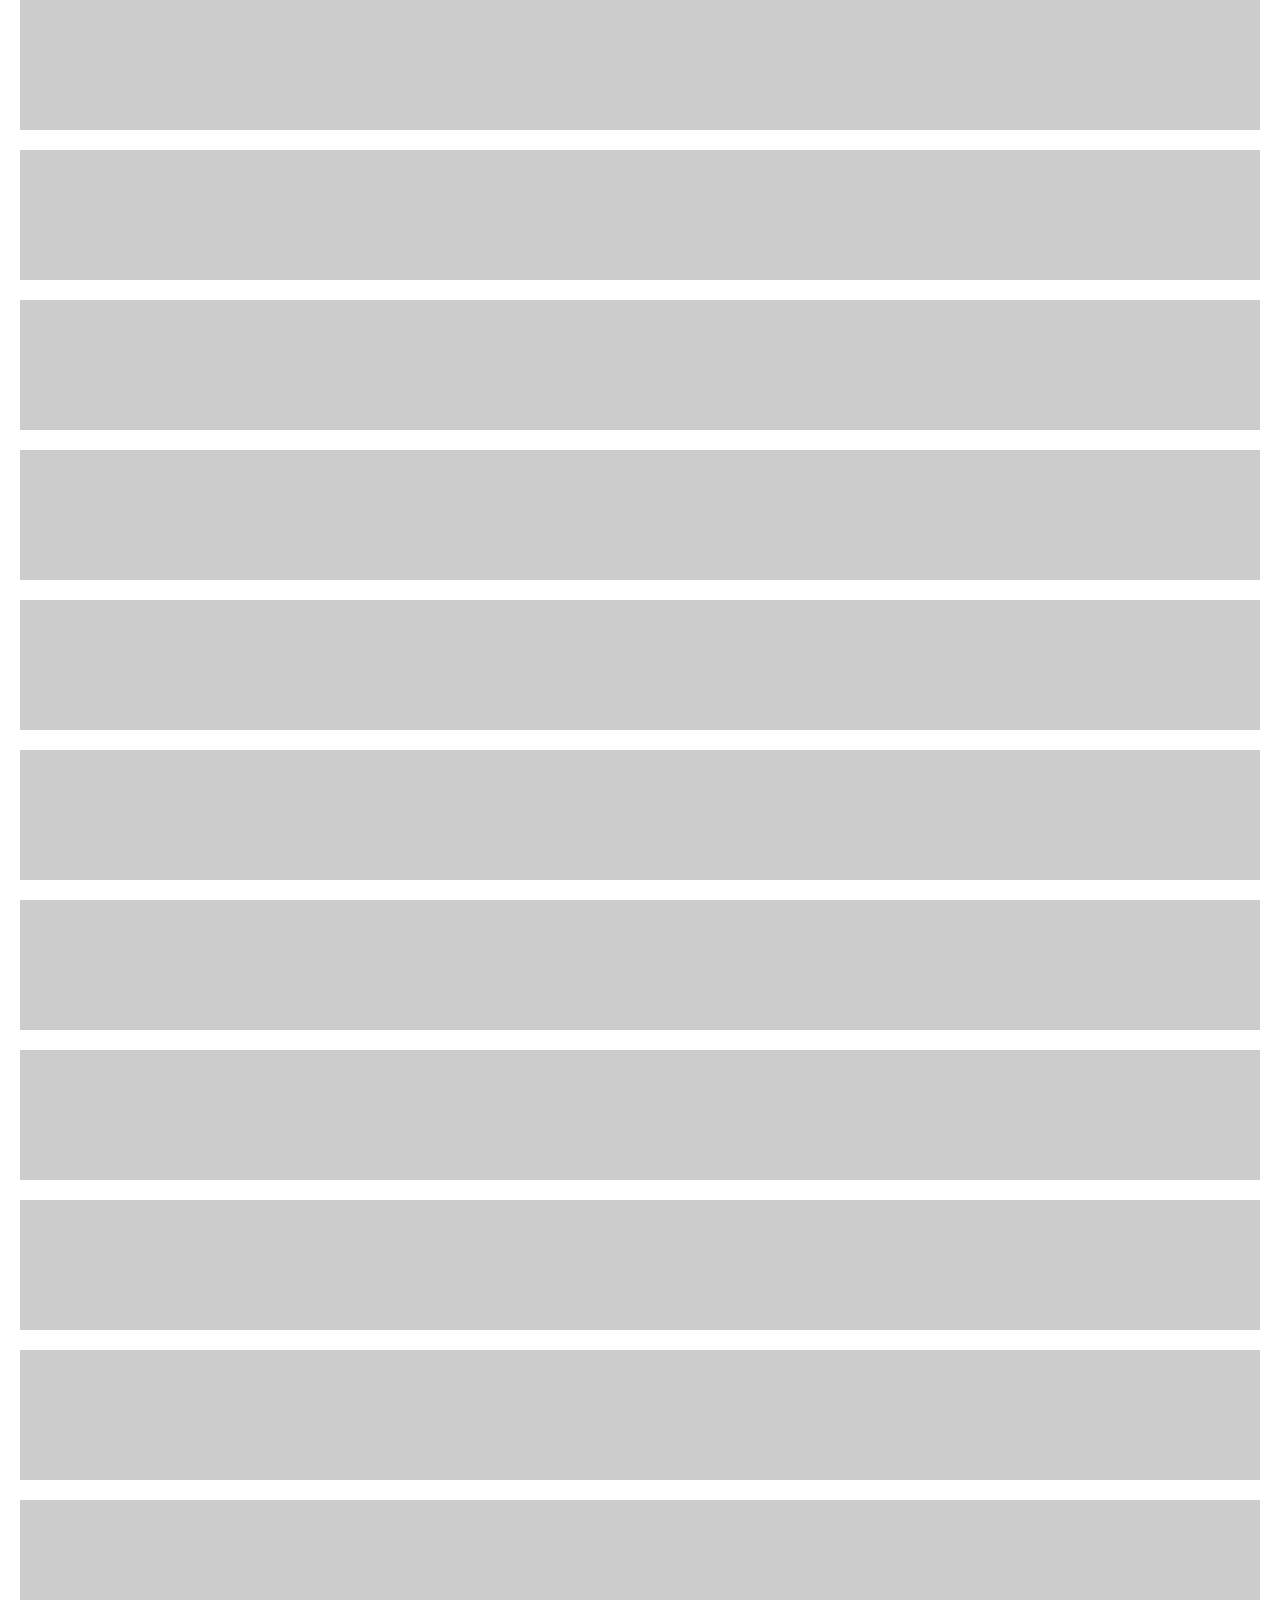
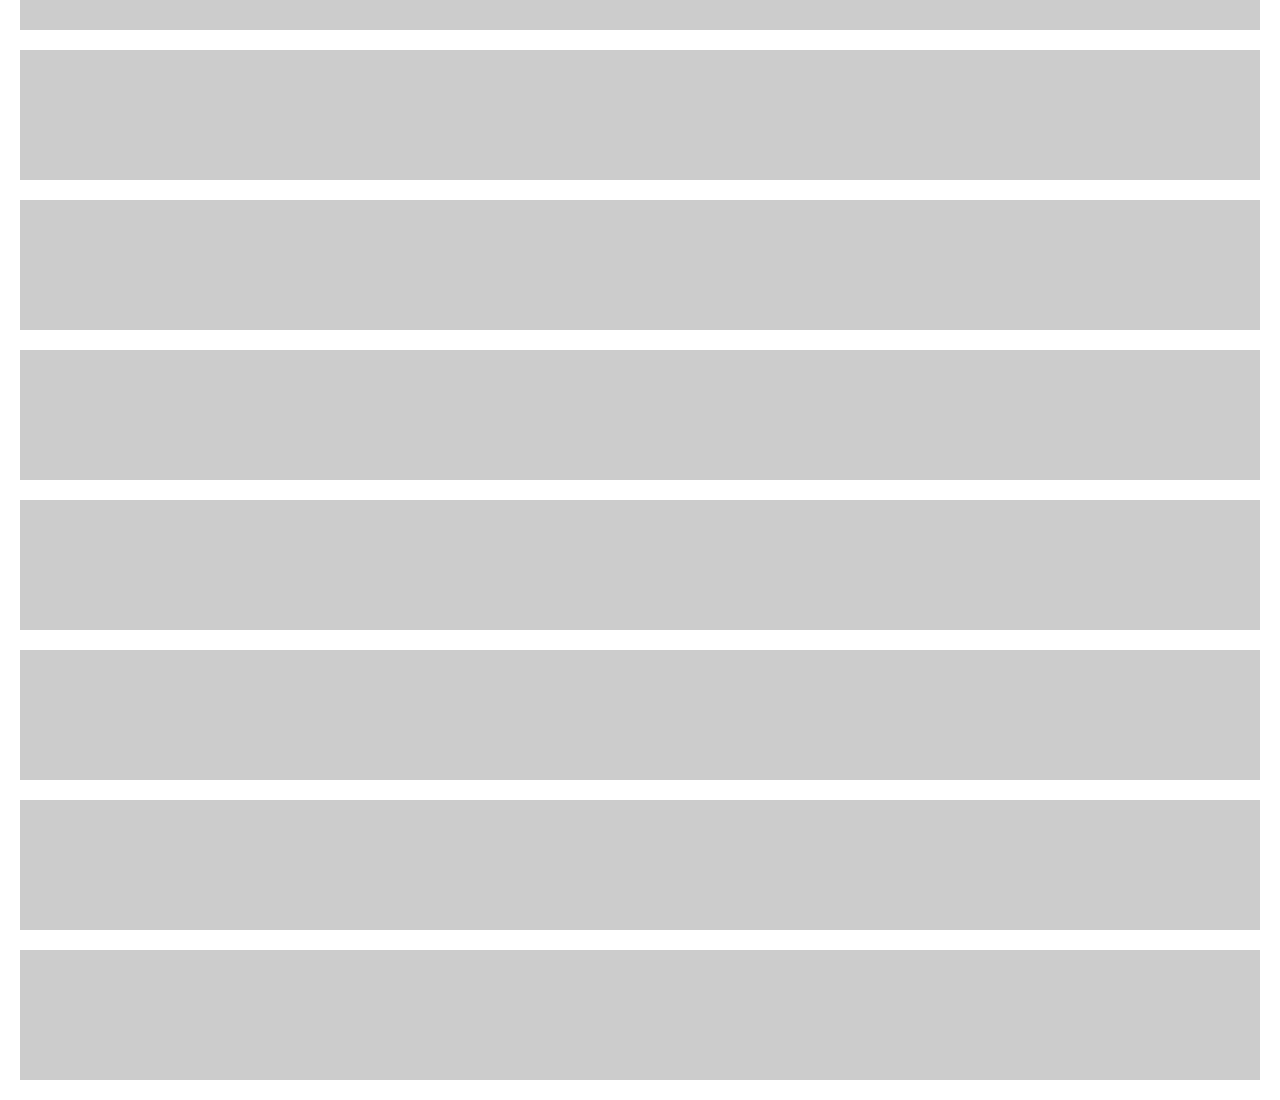
<file: aos/test/fixtures/aos-offset.fixture.html>
<!DOCTYPE html>
<html>
  <head>
    <title></title>
    <style type="text/css">
      * {box-sizing: border-box;}
      body {
        margin: 0; padding: 0 20px; text-align: center;
      }
      .aos-item {
        width: 100%; height: 130px; margin: 0 0 20px 0; background: #ccc;
      }
    </style>
  </head>
  <body class="body">
    <div class="aos-item aos-item--1" data-aos-offset="50" data-aos="fade"></div>
    <div class="aos-item aos-item--2" data-aos-offset="50" data-aos="fade-up"></div>
    <div class="aos-item aos-item--3" data-aos-offset="50" data-aos="fade-down"></div>
    <div class="aos-item aos-item--4" data-aos-offset="50" data-aos="fade-left"></div>
    <div class="aos-item aos-item--5" data-aos-offset="50" data-aos="fade-right"></div>
    <div class="aos-item aos-item--6" data-aos-offset="50" data-aos="flip-up"></div>
    <div class="aos-item aos-item--7" data-aos-offset="50" data-aos="flip-down"></div>
    <div class="aos-item aos-item--8" data-aos-offset="50" data-aos="flip-left"></div>
    <div class="aos-item aos-item--9" data-aos-offset="50" data-aos="flip-right"></div>
    <div class="aos-item aos-item--10" data-aos-offset="50" data-aos="zoom-in"></div>
    <div class="aos-item aos-item--11" data-aos-offset="50" data-aos="zoom-in-up"></div>
    <div class="aos-item aos-item--12" data-aos-offset="50" data-aos="zoom-in-down"></div>
    <div class="aos-item aos-item--13" data-aos-offset="50" data-aos="zoom-in-left"></div>
    <div class="aos-item aos-item--14" data-aos-offset="50" data-aos="zoom-in-right"></div>
    <div class="aos-item aos-item--15" data-aos-offset="50" data-aos="slide-up"></div>
    <div class="aos-item aos-item--16" data-aos-offset="50" data-aos="slide-down"></div>
    <div class="aos-item aos-item--17" data-aos-offset="50" data-aos="slide-left"></div>
    <div class="aos-item aos-item--18" data-aos-offset="50" data-aos="slide-right"></div>
  </body>
</html>
</file>
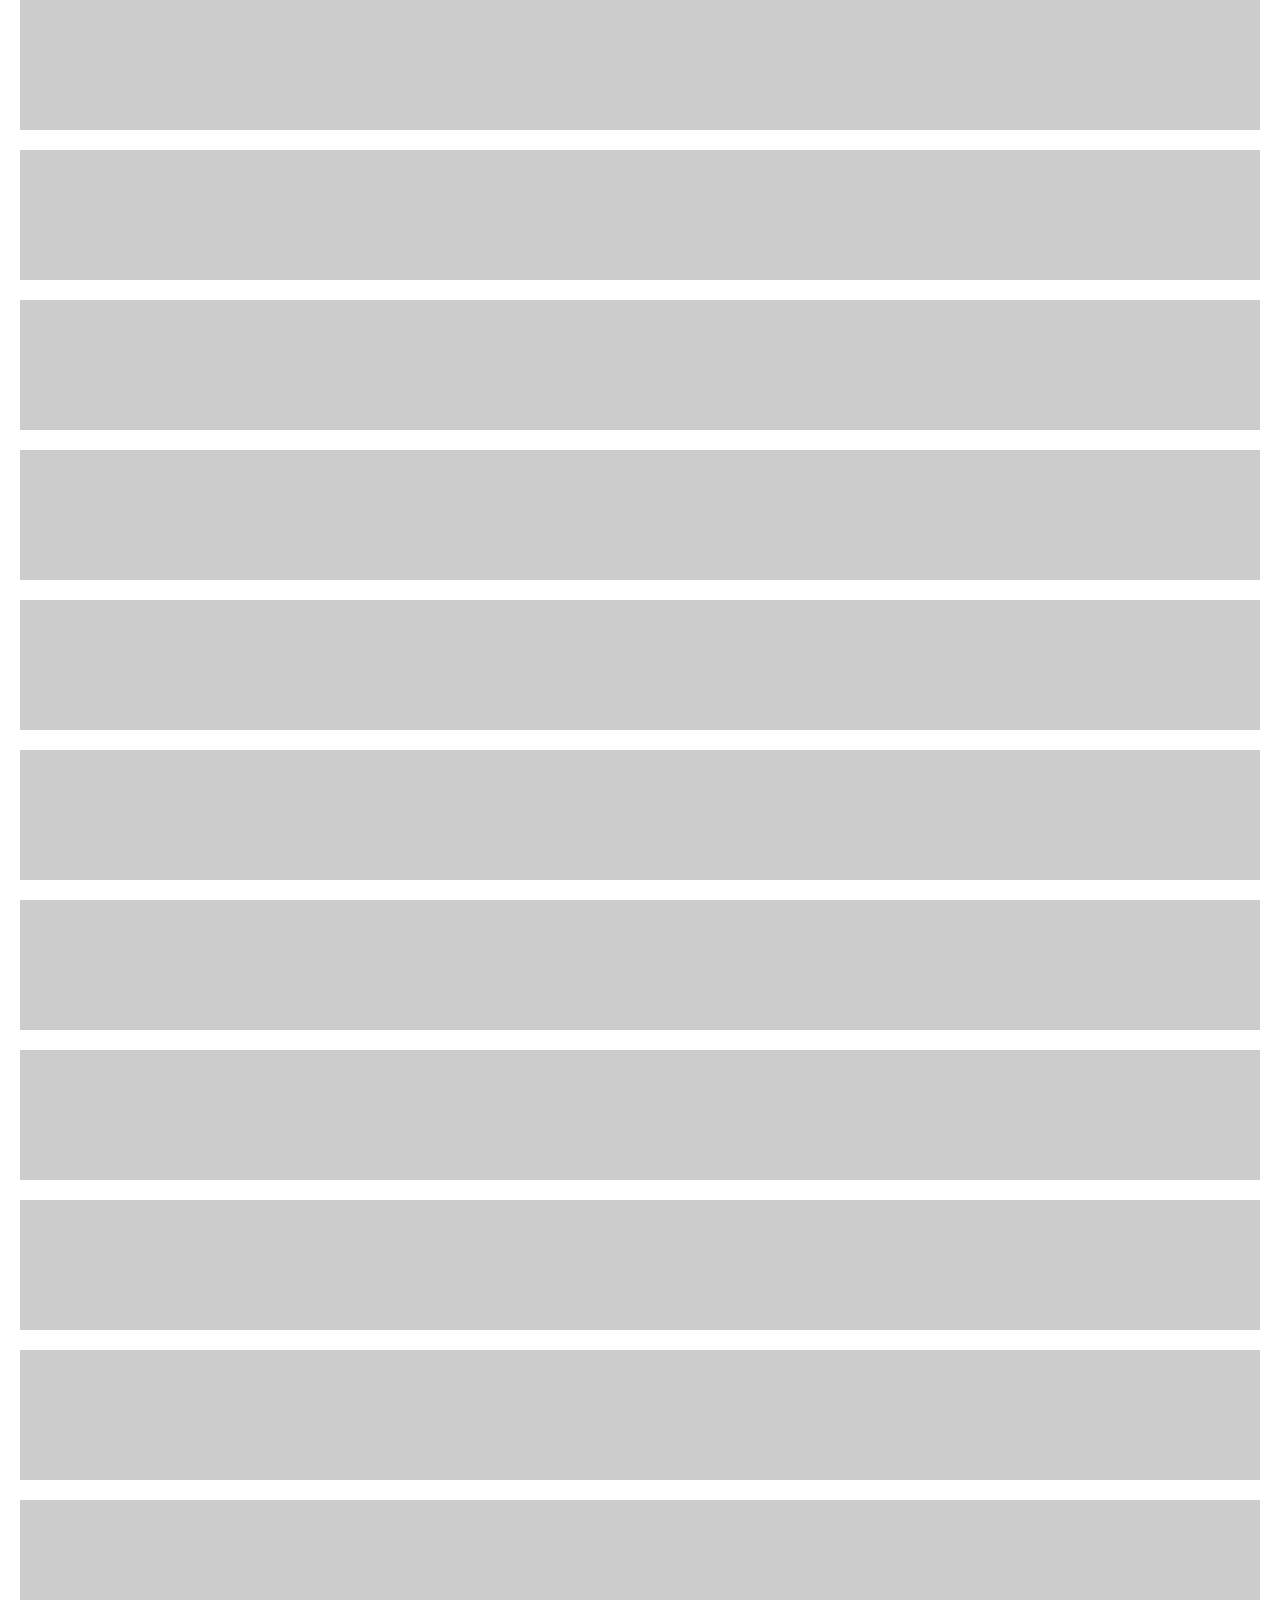
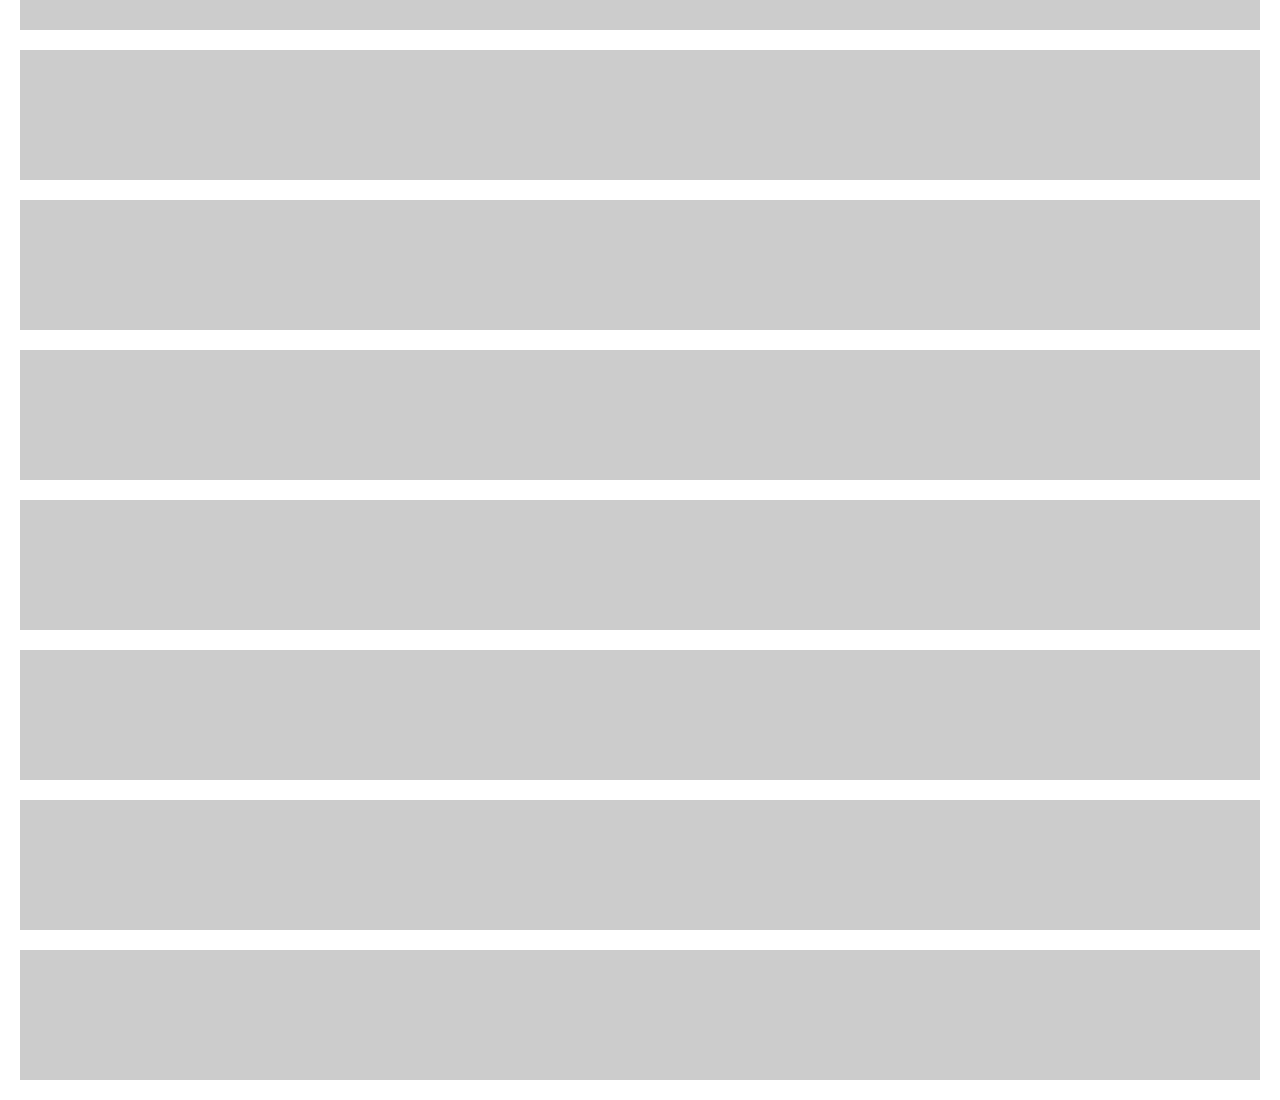
<file: aos/test/fixtures/aos.fixture.html>
<!DOCTYPE html>
<html>
  <head>
    <title></title>
    <style type="text/css">
      * {box-sizing: border-box;}
      body {
        margin: 0; padding: 0 20px; text-align: center;
      }
      .aos-item {
        width: 100%; height: 130px; margin: 0 0 20px 0; background: #ccc;
      }
    </style>
  </head>
  <body class="body">
    <div class="aos-item aos-item--1" data-aos="fade"></div>
    <div class="aos-item aos-item--2" data-aos="fade-up"></div>
    <div class="aos-item aos-item--3" data-aos="fade-down"></div>
    <div class="aos-item aos-item--4" data-aos="fade-left"></div>
    <div class="aos-item aos-item--5" data-aos="fade-right"></div>
    <div class="aos-item aos-item--6" data-aos="flip-up"></div>
    <div class="aos-item aos-item--7" data-aos="flip-down"></div>
    <div class="aos-item aos-item--8" data-aos="flip-left"></div>
    <div class="aos-item aos-item--9" data-aos="flip-right"></div>
    <div class="aos-item aos-item--10" data-aos="zoom-in"></div>
    <div class="aos-item aos-item--11" data-aos="zoom-in-up"></div>
    <div class="aos-item aos-item--12" data-aos="zoom-in-down"></div>
    <div class="aos-item aos-item--13" data-aos="zoom-in-left"></div>
    <div class="aos-item aos-item--14" data-aos="zoom-in-right"></div>
    <div class="aos-item aos-item--15" data-aos="slide-up"></div>
    <div class="aos-item aos-item--16" data-aos="slide-down"></div>
    <div class="aos-item aos-item--17" data-aos="slide-left"></div>
    <div class="aos-item aos-item--18" data-aos="slide-right"></div>
  </body>
</html>
</file>
<file: icofont/icofont.css>
/*! 
* @package IcoFont 
* @version 1.0.1 
* @author   
* @copyright 2025 
* @license - https://icofont.com/license/
*/

@font-face
{
 
  font-family: "IcoFont";
font-weight: normal;
font-style: "Regular";
src: url("./fonts/icofont.woff2") format("woff2"),
url("./fonts/icofont.woff") format("woff");
}

[class^="icofont-"], [class*=" icofont-"]
{
  font-family: 'IcoFont' !important;
  speak: none;
  font-style: normal;
  font-weight: normal;
  font-variant: normal;
  text-transform: none;
  white-space: nowrap;
  word-wrap: normal;
  direction: ltr;
  line-height: 1;
/* Better Font Rendering =========== */
  -webkit-font-feature-settings: "liga";
  -webkit-font-smoothing: antialiased;
}

.icofont-duotone.icofont-access-levels:after
{
  content: "\13ab2";
}

.icofont-duotone.icofont-access-levels:before
{
  content: "\13ab3";
}

.icofont-duotone.icofont-accessibility:after
{
  content: "\13ab4";
}

.icofont-duotone.icofont-accessibility:before
{
  content: "\13ab5";
}

.icofont-duotone.icofont-add-users:after
{
  content: "\13ab6";
}

.icofont-duotone.icofont-add-users:before
{
  content: "\13ab7";
}

.icofont-duotone.icofont-address:after
{
  content: "\13ab8";
}

.icofont-duotone.icofont-address:before
{
  content: "\13ab9";
}

.icofont-duotone.icofont-angle-double-left:after
{
  content: "\13d02";
}

.icofont-duotone.icofont-angle-double-left:before
{
  content: "\13d03";
}

.icofont-duotone.icofont-angle-double-right:after
{
  content: "\13d0b";
}

.icofont-duotone.icofont-angle-double-right:before
{
  content: "\13d0c";
}

.icofont-duotone.icofont-apply:after
{
  content: "\13aba";
}

.icofont-duotone.icofont-apply:before
{
  content: "\13abb";
}

.icofont-duotone.icofont-archive:after
{
  content: "\13abc";
}

.icofont-duotone.icofont-archive:before
{
  content: "\13abd";
}

.icofont-duotone.icofont-arrow-first:after
{
  content: "\13abe";
}

.icofont-duotone.icofont-arrow-first:before
{
  content: "\13abf";
}

.icofont-duotone.icofont-arrow-last:after
{
  content: "\13ac0";
}

.icofont-duotone.icofont-arrow-last:before
{
  content: "\13ac1";
}

.icofont-duotone.icofont-articles:after
{
  content: "\13ac2";
}

.icofont-duotone.icofont-articles:before
{
  content: "\13ac3";
}

.icofont-duotone.icofont-ascending:after
{
  content: "\13ac4";
}

.icofont-duotone.icofont-ascending:before
{
  content: "\13ac5";
}

.icofont-duotone.icofont-backward:after
{
  content: "\13ac6";
}

.icofont-duotone.icofont-backward:before
{
  content: "\13ac7";
}

.icofont-duotone.icofont-bar:after
{
  content: "\13ac8";
}

.icofont-duotone.icofont-bar:before
{
  content: "\13ac9";
}

.icofont-duotone.icofont-batch:after
{
  content: "\13aca";
}

.icofont-duotone.icofont-batch:before
{
  content: "\13acb";
}

.icofont-duotone.icofont-book:after
{
  content: "\13acc";
}

.icofont-duotone.icofont-book:before
{
  content: "\13acd";
}

.icofont-duotone.icofont-bookmark:after
{
  content: "\13ace";
}

.icofont-duotone.icofont-bookmark:before
{
  content: "\13acf";
}

.icofont-duotone.icofont-briefcase-alt:after
{
  content: "\13ad0";
}

.icofont-duotone.icofont-briefcase-alt:before
{
  content: "\13ad1";
}

.icofont-duotone.icofont-briefcase:after
{
  content: "\13ad2";
}

.icofont-duotone.icofont-briefcase:before
{
  content: "\13ad3";
}

.icofont-duotone.icofont-broadcast:after
{
  content: "\13ad4";
}

.icofont-duotone.icofont-broadcast:before
{
  content: "\13ad5";
}

.icofont-duotone.icofont-brush:after
{
  content: "\13ad6";
}

.icofont-duotone.icofont-brush:before
{
  content: "\13ad7";
}

.icofont-duotone.icofont-bug:after
{
  content: "\13ad8";
}

.icofont-duotone.icofont-bug:before
{
  content: "\13ad9";
}

.icofont-duotone.icofont-calendar:after
{
  content: "\13ada";
}

.icofont-duotone.icofont-calendar:before
{
  content: "\13adb";
}

.icofont-duotone.icofont-camera:after
{
  content: "\13adc";
}

.icofont-duotone.icofont-camera:before
{
  content: "\13add";
}

.icofont-duotone.icofont-cart:after
{
  content: "\13ade";
}

.icofont-duotone.icofont-cart:before
{
  content: "\13adf";
}

.icofont-duotone.icofont-category:after
{
  content: "\13ae0";
}

.icofont-duotone.icofont-category:before
{
  content: "\13ae1";
}

.icofont-duotone.icofont-chart:after
{
  content: "\13ae2";
}

.icofont-duotone.icofont-chart:before
{
  content: "\13ae3";
}

.icofont-duotone.icofont-checkedout:after
{
  content: "\13ae4";
}

.icofont-duotone.icofont-checkedout:before
{
  content: "\13ae5";
}

.icofont-duotone.icofont-click:after
{
  content: "\13ae6";
}

.icofont-duotone.icofont-click:before
{
  content: "\13ae7";
}

.icofont-duotone.icofont-cogs:after
{
  content: "\13ae8";
}

.icofont-duotone.icofont-cogs:before
{
  content: "\13ae9";
}

.icofont-duotone.icofont-comment:after
{
  content: "\13aea";
}

.icofont-duotone.icofont-comment:before
{
  content: "\13aeb";
}

.icofont-duotone.icofont-compass:after
{
  content: "\13aec";
}

.icofont-duotone.icofont-compass:before
{
  content: "\13aed";
}

.icofont-duotone.icofont-components:after
{
  content: "\13aee";
}

.icofont-duotone.icofont-components:before
{
  content: "\13aef";
}

.icofont-duotone.icofont-contacts-alt:after
{
  content: "\13af0";
}

.icofont-duotone.icofont-contacts-alt:before
{
  content: "\13af1";
}

.icofont-duotone.icofont-contacts:after
{
  content: "\13af2";
}

.icofont-duotone.icofont-contacts:before
{
  content: "\13af3";
}

.icofont-duotone.icofont-content-scalling:after
{
  content: "\13af4";
}

.icofont-duotone.icofont-content-scalling:before
{
  content: "\13af5";
}

.icofont-duotone.icofont-content:after
{
  content: "\13af6";
}

.icofont-duotone.icofont-content:before
{
  content: "\13af7";
}

.icofont-duotone.icofont-contract-alt:after
{
  content: "\13af8";
}

.icofont-duotone.icofont-contract-alt:before
{
  content: "\13af9";
}

.icofont-duotone.icofont-credit:after
{
  content: "\13afa";
}

.icofont-duotone.icofont-credit:before
{
  content: "\13afb";
}

.icofont-duotone.icofont-cube:after
{
  content: "\13afc";
}

.icofont-duotone.icofont-cube:before
{
  content: "\13afd";
}

.icofont-duotone.icofont-dark-mode:after
{
  content: "\13afe";
}

.icofont-duotone.icofont-dark-mode:before
{
  content: "\13aff";
}

.icofont-duotone.icofont-dashboard:after
{
  content: "\13b00";
}

.icofont-duotone.icofont-dashboard:before
{
  content: "\13b01";
}

.icofont-duotone.icofont-database:after
{
  content: "\13b02";
}

.icofont-duotone.icofont-database:before
{
  content: "\13b03";
}

.icofont-duotone.icofont-descending:after
{
  content: "\13b04";
}

.icofont-duotone.icofont-descending:before
{
  content: "\13b05";
}

.icofont-duotone.icofont-disable-motion:after
{
  content: "\13b06";
}

.icofont-duotone.icofont-disable-motion:before
{
  content: "\13b07";
}

.icofont-duotone.icofont-download:after
{
  content: "\13b08";
}

.icofont-duotone.icofont-download:before
{
  content: "\13b09";
}

.icofont-duotone.icofont-duplicate-alt:after
{
  content: "\13d0d";
}

.icofont-duotone.icofont-duplicate-alt:before
{
  content: "\13d0e";
}

.icofont-duotone.icofont-duplicate:after
{
  content: "\13d0f";
}

.icofont-duotone.icofont-duplicate:before
{
  content: "\13d10";
}

.icofont-duotone.icofont-envelope-badge:after
{
  content: "\13b0a";
}

.icofont-duotone.icofont-envelope-badge:before
{
  content: "\13b0b";
}

.icofont-duotone.icofont-envelope-open:after
{
  content: "\13b0c";
}

.icofont-duotone.icofont-envelope-open:before
{
  content: "\13b0d";
}

.icofont-duotone.icofont-envelope:after
{
  content: "\13b0e";
}

.icofont-duotone.icofont-envelope:before
{
  content: "\13b0f";
}

.icofont-duotone.icofont-equalizer:after
{
  content: "\13b10";
}

.icofont-duotone.icofont-equalizer:before
{
  content: "\13b11";
}

.icofont-duotone.icofont-exit:after
{
  content: "\13b12";
}

.icofont-duotone.icofont-exit:before
{
  content: "\13b13";
}

.icofont-duotone.icofont-expand-full:after
{
  content: "\13b14";
}

.icofont-duotone.icofont-expand-full:before
{
  content: "\13b15";
}

.icofont-duotone.icofont-expand:after
{
  content: "\13b16";
}

.icofont-duotone.icofont-expand:before
{
  content: "\13b17";
}

.icofont-duotone.icofont-eye-close:after
{
  content: "\13b18";
}

.icofont-duotone.icofont-eye-close:before
{
  content: "\13b19";
}

.icofont-duotone.icofont-eye-open:after
{
  content: "\13b1a";
}

.icofont-duotone.icofont-eye-open:before
{
  content: "\13b1b";
}

.icofont-duotone.icofont-feed:after
{
  content: "\13b1c";
}

.icofont-duotone.icofont-feed:before
{
  content: "\13b1d";
}

.icofont-duotone.icofont-field-group:after
{
  content: "\13b1e";
}

.icofont-duotone.icofont-field-group:before
{
  content: "\13b1f";
}

.icofont-duotone.icofont-fields:after
{
  content: "\13b20";
}

.icofont-duotone.icofont-fields:before
{
  content: "\13b21";
}

.icofont-duotone.icofont-file-add:after
{
  content: "\13b22";
}

.icofont-duotone.icofont-file-add:before
{
  content: "\13b23";
}

.icofont-duotone.icofont-file-check:after
{
  content: "\13b24";
}

.icofont-duotone.icofont-file-check:before
{
  content: "\13b25";
}

.icofont-duotone.icofont-file-minus:after
{
  content: "\13b26";
}

.icofont-duotone.icofont-file-minus:before
{
  content: "\13cdd";
}

.icofont-duotone.icofont-file-remove:after
{
  content: "\13b28";
}

.icofont-duotone.icofont-file-remove:before
{
  content: "\13b29";
}

.icofont-duotone.icofont-file:after
{
  content: "\13b2a";
}

.icofont-duotone.icofont-file:before
{
  content: "\13b2b";
}

.icofont-duotone.icofont-first:after
{
  content: "\13b2c";
}

.icofont-duotone.icofont-first:before
{
  content: "\13b2d";
}

.icofont-duotone.icofont-flag:after
{
  content: "\13b2e";
}

.icofont-duotone.icofont-flag:before
{
  content: "\13b2f";
}

.icofont-duotone.icofont-folder-close:after
{
  content: "\13b30";
}

.icofont-duotone.icofont-folder-close:before
{
  content: "\13b31";
}

.icofont-duotone.icofont-folder-open:after
{
  content: "\13b32";
}

.icofont-duotone.icofont-folder-open:before
{
  content: "\13b33";
}

.icofont-duotone.icofont-folder-plus:after
{
  content: "\13b34";
}

.icofont-duotone.icofont-folder-plus:before
{
  content: "\13b35";
}

.icofont-duotone.icofont-folder-remove:after
{
  content: "\13b36";
}

.icofont-duotone.icofont-folder-remove:before
{
  content: "\13b37";
}

.icofont-duotone.icofont-gift:after
{
  content: "\13b38";
}

.icofont-duotone.icofont-gift:before
{
  content: "\13b39";
}

.icofont-duotone.icofont-grayscale:after
{
  content: "\13b3a";
}

.icofont-duotone.icofont-grayscale:before
{
  content: "\13b3b";
}

.icofont-duotone.icofont-grid-advance:after
{
  content: "\13b3c";
}

.icofont-duotone.icofont-grid-advance:before
{
  content: "\13b3d";
}

.icofont-duotone.icofont-groups:after
{
  content: "\13b3e";
}

.icofont-duotone.icofont-groups:before
{
  content: "\13b3f";
}

.icofont-duotone.icofont-home:after
{
  content: "\13b40";
}

.icofont-duotone.icofont-home:before
{
  content: "\13b41";
}

.icofont-duotone.icofont-increase:after
{
  content: "\13b42";
}

.icofont-duotone.icofont-increase:before
{
  content: "\13b43";
}

.icofont-duotone.icofont-info-circle:after
{
  content: "\13b44";
}

.icofont-duotone.icofont-info-circle:before
{
  content: "\13b45";
}

.icofont-duotone.icofont-info:after
{
  content: "\13b46";
}

.icofont-duotone.icofont-info:before
{
  content: "\13b47";
}

.icofont-duotone.icofont-lamp:after
{
  content: "\13b48";
}

.icofont-duotone.icofont-lamp:before
{
  content: "\13b49";
}

.icofont-duotone.icofont-last:after
{
  content: "\13b4a";
}

.icofont-duotone.icofont-last:before
{
  content: "\13b4b";
}

.icofont-duotone.icofont-learn:after
{
  content: "\13b4c";
}

.icofont-duotone.icofont-learn:before
{
  content: "\13b4d";
}

.icofont-duotone.icofont-link:after
{
  content: "\13b4e";
}

.icofont-duotone.icofont-link:before
{
  content: "\13b4f";
}

.icofont-duotone.icofont-list:after
{
  content: "\13b50";
}

.icofont-duotone.icofont-list-thin:after
{
  content: "\13b51";
}

.icofont-duotone.icofont-list-thin:before
{
  content: "\13b52";
}

.icofont-duotone.icofont-list:before
{
  content: "\13b53";
}

.icofont-duotone.icofont-location-alt:after
{
  content: "\13b54";
}

.icofont-duotone.icofont-location-alt:before
{
  content: "\13b55";
}

.icofont-duotone.icofont-location:after
{
  content: "\13b56";
}

.icofont-duotone.icofont-location:before
{
  content: "\13b57";
}

.icofont-duotone.icofont-lock:after
{
  content: "\13b58";
}

.icofont-duotone.icofont-lock:before
{
  content: "\13b59";
}

.icofont-duotone.icofont-logs:after
{
  content: "\13bd5";
}

.icofont-duotone.icofont-logs:before
{
  content: "\13bd6";
}

.icofont-duotone.icofont-loop:after
{
  content: "\13b5a";
}

.icofont-duotone.icofont-loop:before
{
  content: "\13b5b";
}

.icofont-duotone.icofont-manage:after
{
  content: "\13b5c";
}

.icofont-duotone.icofont-manage-user:after
{
  content: "\13b5d";
}

.icofont-duotone.icofont-manage-user:before
{
  content: "\13b5e";
}

.icofont-duotone.icofont-manage:before
{
  content: "\13b5f";
}

.icofont-duotone.icofont-mass-mail:after
{
  content: "\13b60";
}

.icofont-duotone.icofont-mass-mail:before
{
  content: "\13b61";
}

.icofont-duotone.icofont-media:after
{
  content: "\13b62";
}

.icofont-duotone.icofont-media:before
{
  content: "\13b63";
}

.icofont-duotone.icofont-menu:after
{
  content: "\13b64";
}

.icofont-duotone.icofont-menu:before
{
  content: "\13b65";
}

.icofont-duotone.icofont-messaging:after
{
  content: "\13b66";
}

.icofont-duotone.icofont-messaging:before
{
  content: "\13b67";
}

.icofont-duotone.icofont-modules:after
{
  content: "\13b68";
}

.icofont-duotone.icofont-modules:before
{
  content: "\13b69";
}

.icofont-duotone.icofont-mouse-pointer-highlighter:after
{
  content: "\13b6a";
}

.icofont-duotone.icofont-mouse-pointer-highlighter:before
{
  content: "\13b6b";
}

.icofont-duotone.icofont-move:after
{
  content: "\13b6c";
}

.icofont-duotone.icofont-move:before
{
  content: "\13b6d";
}

.icofont-duotone.icofont-multilingual:after
{
  content: "\13b6e";
}

.icofont-duotone.icofont-multilingual:before
{
  content: "\13b6f";
}

.icofont-duotone.icofont-new-tab-alt:after
{
  content: "\13b70";
}

.icofont-duotone.icofont-new-tab-alt:before
{
  content: "\13b71";
}

.icofont-duotone.icofont-next:after
{
  content: "\13b72";
}

.icofont-duotone.icofont-next:before
{
  content: "\13b73";
}

.icofont-duotone.icofont-notification-circle:after
{
  content: "\13b74";
}

.icofont-duotone.icofont-notification-circle:before
{
  content: "\13b75";
}

.icofont-duotone.icofont-notification:after
{
  content: "\13cf5";
}

.icofont-duotone.icofont-notification:before
{
  content: "\13d14";
}

.icofont-duotone.icofont-paint-brush:after
{
  content: "\13b78";
}

.icofont-duotone.icofont-paint-brush:before
{
  content: "\13b79";
}

.icofont-duotone.icofont-pause:after
{
  content: "\13b7a";
}

.icofont-duotone.icofont-pause:before
{
  content: "\13b7b";
}

.icofont-duotone.icofont-pencil:after
{
  content: "\13b7c";
}

.icofont-duotone.icofont-pencil:before
{
  content: "\13b7d";
}

.icofont-duotone.icofont-phone:after
{
  content: "\13b7e";
}

.icofont-duotone.icofont-phone:before
{
  content: "\13b7f";
}

.icofont-duotone.icofont-pictures:after
{
  content: "\13b80";
}

.icofont-duotone.icofont-pictures:before
{
  content: "\13b81";
}

.icofont-duotone.icofont-pie:after
{
  content: "\13b82";
}

.icofont-duotone.icofont-pie:before
{
  content: "\13b83";
}

.icofont-duotone.icofont-pin:after
{
  content: "\13b84";
}

.icofont-duotone.icofont-pin:before
{
  content: "\13b85";
}

.icofont-duotone.icofont-play-circle:after
{
  content: "\13b86";
}

.icofont-duotone.icofont-play-circle:before
{
  content: "\13b87";
}

.icofont-duotone.icofont-plugins:after
{
  content: "\13b88";
}

.icofont-duotone.icofont-plugins:before
{
  content: "\13b89";
}

.icofont-duotone.icofont-plus-circle:after
{
  content: "\13b8a";
}

.icofont-duotone.icofont-plus-circle:before
{
  content: "\13b8b";
}

.icofont-duotone.icofont-previous:after
{
  content: "\13b8c";
}

.icofont-duotone.icofont-previous:before
{
  content: "\13b8d";
}

.icofont-duotone.icofont-print:after
{
  content: "\13b8e";
}

.icofont-duotone.icofont-print:before
{
  content: "\13b8f";
}

.icofont-duotone.icofont-privacy:after
{
  content: "\13b90";
}

.icofont-duotone.icofont-privacy:before
{
  content: "\13b91";
}

.icofont-duotone.icofont-publish:after
{
  content: "\13b92";
}

.icofont-duotone.icofont-publish:before
{
  content: "\13b93";
}

.icofont-duotone.icofont-purge:after
{
  content: "\13b94";
}

.icofont-duotone.icofont-purge:before
{
  content: "\13b95";
}

.icofont-duotone.icofont-question-sign-circle:after
{
  content: "\13b96";
}

.icofont-duotone.icofont-question-sign-circle:before
{
  content: "\13b97";
}

.icofont-duotone.icofont-quote-left:after
{
  content: "\13b98";
}

.icofont-duotone.icofont-quote-left:before
{
  content: "\13b99";
}

.icofont-duotone.icofont-quote-right:after
{
  content: "\13b9a";
}

.icofont-duotone.icofont-quote-right:before
{
  content: "\13b9b";
}

.icofont-duotone.icofont-radio-checked:after
{
  content: "\13b9c";
}

.icofont-duotone.icofont-radio-checked:before
{
  content: "\13b9d";
}

.icofont-duotone.icofont-rebuild:after
{
  content: "\13b9e";
}

.icofont-duotone.icofont-rebuild:before
{
  content: "\13b9f";
}

.icofont-duotone.icofont-repeat:after
{
  content: "\13ba0";
}

.icofont-duotone.icofont-repeat:before
{
  content: "\13ba1";
}

.icofont-duotone.icofont-reply:after
{
  content: "\13ba2";
}

.icofont-duotone.icofont-reply:before
{
  content: "\13ba3";
}

.icofont-duotone.icofont-save:after
{
  content: "\13ba4";
}

.icofont-duotone.icofont-save:before
{
  content: "\13ba5";
}

.icofont-duotone.icofont-scissors:after
{
  content: "\13ba6";
}

.icofont-duotone.icofont-scissors:before
{
  content: "\13ba7";
}

.icofont-duotone.icofont-screen:after
{
  content: "\13ba8";
}

.icofont-duotone.icofont-screen:before
{
  content: "\13ba9";
}

.icofont-duotone.icofont-screwdriver:after
{
  content: "\13baa";
}

.icofont-duotone.icofont-screwdriver:before
{
  content: "\13bab";
}

.icofont-duotone.icofont-share-alt:after
{
  content: "\13bac";
}

.icofont-duotone.icofont-share-alt:before
{
  content: "\13bad";
}

.icofont-duotone.icofont-shield:after
{
  content: "\13bae";
}

.icofont-duotone.icofont-shield:before
{
  content: "\13baf";
}

.icofont-duotone.icofont-shuffle:after
{
  content: "\13bb0";
}

.icofont-duotone.icofont-shuffle:before
{
  content: "\13bb1";
}

.icofont-duotone.icofont-sign-in:after
{
  content: "\13bb2";
}

.icofont-duotone.icofont-sign-in:before
{
  content: "\13bb3";
}

.icofont-duotone.icofont-sign-out:after
{
  content: "\13bb4";
}

.icofont-duotone.icofont-sign-out:before
{
  content: "\13bb5";
}

.icofont-duotone.icofont-smart-search:after
{
  content: "\13bb6";
}

.icofont-duotone.icofont-smart-search:before
{
  content: "\13bb7";
}

.icofont-duotone.icofont-smiley-neutral:after
{
  content: "\13bb8";
}

.icofont-duotone.icofont-smiley-neutral:before
{
  content: "\13bb9";
}

.icofont-duotone.icofont-smiley-sad:after
{
  content: "\13bba";
}

.icofont-duotone.icofont-smiley-sad:before
{
  content: "\13bbb";
}

.icofont-duotone.icofont-smiley:after
{
  content: "\13bbc";
}

.icofont-duotone.icofont-smiley:before
{
  content: "\13bbd";
}

.icofont-duotone.icofont-sourcetree:after
{
  content: "\13bd0";
}

.icofont-duotone.icofont-sourcetree:before
{
  content: "\13bd1";
}

.icofont-duotone.icofont-step-forward:after
{
  content: "\13bbe";
}

.icofont-duotone.icofont-step-forward:before
{
  content: "\13bbf";
}

.icofont-duotone.icofont-stop:after
{
  content: "\13bc0";
}

.icofont-duotone.icofont-stop:before
{
  content: "\13bc1";
}

.icofont-duotone.icofont-support:after
{
  content: "\13bc2";
}

.icofont-duotone.icofont-support:before
{
  content: "\13bc3";
}

.icofont-duotone.icofont-table:after
{
  content: "\13bc4";
}

.icofont-duotone.icofont-table:before
{
  content: "\13bc5";
}

.icofont-duotone.icofont-tag-double:after
{
  content: "\13bc6";
}

.icofont-duotone.icofont-tag-double:before
{
  content: "\13bc7";
}

.icofont-duotone.icofont-tags-squared:after
{
  content: "\13bc8";
}

.icofont-duotone.icofont-tags-squared:before
{
  content: "\13bc9";
}

.icofont-duotone.icofont-tags-trio:after
{
  content: "\13bca";
}

.icofont-duotone.icofont-tags-trio:before
{
  content: "\13bcb";
}

.icofont-duotone.icofont-thumbs-down:after
{
  content: "\13bcc";
}

.icofont-duotone.icofont-thumbs-down:before
{
  content: "\13bcd";
}

.icofont-duotone.icofont-thumbs-up:after
{
  content: "\13bce";
}

.icofont-duotone.icofont-thumbs-up:before
{
  content: "\13bcf";
}

.icofont-duotone.icofont-toggle-off:after
{
  content: "\13cf9";
}

.icofont-duotone.icofont-toggle-off:before
{
  content: "\13cf8";
}

.icofont-duotone.icofont-toggle-on:after
{
  content: "\13cfa";
}

.icofont-duotone.icofont-toggle-on:before
{
  content: "\13cfb";
}

.icofont-duotone.icofont-unlock:after
{
  content: "\13bd2";
}

.icofont-duotone.icofont-unlock:before
{
  content: "\13bd3";
}

.icofont-duotone.icofont-unpublish:after
{
  content: "\13cfe";
}

.icofont-duotone.icofont-unpublish:before
{
  content: "\13cff";
}

.icofont-duotone.icofont-user-notes:after
{
  content: "\13bd7";
}

.icofont-duotone.icofont-user-notes:before
{
  content: "\13bd8";
}

.icofont-duotone.icofont-user:after
{
  content: "\13d13";
}

.icofont-duotone.icofont-user:before
{
  content: "\13d06";
}

.icofont-duotone.icofont-users:after
{
  content: "\13bd9";
}

.icofont-duotone.icofont-users:before
{
  content: "\13bda";
}

.icofont-duotone.icofont-vcard:after
{
  content: "\13bdb";
}

.icofont-duotone.icofont-vcard:before
{
  content: "\13bdc";
}

.icofont-duotone.icofont-video:after
{
  content: "\13bdd";
}

.icofont-duotone.icofont-video:before
{
  content: "\13bde";
}

.icofont-duotone.icofont-wand:after
{
  content: "\13bdf";
}

.icofont-duotone.icofont-wand:before
{
  content: "\13be0";
}

.icofont-duotone.icofont-warning-circle:after
{
  content: "\13ce9";
}

.icofont-duotone.icofont-warning-circle:before
{
  content: "\13cea";
}

.icofont-duotone.icofont-workflows:after
{
  content: "\13be1";
}

.icofont-duotone.icofont-workflows:before
{
  content: "\13be2";
}

.icofont-duotone.icofont-wrench:after
{
  content: "\13be3";
}

.icofont-duotone.icofont-wrench:before
{
  content: "\13be4";
}

[class^="icofont-"].icofont-duotone,
	[class*=" icofont-"].icofont-duotone
{
  position: relative;
}

[class^="icofont-"].icofont-duotone:before,
	[class*=" icofont-"].icofont-duotone:before
{
  position: absolute;
  left: 0;
  top: 0;
}

[class^="icofont-"].icofont-duotone:after,
	[class*=" icofont-"].icofont-duotone:after
{
  opacity: 0.4;
}

.icofont-xs
{
  font-size: .5em;
}

.icofont-sm
{
  font-size: .75em;
}

.icofont-md
{
  font-size: 1.25em;
}

.icofont-lg
{
  font-size: 1.5em;
}

.icofont-1x
{
  font-size: 1em;
}

.icofont-2x
{
  font-size: 2em;
}

.icofont-3x
{
  font-size: 3em;
}

.icofont-4x
{
  font-size: 4em;
}

.icofont-5x
{
  font-size: 5em;
}

.icofont-6x
{
  font-size: 6em;
}

.icofont-7x
{
  font-size: 7em;
}

.icofont-8x
{
  font-size: 8em;
}

.icofont-9x
{
  font-size: 9em;
}

.icofont-10x
{
  font-size: 10em;
}

.icofont-fw
{
  text-align: center;
  width: 1.25em;
}

.icofont-ul
{
  list-style-type: none;
  padding-left: 0;
  margin-left: 0;
}

.icofont-ul > li
{
  position: relative;
  line-height: 2em;
}

.icofont-ul > li .icofont
{
  display: inline-block;
  vertical-align: middle;
}

.icofont-border
{
  border: solid 0.08em #f1f1f1;
  border-radius: .1em;
  padding: .2em .25em .15em;
}

.icofont-pull-left
{
  float: left;
}

.icofont-pull-right
{
  float: right;
}

.icofont.icofont-pull-left
{
  margin-right: .3em;
}

.icofont.icofont-pull-right
{
  margin-left: .3em;
}

.icofont-spin
{
  -webkit-animation: icofont-spin 2s infinite linear;
  animation: icofont-spin 2s infinite linear;
  display: inline-block;
}

.icofont-pulse
{
  -webkit-animation: icofont-spin 1s infinite steps(8);
  animation: icofont-spin 1s infinite steps(8);
  display: inline-block;
}

@-webkit-keyframes icofont-spin
{
  0%
  {
    -webkit-transform: rotate(0deg);
    transform: rotate(0deg);
  }

  100%
  {
    -webkit-transform: rotate(360deg);
    transform: rotate(360deg);
  }
}

@keyframes icofont-spin
{
  0%
  {
    -webkit-transform: rotate(0deg);
    transform: rotate(0deg);
  }

  100%
  {
    -webkit-transform: rotate(360deg);
    transform: rotate(360deg);
  }
}

.icofont-rotate-90
{
  -ms-filter: "progid:DXImageTransform.Microsoft.BasicImage(rotation=1)";
  -webkit-transform: rotate(90deg);
  transform: rotate(90deg);
}

.icofont-rotate-180
{
  -ms-filter: "progid:DXImageTransform.Microsoft.BasicImage(rotation=2)";
  -webkit-transform: rotate(180deg);
  transform: rotate(180deg);
}

.icofont-rotate-270
{
  -ms-filter: "progid:DXImageTransform.Microsoft.BasicImage(rotation=3)";
  -webkit-transform: rotate(270deg);
  transform: rotate(270deg);
}

.icofont-flip-horizontal
{
  -ms-filter: "progid:DXImageTransform.Microsoft.BasicImage(rotation=0, mirror=1)";
  -webkit-transform: scale(-1, 1);
  transform: scale(-1, 1);
}

.icofont-flip-vertical
{
  -ms-filter: "progid:DXImageTransform.Microsoft.BasicImage(rotation=2, mirror=1)";
  -webkit-transform: scale(1, -1);
  transform: scale(1, -1);
}

.icofont-flip-horizontal.icofont-flip-vertical
{
  -ms-filter: "progid:DXImageTransform.Microsoft.BasicImage(rotation=2, mirror=1)";
  -webkit-transform: scale(-1, -1);
  transform: scale(-1, -1);
}

:root .icofont-rotate-90,
	:root .icofont-rotate-180,
	:root .icofont-rotate-270,
	:root .icofont-flip-horizontal,
	:root .icofont-flip-vertical
{
  -webkit-filter: none;
  filter: none;
  display: inline-block;
}

.icofont-inverse
{
  color: #fff;
}
</file>
<file: style.css>
/* General Style rules */

body {
	font-family: "Rowdies", sans-serif;
    cursor: pointer;
    background-image: url(images/banner_bg.png);
    background-attachment: fixed;
    background-repeat: no-repeat;
    background-size: cover;
}
.menu-container,#menu-cards,.menu-btn,.empty,.banner-container,.who-we-are,
.we-are-slider,#locate-row,.our-story-container,#chef-container,.blog-container{
    background: white;
}
.banner-container,.we-are-slider,#locate-row,.blog-container,#chef-container{
    padding: 5% 0;
}
#demo a.carousel-control-prev {
	color: white;
}
.play-png {
	width: 100px;
	margin-top: -120px;
}
#navbar{
    border-bottom: 1px solid grey;
}
#table{
    border-left: 1px solid grey;
}
@keyframes rotate {
	to {
	transform: rotate(360deg);
}
}
.video-text {
	margin-top: 15%;
	animation: rotate 10s linear infinite;
}
#demo a.carousel-control-next {
	color: white;
}
#demo2 a.carousel-control-prev {
	color: black;
}
#demo2 a.carousel-control-next {
	color: black;
}
.owl-carousel img {
	height: 300px;
	border-radius: 15px;
}
#chef-slider .owl-nav {
	display: block;
}
#chef-slider img {
	height: 500px;
}
#chef-container {
	background-image: url('images/knife_fire.png');
	background-repeat: no-repeat;
	background-position: top right;
}
a:hover {
	text-decoration: none;
}
#overlay-1 {
	width: 100%;
}
#blog-img {
	border-top-left-radius: 1.5em;
	border-top-right-radius: 1.5em;
	padding: 0 2%;
	height: 200px;
}
.card-text2 {
	text-transform: uppercase;
	font-weight: 900;
}
.blog-card {
	background:  #f8f6f4;
	height: 80%;
}
.read-more {
	color: #c42900;
}
#count {
	height: 10%;
	margin-top: 8%;
}
.g-play, .app-store {
	background: white;
	padding: 13% 13%;
	border-radius: 15px;
}

.testi-btn {
	border-radius: 10px;
	font-weight: 900;
	letter-spacing: 1px;
}

.info {
	margin-top: 5%;
}
#info-text {
	margin-top: 10%;
	font-weight: 900;
}
#info-text2 {
	font-weight: 700;
	margin-top: -5%;
}
#menu-cards {
	background-image: url("images/dish.png");
	background-repeat: no-repeat;
	background-position: right bottom;
	background-attachment: scroll;
}
#locate-row {
	background-image: url("images/banner_undershape.png");
	background-repeat: no-repeat;
	background-position: right top;
	background-attachment: scroll;
}
#locate-row2 {
	background-image: url("images/burger_souce.png");
	background-repeat: no-repeat;
	background-position: left bottom;
	background-attachment: scroll;
}
#locate-text1 {
	font-weight: bolder;
	font-weight: 900;
}
#locate-text2 {
	font-weight: 100;
}
#icon {
	border-radius: 50%;
	padding-top: 5.5%;
	padding-bottom: 4%;
	padding-left:  3.5%;
	padding-right: 3.5%;
	border: 1px solid white;
}
#discount-img {
	border-top-right-radius: 20px;
	border-bottom-right-radius: 20px;
}
#img-icon {
	border-radius: 50%;
	padding-top: 5%;
	padding-bottom: 5%;
	padding-left:  3.5%;
	padding-right: 3.5%;
	border: 1px solid white;
}
#discount-row {
	border-top-left-radius: 20px;
	border-bottom-left-radius: 20px;
	background-image: url('images/discount_bg.jpg');
}
.nav-link {
	color: white !important;
	font-weight: 300;
	font-size: small;
}
.nav-link:hover {
	border-bottom: 3px solid white;
}
.order-btn {
	color: black;
	font-weight: 900;
	font-size: small;
	padding: 10%;
	border-radius: 10px;
	width: 125%;
	letter-spacing: 1px;
}
#slide-img {
	width: 100%;
}
.carousel-caption {
	font-size: medium;
}
.slider-caption {
	letter-spacing: 3px;
	font-weight: 800;
}
.slider-btn {
	color: black;
	font-weight:900;
	border-radius: 10px;
	font-size: medium;
	padding: 1.2%;
	width: 20%;
	letter-spacing: 1px
}
#view-menu {
	background-color:#c42900;
	font-size: medium;
	border-radius: 10px;
	letter-spacing: 1px;
	padding: 2.4%;
}
#explore-more {
	background-color:#c42900;
	font-size: medium;
	padding: 4%;
	border-radius: 10px;
	letter-spacing: 1px;
	margin-bottom: 6rem;
}
#our-story {
	background-color:#c42900;
	border-radius: 10px;
	letter-spacing: 1px;
}
#menu-text {
	font-size: large;
	font-weight: bold;
	letter-spacing: 1px;
}
#menu-text2 {
	font-size: large;
	font-weight: light;
	margin-top: 5%;
}
#menu-text3 {
	font-size: x-large;
	letter-spacing: 1px;
}
#menu-text4 {
	font-size: large;
	letter-spacing: 1px;
}
#delivery-text1,#delivery-text2 {
	letter-spacing: 1px;
}
#delivery-text2 {
	font-weight: 800;
	font-size: 40px;
}
.delivery-col1, .delivery-col2 {
	margin-top: 7%;
}
#burger-text {
	font-size: 50px;
	font-weight: 800;
	color:#c42900;
	letter-spacing: 2px;
}
#smiley {
	width: 50%;
}
#burger-text2 {
	font-size: 50px;
	font-weight: 800;
	letter-spacing: 2px;
}
#menu1,#menu2,#menu3,#menu4 {
	font-size: small;
	font-weight:500;
	color: black ;
}
#menu1:hover,#menu2:hover,#menu3:hover,#menu4:hover {
	color: #c42900;
	text-decoration: underline;
}
.card-text {
	font-weight: lighter;
}
.card-title {
	font-weight: bold;
}
#chef-name {
	font-weight: bolder;
	font-size: larger;
}
.card-date #chef-title {
	font-family: "Average Sans", sans-serif;
	font-weight: 100;
	font-style: normal;
}
.card:hover {
	border-color: #c42900;
}
.card-price {
	color: #c42900;
	font-weight: bold;
	letter-spacing: 1px;
}
.card-img-top {
	background:  #f8f6f4;
	border-radius: 1rem;
}
#location-row {
	background-image: url('images/video_poster.png');
	border-top-left-radius: 20px;
	border-bottom-left-radius:20px ;
	border-top-right-radius: 10px;
	border-bottom-right-radius: 10px;
	background-repeat: no-repeat;
	background-size: cover;
}
#menu-items {
	margin-top: 4%;
}

#review-container {
	background-image: url('images/testimonial_bg.png');
	background-repeat: no-repeat;
	background-size: cover;
}
#banner {
	border-radius: 15px;
}
#title-text,.offcanvas-header-text {
	color: #c42900;
}
#review-img {
	border: 5px solid #c42900;
	transform: rotate(-3deg);
	border-radius: 15px;
}
#quote,#name,#quote2 {
	color: #c42900;
}
#name {
	text-transform: uppercase;
}
#quote2 {
	padding-left: 80% !important;
}
.designation {
	color:gray
}
#review-container2 {
	background-image: url('images/discount_bg.jpg');
	border-radius: 20px;
	margin-top: 5%;
}
#review-container-row {
	padding:7% 5% 2%;
	width: 110%;
}
.bi-star-fill {
	color: orange;
}
#review-text2 {
	font-weight: 100;
}
.footer {
	background-image: url('images/dark_bg.png');
	background-repeat: no-repeat;
	background-size: cover;
}
#footer-nav {
	margin: auto;
}
#footer-nav a {
	font-size: medium;
}
.get-direction {
	color: #c42900;
	font-size: small;
	font-weight: 900;
}
.book-a-table {
	background-color: #c42900;
	border-radius: 10px;
}
.footer-col-1,.footer-col-2 {
	margin-top: 10%;
}
.footer-border {
	border-bottom: 1px solid grey;
	margin-right: 15%;
}
.footer-locate,.footer-days,#review-text2,.subscribe {
	font-family: "Average Sans", sans-serif;
	font-weight: 400;
	font-style: normal;
}
#socials {
	line-height: 35px;
}
.flex {
	display: flex;
	flex-direction: row;
}

#offcanvas-container{
    display: none;
    position: fixed; 
    top: 0; 
    left: 0;
    background-image: url('images/discount_bg.jpg');
    z-index: 9999;
    height:100%;
    overflow-x: hidden;
}

.canvas-img{
    border-radius: 10px;
}
.toggler{
    font-size:30px;
}
@keyframes close {
    100%{
        transform: rotate(50deg);
    }
}
.close:hover{
    animation: 2s close forwards;
}

#overlay {
    position: fixed;
    display: none; 
    width: 100%;
    height: 100%;
    top: 0;
    left: 0;
    right: 0;
    bottom: 0;
    background-color: rgba(0,0,0,0.8); 
    z-index: 9999; 
  }
/* Surface Duo */
@media only screen and (max-width: 540px) and (min-width: 540px) {
	.g-play,.app-store {
	width: 250% !important;
}
#quote {
	margin-bottom: -0.5em !important;
}
#review-container2 {
	height: 750px !important;
}
.rate {
	width: 5px !important;
}
.testi-btn {
	margin-top: -10% !important;
}
#tasty-mouth {
	margin-top: -40% !important;
}
.info-img {
	width: 40% !important;
}
#chef-slider img {
	width: 400px;
	margin: auto;
}
.app-png {
	height: 360px;
}
#location-row {
	height: 280px !important;
}
}
/* Nest Hub Max */
  @media only screen and (max-width: 1280px) and (min-width: 1280px) {
	#locate {
	margin-top: -13% !important;
}
}
/* phones */
@media only screen and (min-width: 300px) and (max-width: 767px) {
#offcanvas-container,.toggler{
        display: none;
}
#table{
        border-left: none;
}
 #nav{
    margin-top: -0.1px !important;
    border-top: 1px solid grey;
}

#collapsibleNavbar > #nav {
	padding-left: 10% ;
	padding-top: 5%;
	height: 1000px;
}
#collapsibleNavbar  .nav-link {
	font-size: medium;
}
#footer-nav a {
	font-size: small;
}
#footer-nav {
	justify-content: center;
}
#socials,#footer-nav {
	display: flex !important;
	flex-direction: row;
}
.g-play, .app-store {
	padding: 13% 50% !important;
	max-width: 290% !important;
}
.app-store {
	margin-left: 140%;
}
.g-play {
	margin-left: -30%;
}
.app-png {
	width: 90%;
}
.delivery-container {
	height: 750px;
}
#review-container2 {
	height: 700px;
}
.icofont-2x {
	margin-left: -30%;
}
#smiley {
	width: 20%;
	margin-bottom: -65%;
}
#quote,#quote2 {
	font-size: 5rem
}
#quote {
	margin-top: 13%;
	margin-bottom: -18%;
}
#quote2 {
	margin-bottom: -15%;
}
#review-img {
	height: 110%;
	width: 100%;
	margin-left: 1% !important;
}
.info-img {
	width: 70%;
	height: 70px;
}
.float-right {
	opacity: 0.3;
	margin-top: -100%;
}
#info-text {
	margin-top: 25%;
	font-size: 25px;
}

#info-text2 {
	font-size: 15px;
}
.count2 {
	display: none;
}
#count {
	margin-top: 30%;
}
.order-btn {
	display: none;
}
#locate-sect {
	display: none;
}
#location-row {
	height: 250px;
}
.navbar-nav {
	background-image: url('images/dark_bg.png') !important;
	margin-top: 10%;
	width: 100%;
}
.carousel-caption {
	margin-bottom: -12%;
}
#discount-container {
	width:100%;
}
#slide-img {
	height: 525px;
	width: fit-content
}
.slider-btn {
	color: black;
	font-weight:900;
	font-size: small;
	padding: 4%;
	width: 50%;
	margin-bottom: -20%;
}
#burger-text {
	font-size:x-large;
}
#menu1,#menu2,#menu3,#menu4 {
	font-size: 14.5px;
}
#menu-text {
	font-size: large;
}
#menu-text3 {
	font-size: medium;
}
#menu-items {
	margin-top: 10%;
}
#title-icon {
	width: 20%;
}
#who-icon {
	width: 10%;
}
#title-text {
	font-size: x-large;
}
.card-title {
	font-size: medium;
}
.slider-caption {
	font-size: 26px;
}
.slider-cap-2 {
	font-size: 13px;
}
.nav-link:hover {
	border-bottom: none
}
#view-menu {
	padding: 2.6%;
	width: 60%;
}
#discount-price1 {
	color: #c42900;
	font-weight: 800;
	letter-spacing: 1px;
	font-size: 20px;
}
#discount-price2 {
	color: grey;
	font-weight: 800;
	letter-spacing: 1px;
	font-size: 20px;
	text-decoration: line-through;
}
#discount-value {
	font-size: 25px;
	font-weight: 800;
	color:#c42900;
	margin-top: 30% !important;
	letter-spacing: 1px;
	text-decoration: underline;
}
#discount-name {
	font-size: 22px;
	font-weight: 800;
	letter-spacing: 1px;
}
#discount-img {
	width: 100%;
	height:100%;
	border-top-right-radius: 20px ;
	border-top-left-radius: 20px ;
}
#discount-info {
	font-size: medium;
}
#burger-text2 {
	font-size: 23px;
	font-weight: 800;
	color: white;
}
#explore-more {
	margin-bottom: 2rem;
	width:60%;
	padding: 2.6%;
	margin-bottom: 30% !important;
}
#our-story {
	width: 60%;
	padding: 2.6%;
}
#banner {
	margin-top: 20%;
}
#discount-row {
	border-bottom-left-radius: 20px;
	border-bottom-right-radius: 20px;
	border-top-left-radius: 0px;
}
.caro-1 {
	display: none;
}
#video_text {
	margin-top:40%;
}
.testi-btn {
	margin-right: 20% !important;
	padding:4% 0;
	font-size: small;
}
.testi {
	margin-top: 15% !important;
}
#tasty-mouth {
	width: 20%;
	margin-left: 80%;
	margin-top: -45%;
	opacity: 0.7;
}
#review-text2,#quote,#quote2,#name {
	text-align: center;
}
#review-text2 {
	font-size:x-large
}
#quote2 {
	padding-left: 0 !important;
}
.bi {
	display: flex;
	justify-content: center;
}
#name {
	font-size: larger !important;
}
#review-container2 {
	width: 90%;
	margin: auto;
}
#review-container-row {
	padding: 7% 10% 2% 0
}
#discount {
	height: 750px;
}
}
/*small tablets */
@media only screen   
and (min-width: 768px)   and (max-width: 1023px) {
#offcanvas-container,.toggler{
        display: none;
}
#table{
        border-left: none;
}
#nav{
    margin-top: -0.1px !important;
    border-top: 1px solid grey;
}

#menu-items {
	margin-top: 7%;
}
.menu-row1 {
	margin-top: 20%;
}
#collapsibleNavbar > #nav {
	padding-left: 5% ;
	padding-top: 5%;
	height: 1000px;
}
#collapsibleNavbar  .nav-link {
	font-size: x-large;
}
.hero {
	margin-bottom: -20% !important;
}
#slide-img {
	height: 600px !important;
}
.blog-card {
	height: 90%;
}
#review-text {
	margin-left:-7%
}
#demo2 .icofont-2x {
	font-size: 3em;
}
.info-img {
	width: 75%;
	height: 50px;
}
#locate-sect {
	margin-top: 15%;
}
.info {
	margin-top: 10%;
}
#info-text {
	font-size: 30px;
	margin-top: 20%;
}
#count {
	margin-top: 15% !important;
}
#info-text2 {
	font-size: 15px;
}
.float-right {
	opacity: 0.4;
}
#count {
	margin-top: 10%;
}
.order-btn {
	display: none;
}
#table {
	display: none;
}
#nav {
	margin-top: 10%;
}
.carousel-caption {
	margin-bottom: -5%;
}
#slide-img {
	height: 70vh;
	width: 1005
}
.slider-btn {
	color: black;
	font-weight:900;
	font-size: large;
	padding: 3%;
	width: 40%;
}
#menu-text2 {
	font-size: large;
}
#burger-text {
	font-size: xx-large;
}
#menu1,#menu2,#menu3,#menu4 {
	font-size: x-large;
}
#menu-text {
	font-size: large;
}
.card-title {
	font-size: medium;
}
.nav-link:hover {
	border-bottom: none;
}
.slider-caption {
	font-size: 40px;
}
.slider-cap-2 {
	font-size: large;
}
.navbar-nav {
	background-image: url('images/dark_bg.png') !important;
	margin-top: 10%;
    overflow-y: scroll;
}
#view-menu {
	width: 30%;
}
#discount-price1 {
	color: #c42900;
	font-weight: 800;
	letter-spacing: 1px;
	font-size: 22px;
}
#discount-price2 {
	color: grey;
	font-weight: 800;
	letter-spacing: 1px;
	font-size: 22px;
	text-decoration: line-through;
}
#discount-value {
	font-size: 30px;
	font-weight: 800;
	color:#c42900;
	margin-top: 20% !important;
	letter-spacing: 1px;
	text-decoration: underline;
}
#discount-name {
	font-size: 22px;
	font-weight: 800;
	letter-spacing: 1px;
}
#discount-img {
	width: 100%;
	height:100%;
}
#discount-info {
	margin-left: 5%;
	font-size: medium;
}
#burger-text2 {
	font-size: 30px;
	font-weight: 800;
	color: white;
}
#explore-more {
	margin-bottom: 2rem;
	width:60%;
	margin-bottom: 20% !important;
}
#our-story {
	width: 30%;
	padding:2.6%;
}
#discount-container {
	width:100%;
	background-repeat: no-repeat;
}
#title-text {
	font-size:xx-large;
}
.caro-2 {
	display: none;
}
#locate {
	margin-left: 14%;
	margin-top: -12%;
}
#location {
	margin-top: 10%;
	margin-bottom: 5%;
	padding-left: 10%;
}
.locate-3 {
	margin-left: 28%;
	margin-top: 0 !important;
}
#review-img {
	height: 90%;
	width: 70%;
	margin-left: 10%;
}
#menu-text4 {
	margin-top: 12%;
}
.testi-btn {
	margin-right: 32%;
	padding:2% 0 2%;
	font-size: larger;
}
#tasty-mouth {
	margin-left: 65%;
	margin-top: -60%;
}
#quote,#quote2 {
	font-size: 3em
}
#name {
	font-size: x-large;
}
#review-container2 {
	height: 750px;
}
#smiley {
	margin-bottom: -160%;
	margin-left: 20%;
	width: 70%;
}

#burger-text, #burger-text2 {
	font-size: xx-large;
}
#demo2 i.bi-arrow-right-circle {
	margin-left: -30px !important;
}
#blog-img {
	height: 250px !important;
}

}
/*tablets*/
  @media only screen   
and (min-width: 1024px) and (max-width: 1199px) {
#slide-img {
    height: 600px !important;
}
.toggler{
    margin-left: 250% !important;
}
.menu-row2 {
	margin-top: 5% !important;
}
#demo2 .icofont-2x {
	font-size: 3em;
}
.review-1 {
	padding-top: 4% !important;
}
#demo2 i.bi-arrow-left-circle {
	margin-left: -40px !important;
}
.info-img {
	width: 90%;
	height: 80px;
}
.float-right {
	opacity: 0.8;
}
#info-text {
	font-size: 30px;
	margin-top: 20%;
}
#info-text2 {
	font-size: 15px;
}
.info {
	margin-top: 8%;
}
#count {
	margin-top: 12% !important;
}
#location-row {
	width: 98%;
	margin:0 8px;
}
.slider-cap-2 {
	font-size: larger;
}
.slider-btn {
	padding: 2%;
	width: 30%;
}
.carousel-caption {
	margin-bottom: -10%;
}
#menu1,#menu2,#menu3,#menu4 {
	font-size: x-large;
}
#view-menu {
	width: 30%;
	font-size: large;
}
#menu-text,#menu-text2 {
	font-size: large;
}
.card-text {
	font-size: larger;
}
#discount-price1 {
	color: #c42900;
	font-weight: 800;
	letter-spacing: 1px;
	font-size: 30px;
}
#discount-price2 {
	color: grey;
	font-weight: 800;
	letter-spacing: 1px;
	font-size: 30px;
	text-decoration: line-through;
}
#disc-price {
	margin-left:-6%;
}
#discount-value {
	font-size: 45px;
	font-weight: 800;
	color:#c42900;
	margin-top: 10% !important;
	letter-spacing: 1px;
	text-decoration: underline;
}
#discount-name {
	font-size: 32px;
	font-weight: 800;
	letter-spacing: 1px;
}
#discount-img {
	width: 100%;
	height:100%;
}
#discount-info {
	margin-left: 4%;
	font-size: x-large;
}
#burger-text {
	font-size: xx-large;
}
#burger-text2 {
	font-size: xx-large;
	font-weight: 800;
	color: white;
	letter-spacing: 4px;
}
#explore-more {
	margin-bottom: 2rem;
	width:60%;
	margin-bottom: 20% !important;
	font-size: larger;
}
#our-story {
	width: 30%;
	padding: 2.6%;
	font-size: larger;
}
#table {
	display: none;
}
#discount-container {
	width:100%;
	background-repeat: no-repeat;
}
#title-text {
	font-size:xx-large;
}
#menu-text3 {
	font-size: xx-large
}
#locate {
	margin-left: 17%;
	margin-top: -15%;
}
#locate-sect {
	margin-top: 10%;
}
.caro-2 {
	display: none;
}
#review-img {
	height: 85%;
	width: 270%;
}
#review-col2 {
	margin-left: 19%;
}
#smiley {
	margin-bottom: -130%;
	margin-left: 20%;
	width: 70%;
}
#menu-text4 {
	margin-top: 12%;
}
#tasty-mouth {
	margin-left: 65%;
}
.testi-btn {
	padding:2% 0;
	font-size: larger;
	margin-right: -5%;
}
#quote,#quote2 {
	font-size: 3em
}
#name {
	font-size: x-large;
}
#review-container2 {
	height: 490px !important;
}
#review-text {
	margin-left:-7%
}
.app-png {
	height: 90%;
}
#offcanvas-container{
    width: 35%; 
    left: 65%;
}
}
/*laptops*/
  @media (min-width: 1200px) {
.toggler{
        margin-left: 400% !important;
    }
.footer-locate,.footer-locate2 {
	font-size: 45px;
}
.book-a-table {
	padding: 4% 4%;
	width: 60%;
}
.app-png {
	height: 90%;
}
#demo2 i.bi-arrow-left-circle {
	margin-left: 490% !important;
}
#demo2 i.bi-arrow-right-circle {
	margin-left: -1090% !important;
}
.info-img {
	width: 50%;
	height: 80px;
}
#table {
	display: block;
}
.carousel-caption {
	margin-bottom: -5%;
}
.slider-caption {
	font-size: 90px;
}
#slide-img {
	height: 100vh;
	transform: scale(1.5);
}
#menu1,#menu2,#menu3,#menu4 {
	font-size:x-large;
}
.card-title {
	font-size: larger;
}
.card-text {
	font-size: large;
}
.slider-cap-2 {
	font-size: larger;
}
#discount-price1 {
	color: #c42900;
	font-weight: 800;
	letter-spacing: 1px;
	font-size: 25px;
}
#discount-price2 {
	color: grey;
	font-weight: 800;
	letter-spacing: 1px;
	font-size: 25px;
	text-decoration: line-through;
}
#discount-value {
	font-size: 40px;
	font-weight: 800;
	color:#c42900;
	letter-spacing: 1px;
	text-decoration: underline;
}
#discount-name {
	font-size: 25px;
	font-weight: 800;
	letter-spacing: 1px;
}
#discount-img {
	width: 100%;
	height:100%;
}
#discount-info {
	margin-left: 25%;
}
#burger-text2 {
	font-size: 40px;
	font-weight: 800;
	color: white;
	letter-spacing: 4px;
}
#view-menu {
	width: 20% !important;
	padding: 1.2%;
}
#explore-more {
	margin-bottom: 3rem;
	padding: 2.4%;
	width: 35%;
}
#discount-container {
	width:100%;
	background-repeat: no-repeat;
}
.slider-btn {
	padding: 1.5%;
	width: 20%;
}
#title-text {
	font-size:40px;
	font-weight: bold;
	line-height: 110%;
}
#our-story {
	width: 20%;
	padding: 1%;
}
#location-row {
	width: 85%;
	margin: auto;
}
#locate-text1 {
	margin-top: -10%;
	font-size:20px;
}
#locate {
	margin-left: 15%;
	line-height: 30px;
	margin-top: -11%;
}
#locate-sect {
	margin-bottom: -4.5%;
}
#location {
	margin-top: 15% !important;
	margin-bottom: 5%;
}
.caro-2 {
	display: none;
}
#info-text {
	font-size: 50px;
}
#smiley {
	margin-top: 35%;
	margin-left: 40%;
}
#menu-text4 {
	margin-top: 12%;
}
#review-img {
	height: 85%;
	width: 270%;
}
#review-col2 {
	margin-left: 20%;
}
.testi-btn {
	height: 10%;
	padding: 0.8% 0;
}
#tasty-mouth {
	margin-left: 55%;
}
#quote,#quote2 {
	font-size: 3em
}
#review-container2 {
	height: 490px !important;
}
#offcanvas-container{
    width: 25%; 
    left: 75%;
}
#slide-img{
    height: 1000px;
}
}
/* laptop large */
@media only screen and  (min-width: 1440px) and (max-width: 2559px) {
	#locate {
	margin-top: -13%;
}

}
/* laptop 4k */
@media only screen and  (min-width: 2560px) {
	.info {
	margin-bottom: 3%;
}
#smiley {
	margin-top: 65%;
	margin-left: 105%;
	width: 20%;
}
#review-text {
	margin-top: 7% !important;
}
#tasty-mouth {
	margin-left: 23%;
}
#review-container {
	background-repeat: no-repeat;
	background-size: 2560px;
}
#location-row {
	background-repeat: no-repeat;
	background-size: 2560px;
}
#discount-container {
	background-size: contain;
}
.delivery-container {
	background-repeat: no-repeat;
	background-size: contain;
}
.more-info {
	background-repeat: no-repeat;
	background-size: contain;
}
#locate {
	margin-top: -5%;
}
.info-img {
	width: 30%;
	height: 120px;
}
#disc-price {
	margin-left: 8% !important;
}
.delivery-row {
	margin-left: 20%;
}

#nav{
    margin-left: 50%;
}
}
</file>
<file: aos/demo/css/styles.css>
body {
  font-family: Helvetica,Tahoma;
}

*,
*:before,
*:after {
  box-sizing: border-box;
}

.aos-all {
  width: 1000px;
  max-width: 98%;
  margin: 10vh auto 0 auto;
}

.aos-item {
  display: inline-block;
  float: left;
  width: 33.3333%;
  height: 300px;
  padding: 20px;
}

.aos-item__inner {
  position: relative;
  width: 100%;
  height: 100%;
  float: left;
  background: #1da4e2;
  line-height: 260px;
  text-align: center;
  color: #fff;
}

@media screen and (max-width: 800px) {
  .aos-item {
    width: 50%;
  }
}
</file>
